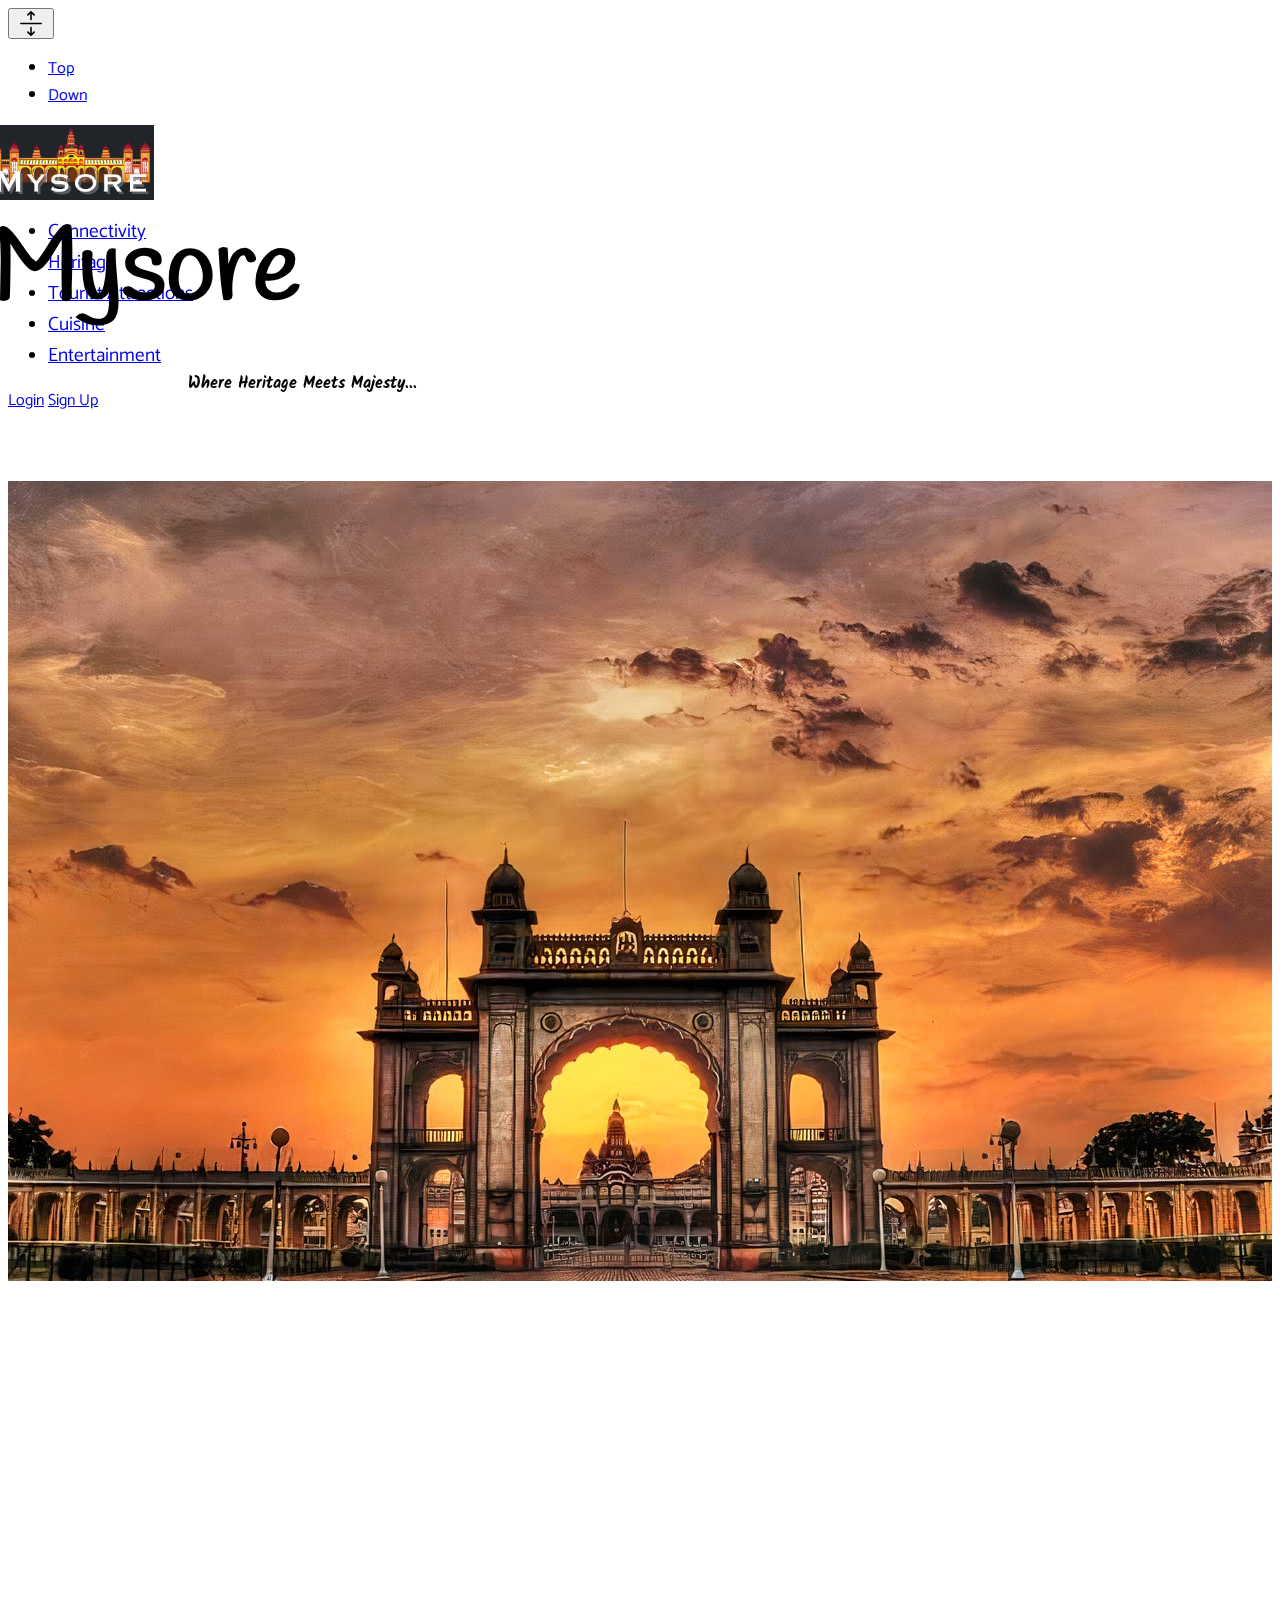
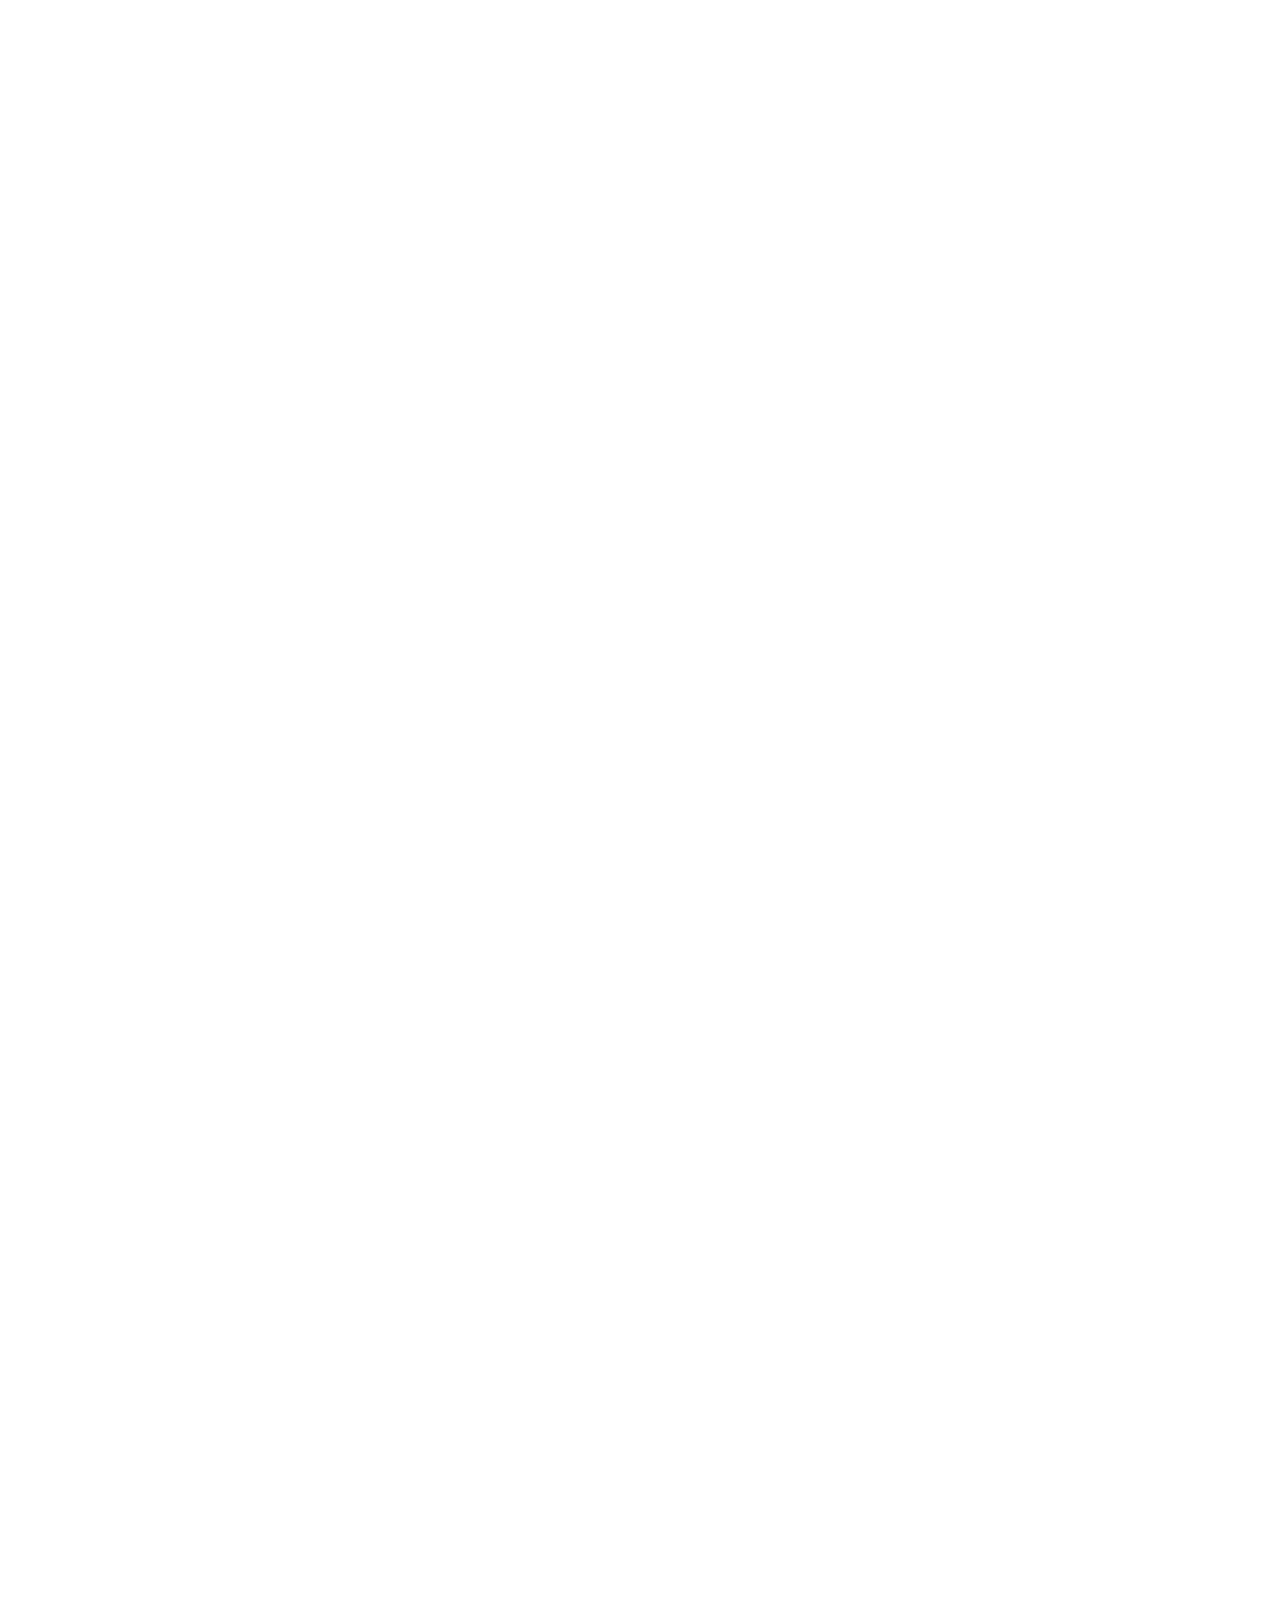
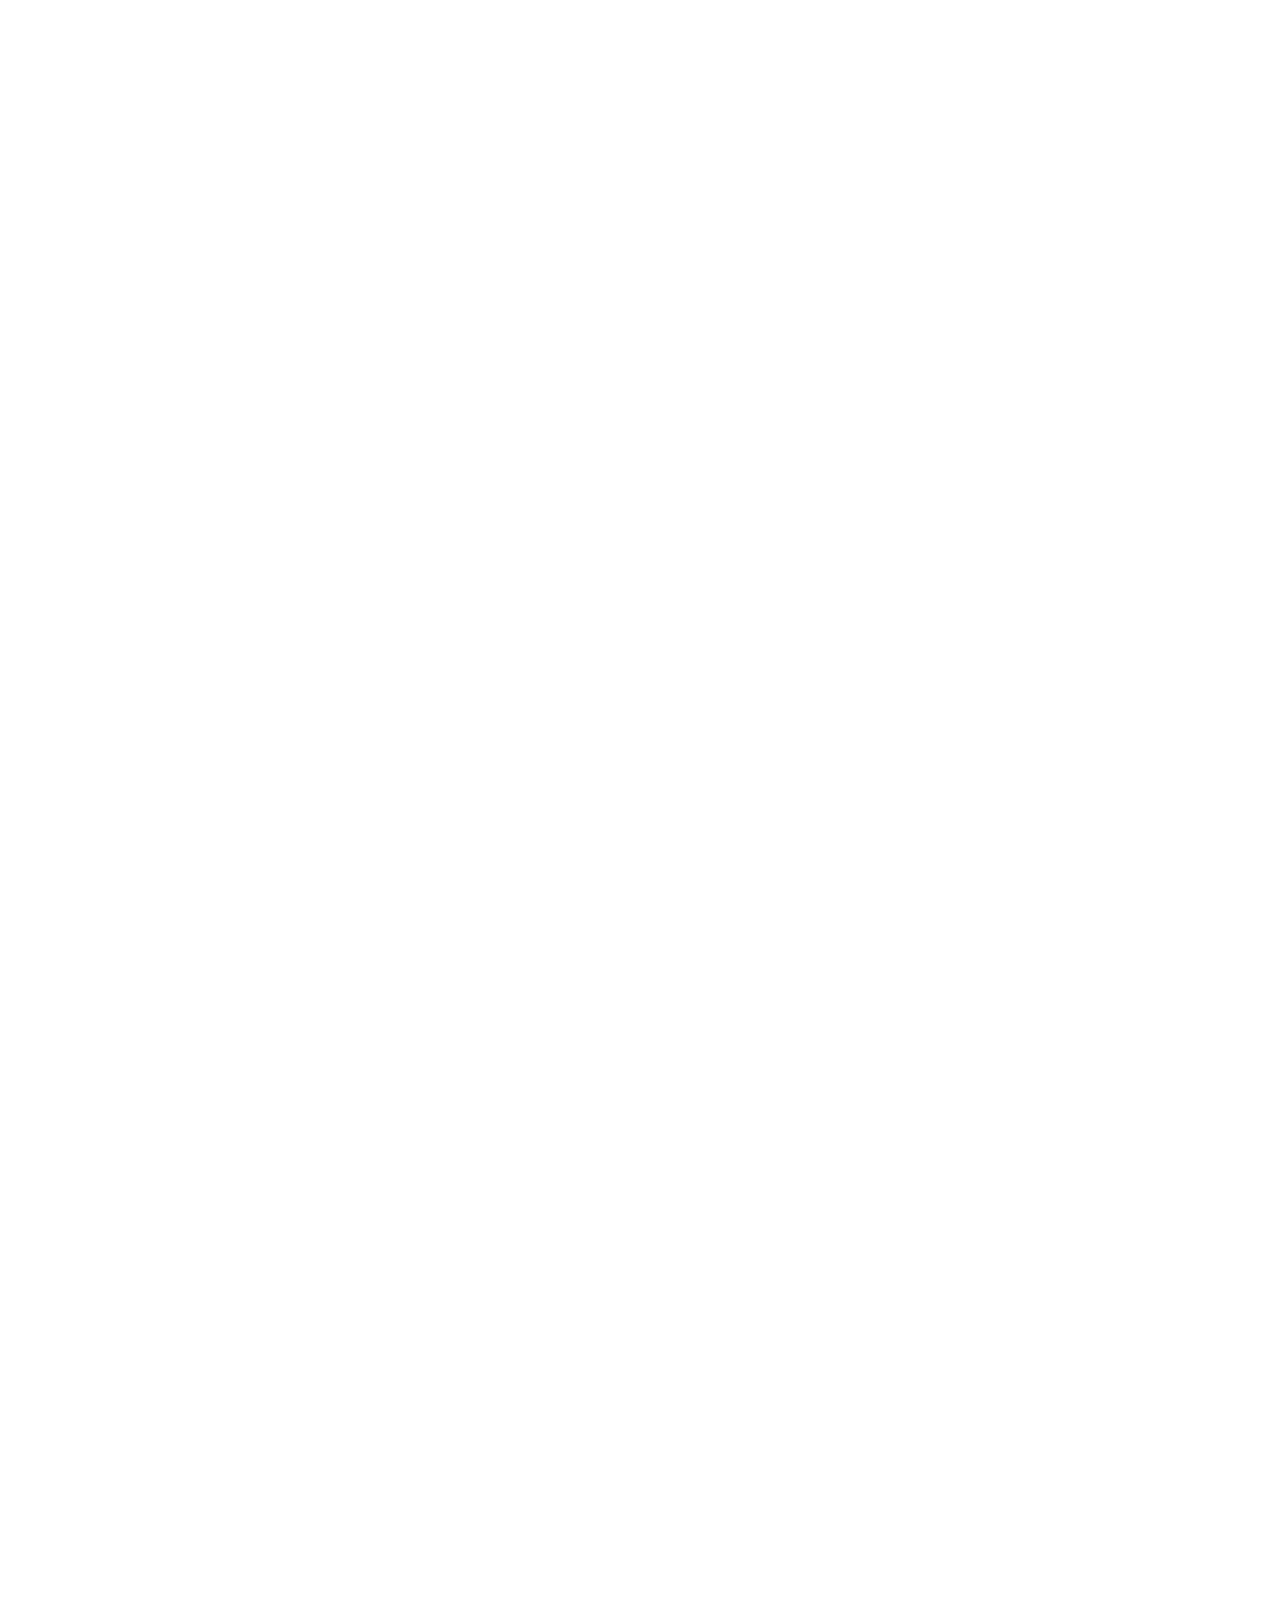
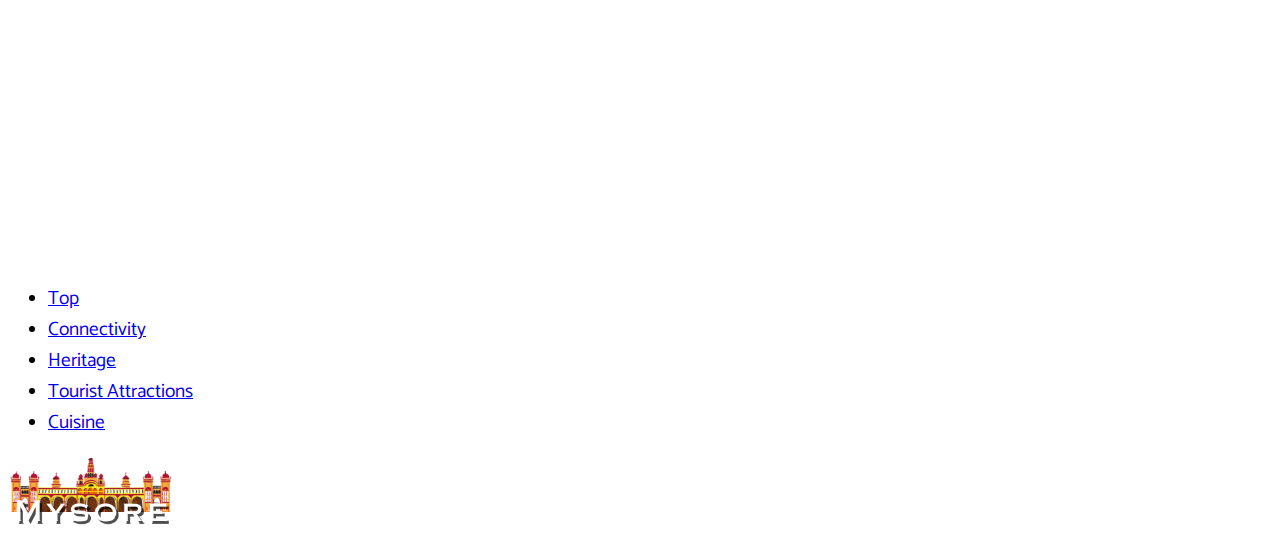
<file: index.html>
<html>
    <head>
        <title>Mysore</title>
        <link rel="shortcut icon" href="img/ganda.png" type="image/x-icon">
        <link href="https://cdn.jsdelivr.net/npm/bootstrap@5.3.0/dist/css/bootstrap.min.css" rel="stylesheet" integrity="sha384-9ndCyUaIbzAi2FUVXJi0CjmCapSmO7SnpJef0486qhLnuZ2cdeRhO02iuK6FUUVM" crossorigin="anonymous">
        <link href="https://unpkg.com/aos@2.3.1/dist/aos.css" rel="stylesheet">
        <link rel="preconnect" href="https://fonts.googleapis.com">
        <link rel="preconnect" href="https://fonts.gstatic.com" crossorigin>
        <link href="https://fonts.googleapis.com/css2?family=Handlee&family=Kalam&family=Catamaran:wght@300&display=swap" rel="stylesheet">
        <link rel="stylesheet" href="css/styles.css">
    </head>
    <body>
      <div class="btn btn-warning btn-group dropup position-fixed bottom-0 end-0 mb-3 me-3 z-3">
        <button type="button" class="btn btn-warning dropdown-toggle" data-bs-toggle="dropdown" aria-expanded="false">
          <svg xmlns="http://www.w3.org/2000/svg" width="30" height="25" fill="currentColor" class="bi bi-arrows-expand" viewBox="0 0 16 16">
            <path fill-rule="evenodd" d="M1 8a.5.5 0 0 1 .5-.5h13a.5.5 0 0 1 0 1h-13A.5.5 0 0 1 1 8ZM7.646.146a.5.5 0 0 1 .708 0l2 2a.5.5 0 0 1-.708.708L8.5 1.707V5.5a.5.5 0 0 1-1 0V1.707L6.354 2.854a.5.5 0 1 1-.708-.708l2-2ZM8 10a.5.5 0 0 1 .5.5v3.793l1.146-1.147a.5.5 0 0 1 .708.708l-2 2a.5.5 0 0 1-.708 0l-2-2a.5.5 0 0 1 .708-.708L7.5 14.293V10.5A.5.5 0 0 1 8 10Z"/>
          </svg>
        </button>
        <ul class="dropdown-menu">
          <li><a class="dropdown-item" href="#header">Top</a></li>
          <li><a class="dropdown-item" href="#about">Down</a></li>
        </ul>
      </div>

      <section class="header" id="header" data-aos="zoom-out">
        <header class="p-3 text-bg-dark">
            <div class="container">
              <div class="d-flex flex-wrap align-items-center justify-content-center justify-content-lg-start">
                <img src="img/Mysore.png" alt="logo" height="75" id="logo">
        
                <ul class="nav col-12 col-lg-auto me-lg-auto mb-2 justify-content-center mb-md-0">
                  <li><a href="#connectivity" class="nav-link px-2 link-secondary text-white">Connectivity</a></li>
                  <li><a href="#heritage" class="nav-link px-2 link-secondary text-white">Heritage</a></li>
                  <li><a href="#places" class="nav-link px-2 link-secondary text-white">Tourist Attractions</a></li>
                  <li><a href="#cuisine" class="nav-link px-2 link-secondary text-white">Cuisine</a></li>
                  <li><a href="#entertainment" class="nav-link px-2 link-secondary text-white">Entertainment</a></li>
                </ul>
                
                <div class="text-end">
                  <a class="btn btn-outline-warning" href="login.html" role="button">Login</a>
                  <a  class="btn btn-warning" href="signup.html" role="button">Sign Up</a>
                </div>
              </div>
            </div>
          </header>
        </section>

        <div class="p-5 text-center bg-image" style="background-image: url('img/Mysore_main.jpg'); height: 800; background-position: center;" data-aos="zoom-in">
            <div class="d-flex justify-content-center align-items-center h-100">
              <div class="text-white" id="hero" data-aos="fade-right">
                <h1 class="mb-3 fw-bold" id="hero_text">Mysore</h1>
                <h4 class="mb-3 fw-medium" id="hero_sub">Where Heritage Meets Majesty...</h1>
              </div>
            </div>
        </div>

        <div class="px-4 py-5 my-5 text-center border-bottom" id="explore" data-aos="zoom-in">
          <h1 class="display-5 fw-bold text-body-emphasis">Explore Mysore</h1>
          <div class="col-lg-6 mx-auto">
            <p class="lead mb-4">Mysore, a city in the southern part of India, is a treasure trove of cultural heritage and historical landmarks. 
              From the majestic Mysore Palace to the serene Brindavan Gardens and the vibrant Devaraja Market, there are plenty of attractions to explore. 
              We can also witness the grandeur of the Dasara festival, celebrated with great pomp and show in Mysore.</p>
            <div class="d-grid gap-2 d-sm-flex justify-content-sm-center">
              <a class="btn btn-warning btn-lg px-4 gap-3" href="#connectivity" role="button">Explore</a>
            </div>
          </div>
        </div>

        <div class="connectivity container col-xxl-8 px-4 py-5 my-5 border-bottom" id="connectivity" data-aos="zoom-out">
          <div class="row flex-lg-row-reverse align-items-center g-5 py-5">
            <div class="col-10 col-sm-8 col-lg-6">
              <img src="img/map.jpg" class="d-block mx-lg-auto img-fluid border rounded-3 shadow" alt="Bootstrap Themes" width="700" height="500" loading="lazy">
            </div>
            <div class="col-lg-6">
              <h1 class="display-5 fw-bold text-body-emphasis lh-1 mb-3">Connectivity</h1>
              <p class="lead">Mysore, also known as Mysuru, is well-connected to major cities in India through various modes of transportation. 
                It has a well-developed road network, with national highways and state highways connecting it to cities like Bangalore, Chennai, and Mangalore. 
                Mysore also has a railway station that is connected to several major cities across the country. 
                Additionally, it has an airport, the Mysore Airport, which offers domestic flights to cities like Bangalore and Chennai.</p>
              <div class="d-grid gap-2 d-md-flex justify-content-md-start">
                <a class="btn btn-warning btn-lg px-4 gap-3" href="login.html" role="button">Learn More</a>
              </div>
            </div>
          </div>
        </div>

        <div class="connectivity container col-xxl-8 px-4 py-5 my-5 border-bottom" id="heritage" data-aos="zoom-in">
          <div class="row flex-lg-row-reverse align-items-center g-5 py-5">
            <div class="col-10 col-sm-8 col-lg-6">
              <img src="img/heritage.jpg" class="d-block mx-lg-auto img-fluid border rounded-3 shadow" alt="Bootstrap Themes" width="700" height="500" loading="lazy">
            </div>
            <div class="col-lg-6">
              <h1 class="display-5 fw-bold text-body-emphasis lh-1 mb-3">Heritage</h1>
              <p class="lead">Mysore is renowned for its rich heritage and vibrant culture. 
                The city is famous for its magnificent palaces, including the opulent Mysore Palace, which showcases exquisite architecture and hosts grand cultural events during the annual Dasara festival. 
                Mysore is also known for its traditional arts and crafts, such as Mysore silk sarees, intricate woodwork, and beautiful paintings, reflecting the city's cultural legacy.</p>
              <div class="d-grid gap-2 d-md-flex justify-content-md-start">
                <a class="btn btn-warning btn-lg px-4 gap-3" href="login.html" role="button">Learn More</a>
              </div>
            </div>
          </div>
        </div>

        <div class="connectivity container col-xxl-8 px-4 py-5 my-5 border-bottom" id="places" data-aos="zoom-out">
          <div class="row flex-lg-row-reverse align-items-center g-5 py-5">
            <div class="col-10 col-sm-8 col-lg-6">
              <img src="img/lalit_mahal.jpg" class="d-block mx-lg-auto img-fluid border rounded-3 shadow" alt="Bootstrap Themes" width="700" height="500" loading="lazy">
            </div>
            <div class="col-lg-6">
              <h1 class="display-5 fw-bold text-body-emphasis lh-1 mb-3">Tourist Attractions</h1>
              <p class="lead">Mysore offers a plethora of famous attractions for visitors to explore. 
                The iconic Mysore Palace is a must-visit, with its stunning architecture and beautifully lit facade during the evenings. 
                The Chamundi Hill, home to the Chamundeshwari Temple, provides a breathtaking view of the city and is a significant religious site. 
                Other notable places include the Brindavan Gardens, St. Philomena's Cathedral, and the Mysore Zoo, which is one of the oldest and most well-maintained zoos in India.</p>
              <div class="d-grid gap-2 d-md-flex justify-content-md-start">
                <a class="btn btn-warning btn-lg px-4 gap-3" href="login.html" role="button">Learn More</a>
              </div>
            </div>
          </div>
        </div>

        <div class="connectivity container col-xxl-8 px-4 py-5 my-5 border-bottom" id="cuisine" data-aos="zoom-in">
          <div class="row flex-lg-row-reverse align-items-center g-5 py-5">
            <div class="col-10 col-sm-8 col-lg-6">
              <img src="img/bonda.jpg" class="d-block mx-lg-auto img-fluid border rounded-3 shadow" alt="Bootstrap Themes" width="700" height="500" loading="lazy">
            </div>
            <div class="col-lg-6">
              <h1 class="display-5 fw-bold text-body-emphasis lh-1 mb-3">Cuisine</h1>
              <p class="lead">Mysore has a distinct cuisine that is known for its rich flavors and unique blend of spices. 
                The city is famous for its mouthwatering Mysore Masala Dosa, Mysore Bonda etc. 
                Mysore Pak, a sweet delicacy made from gram flour, ghee, and sugar, is another popular treat that originated in the city. 
                Additionally, Mysore is known for its aromatic filter coffee, which is brewed using a traditional filter and served with frothy milk in a stainless steel tumbler and saucer.</p>
              <div class="d-grid gap-2 d-md-flex justify-content-md-start">
                <a class="btn btn-warning btn-lg px-4 gap-3" href="login.html" role="button">Learn More</a>
              </div>
            </div>
          </div>
        </div>

        <div class="connectivity container col-xxl-8 px-4 py-5 my-5" id="entertainment" data-aos="zoom-out">
          <div class="row flex-lg-row-reverse align-items-center g-5 py-5">
            <div class="col-10 col-sm-8 col-lg-6">
              <img src="img/mall.jpg" class="d-block mx-lg-auto img-fluid border rounded-3 shadow" alt="Bootstrap Themes" width="700" height="500" loading="lazy">
            </div>
            <div class="col-lg-6">
              <h1 class="display-5 fw-bold text-body-emphasis lh-1 mb-3">Entertainment</h1>
              <p class="lead">Mysore offers a delightful shopping experience with its bustling markets and vibrant shopping streets. 
                The Devaraja Market is a popular destination for buying traditional items such as silk sarees, sandalwood products, and spices. 
                For entertainment, Mysore has numerous options including the Mysore Mall, Mysore Palace Illumination, where the palace is beautifully lit up every Sunday evening, and the Mysore Dasara festival, which showcases a grand procession, cultural performances, and exhibitions.</p>
              <div class="d-grid gap-2 d-md-flex justify-content-md-start">
                <a class="btn btn-warning btn-lg px-4 gap-3" href="login.html" role="button">Learn More</a>
              </div>
            </div>
          </div>
        </div>

        <div class="container" id="about">
          <footer class="d-flex flex-wrap justify-content-between align-items-center py-3 my-4 border-top">
            
            <ul class="nav col-md-5 justify-content-start">
              <li class="nav-item"><a href="#header" class="nav-link px-2 text-body-secondary link-dark fw-bold">Top</a></li>
              <li class="nav-item"><a href="#connectivity" class="nav-link px-2 link-dark text-body-secondary">Connectivity</a></li>
              <li class="nav-item"><a href="#heritage" class="nav-link px-2 link-dark text-body-secondary">Heritage</a></li>
              <li class="nav-item"><a href="#places" class="nav-link px-2 link-dark text-body-secondary">Tourist Attractions</a></li>
              <li class="nav-item"><a href="#cuisine" class="nav-link px-2 link-dark text-body-secondary">Cuisine</a></li>
            </ul>
        
            <img src="img/Mysore light.png" alt="logo" height="75">
        
            
          </footer>
        </div>

        <script src="https://cdn.jsdelivr.net/npm/bootstrap@5.3.0/dist/js/bootstrap.bundle.min.js" integrity="sha384-geWF76RCwLtnZ8qwWowPQNguL3RmwHVBC9FhGdlKrxdiJJigb/j/68SIy3Te4Bkz" crossorigin="anonymous"></script>
        <script src="https://unpkg.com/aos@2.3.1/dist/aos.js"></script>
        <script>
          AOS.init();
        </script>
    </body>
</html>
</file>
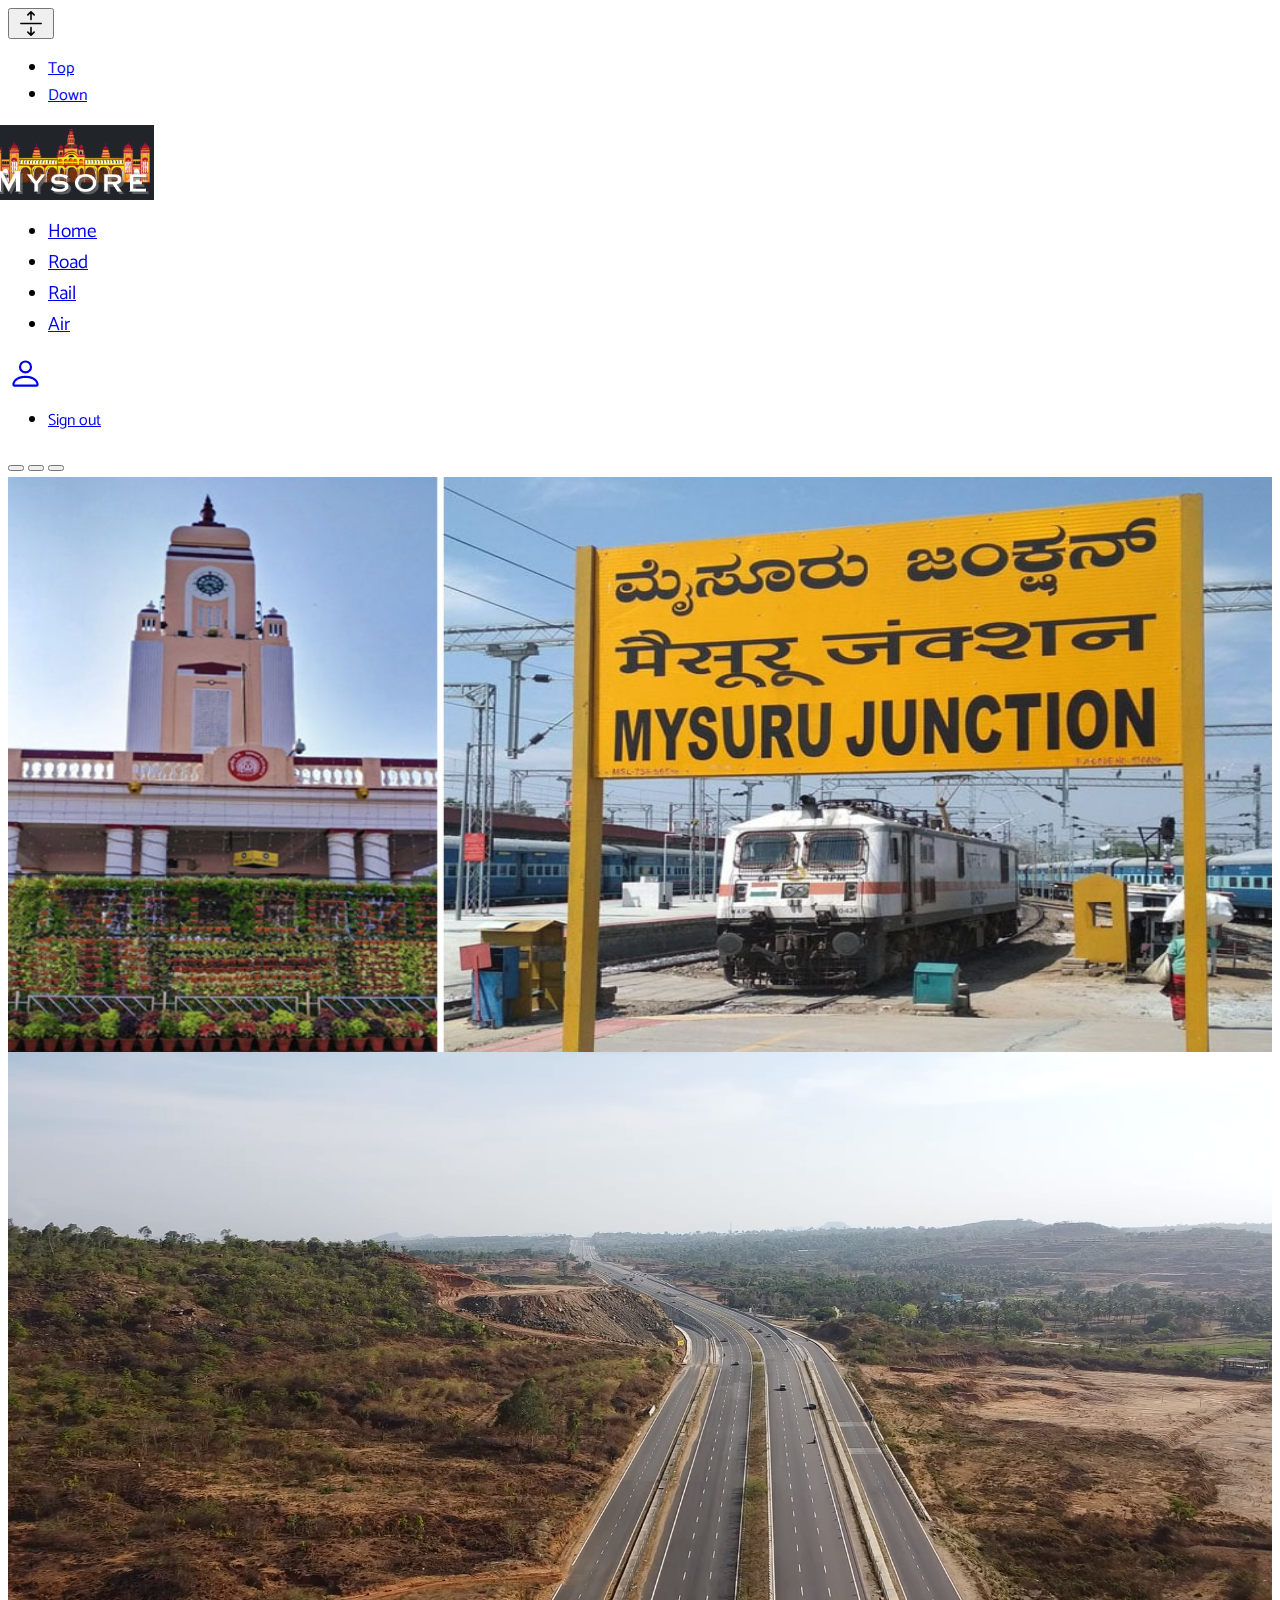
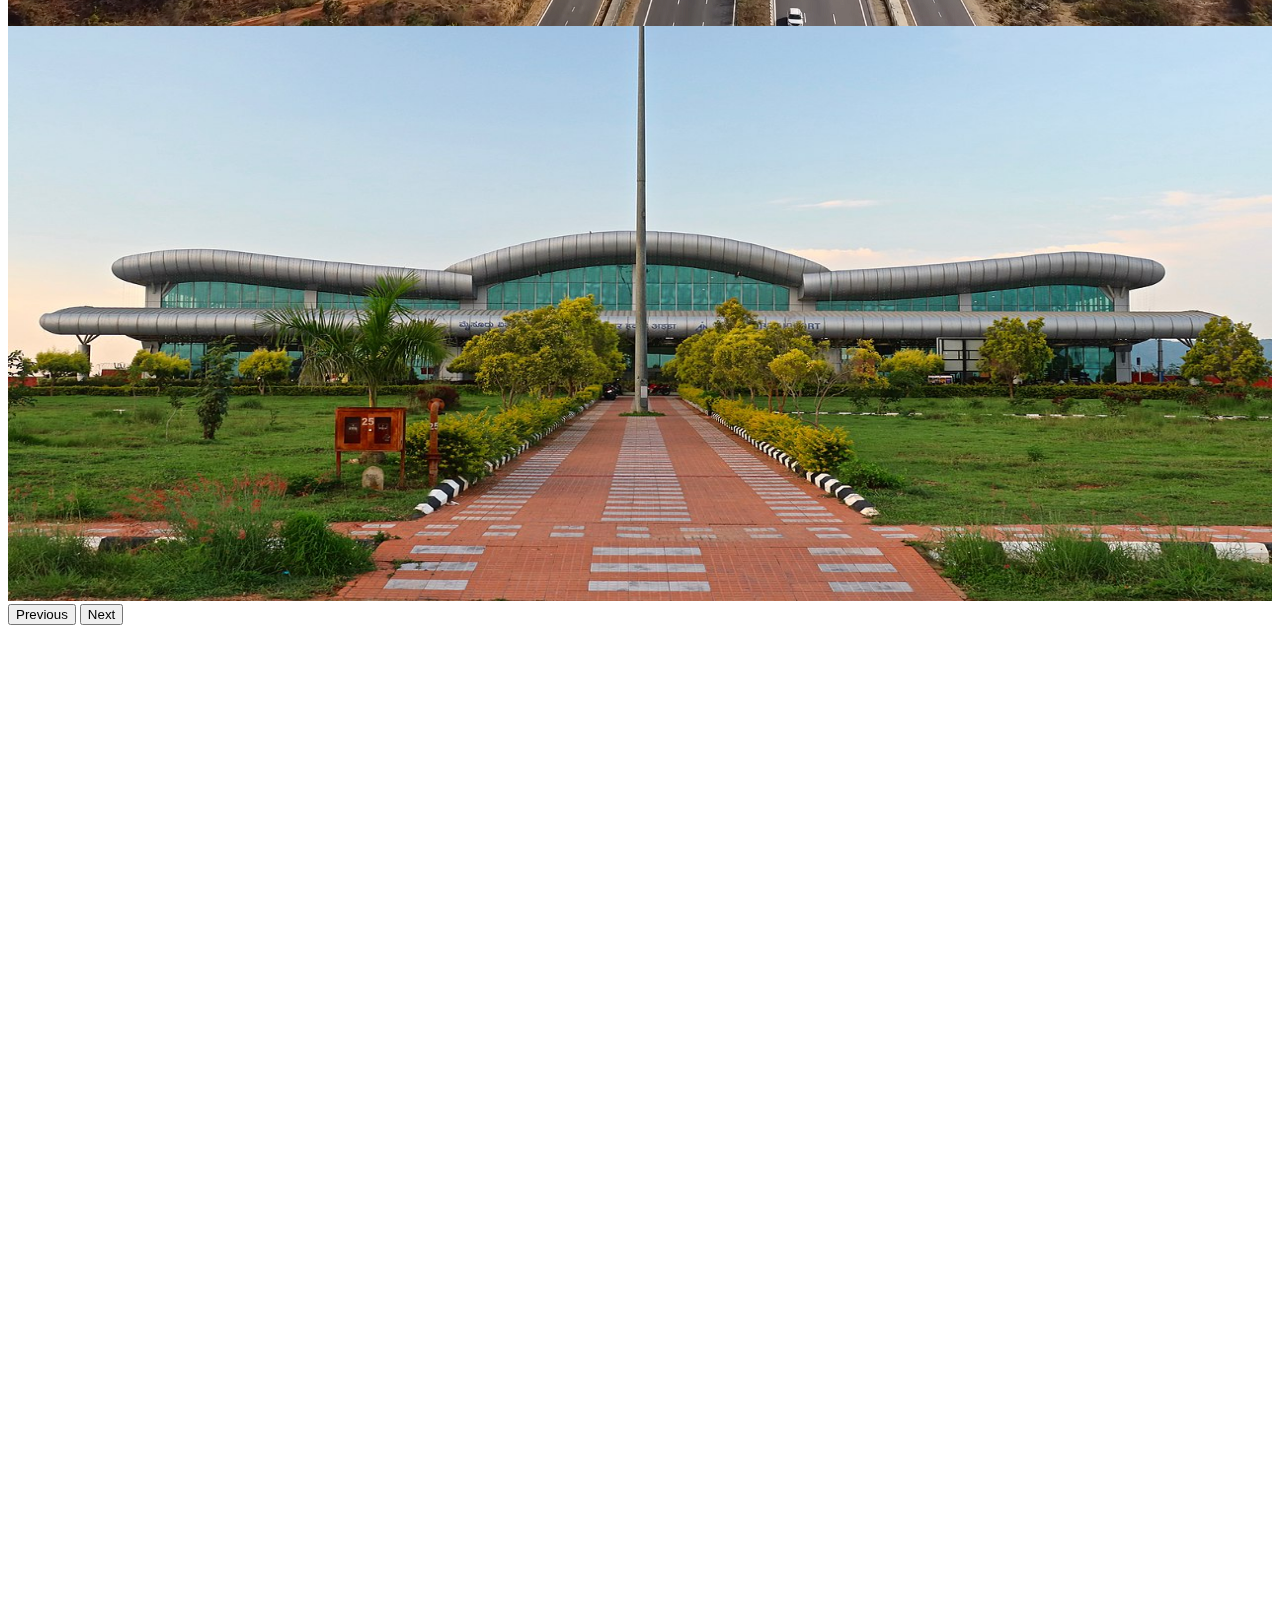
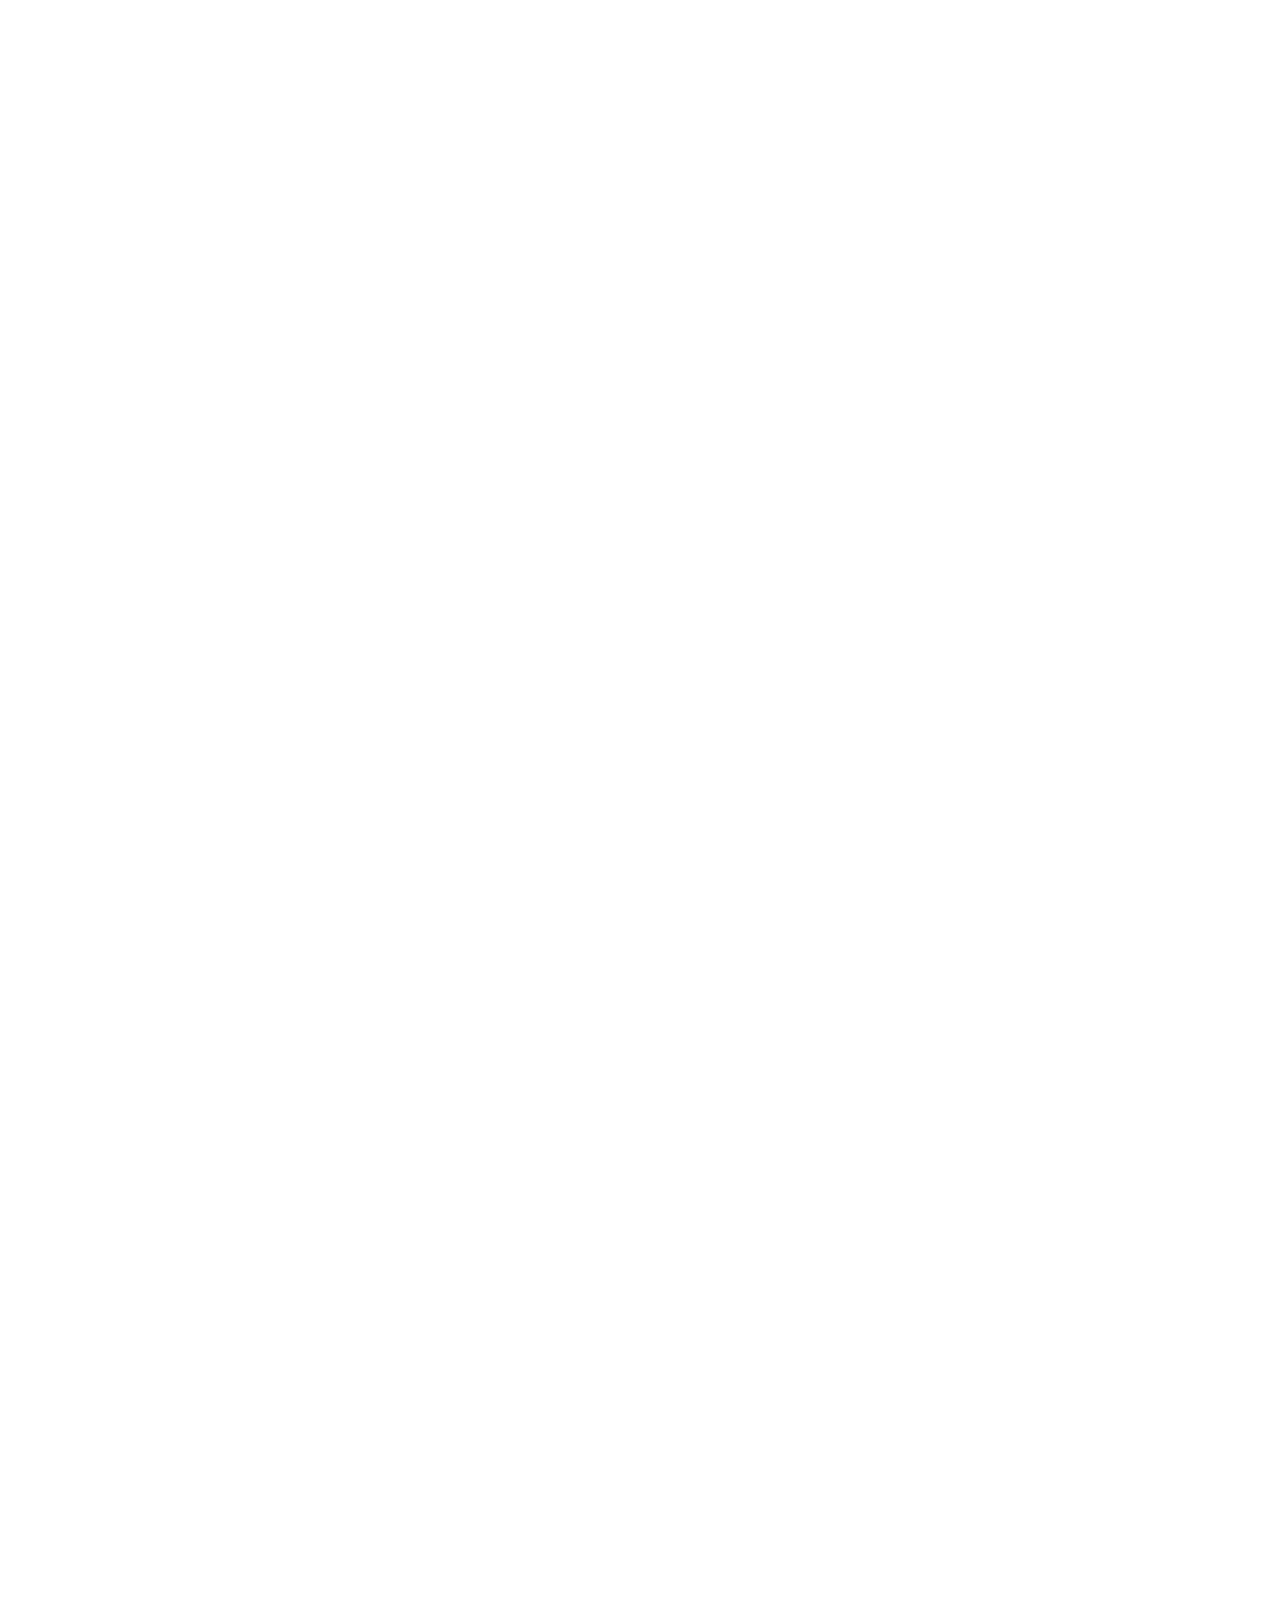
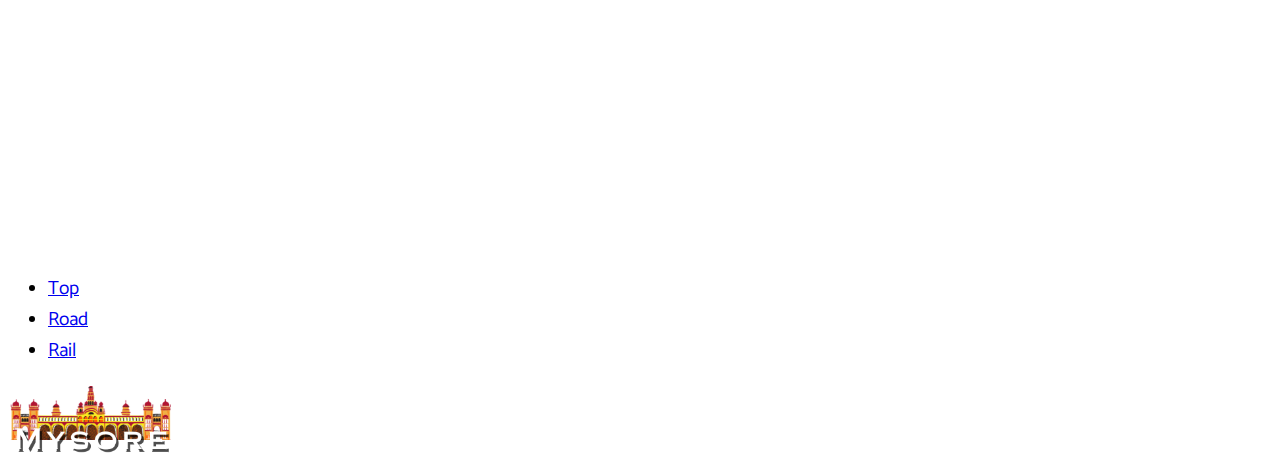
<file: connectivity.html>
<html>
    <head>
        <title>Connectivity - Mysore</title>
        <link rel="shortcut icon" href="img/ganda.png" type="image/x-icon">
        <link href="https://cdn.jsdelivr.net/npm/bootstrap@5.3.0/dist/css/bootstrap.min.css" rel="stylesheet" integrity="sha384-9ndCyUaIbzAi2FUVXJi0CjmCapSmO7SnpJef0486qhLnuZ2cdeRhO02iuK6FUUVM" crossorigin="anonymous">
        <link href="https://unpkg.com/aos@2.3.1/dist/aos.css" rel="stylesheet">
        <link rel="preconnect" href="https://fonts.googleapis.com">
        <link rel="preconnect" href="https://fonts.gstatic.com" crossorigin>
        <link href="https://fonts.googleapis.com/css2?family=Handlee&family=Kalam&family=Catamaran:wght@300&display=swap" rel="stylesheet">
        <link rel="stylesheet" href="css/connectivity.css">
    </head>
    <body>
      <div class="btn btn-warning btn-group dropup position-fixed bottom-0 end-0 mb-3 me-3 z-3">
        <button type="button" class="btn btn-warning dropdown-toggle" data-bs-toggle="dropdown" aria-expanded="false">
          <svg xmlns="http://www.w3.org/2000/svg" width="30" height="25" fill="currentColor" class="bi bi-arrows-expand" viewBox="0 0 16 16">
            <path fill-rule="evenodd" d="M1 8a.5.5 0 0 1 .5-.5h13a.5.5 0 0 1 0 1h-13A.5.5 0 0 1 1 8ZM7.646.146a.5.5 0 0 1 .708 0l2 2a.5.5 0 0 1-.708.708L8.5 1.707V5.5a.5.5 0 0 1-1 0V1.707L6.354 2.854a.5.5 0 1 1-.708-.708l2-2ZM8 10a.5.5 0 0 1 .5.5v3.793l1.146-1.147a.5.5 0 0 1 .708.708l-2 2a.5.5 0 0 1-.708 0l-2-2a.5.5 0 0 1 .708-.708L7.5 14.293V10.5A.5.5 0 0 1 8 10Z"/>
          </svg>
        </button>
        <ul class="dropdown-menu">
          <li><a class="dropdown-item" href="#header">Top</a></li>
          <li><a class="dropdown-item" href="#about">Down</a></li>
        </ul>
      </div>
      
        <header class="header p-3 border-bottom bg-dark position-relative z-3" id="header" data-aos="zoom-out">
            <div class="container">
              <div class="d-flex flex-wrap align-items-center justify-content-center justify-content-lg-start">
                <img src="img/Mysore.png" alt="logo" height="75" id="logo">
        
                <ul class="nav col-12 col-lg-auto me-lg-auto mb-2 justify-content-center mb-md-0">
                  <li><a href="after_login.php" class="nav-link px-2 link-secondary text-white">Home</a></li>
                  <li><a href="#road" class="nav-link px-2 link-secondary text-white">Road</a></li>
                  <li><a href="#rail" class="nav-link px-2 link-secondary text-white">Rail</a></li>
                  <li><a href="#air" class="nav-link px-2 link-secondary text-white">Air</a></li>
                </ul>
        
                <div class="dropdown text-end btn btn-warning">
                  <a href="#" class="d-block link-body-emphasis text-decoration-none dropdown-toggle" data-bs-toggle="dropdown" aria-expanded="false">
                    <svg xmlns="http://www.w3.org/2000/svg" width="35" height="35" fill="currentColor" class="bi bi-person" viewBox="0 0 16 16">
                        <path d="M8 8a3 3 0 1 0 0-6 3 3 0 0 0 0 6Zm2-3a2 2 0 1 1-4 0 2 2 0 0 1 4 0Zm4 8c0 1-1 1-1 1H3s-1 0-1-1 1-4 6-4 6 3 6 4Zm-1-.004c-.001-.246-.154-.986-.832-1.664C11.516 10.68 10.289 10 8 10c-2.29 0-3.516.68-4.168 1.332-.678.678-.83 1.418-.832 1.664h10Z"/>
                    </svg>
                  </a>
                  <ul class="dropdown-menu text-small">
                    <li><a class="dropdown-item" href="index.html">Sign out</a></li>
                  </ul>
                </div>
              </div>
            </div>
          </header>

          <div id="myCarousel" class="carousel slide mb-6" data-bs-ride="carousel" data-bs-theme="light" data-aos="zoom-in">
            <div class="carousel-indicators">
              <button type="button" data-bs-target="#myCarousel" data-bs-slide-to="0" class="" aria-label="Slide 1"></button>
              <button type="button" data-bs-target="#myCarousel" data-bs-slide-to="1" aria-label="Slide 2" class="active" aria-current="true"></button>
              <button type="button" data-bs-target="#myCarousel" data-bs-slide-to="2" aria-label="Slide 3" class=""></button>
            </div>
            <div class="carousel-inner">
              <div class="carousel-item">
                <img src="img/rail.jpg" class="caro_img" alt="Railway Station" width="100%" height="65%">
              </div>
              <div class="carousel-item active">
                <img src="img/highway.png" class="caro_img" alt="Highway" width="100%" height="65%">
              </div>
              <div class="carousel-item">
                <img src="img/airport.jpg" class="caro_img" alt="Airport" width="100%" height="65%">
              </div>
            </div>
            <button class="carousel-control-prev" type="button" data-bs-target="#myCarousel" data-bs-slide="prev">
              <span class="carousel-control-prev-icon" aria-hidden="true"></span>
              <span class="visually-hidden">Previous</span>
            </button>
            <button class="carousel-control-next" type="button" data-bs-target="#myCarousel" data-bs-slide="next">
              <span class="carousel-control-next-icon" aria-hidden="true"></span>
              <span class="visually-hidden">Next</span>
            </button>
          </div>

          <div class="container px-4 py-5" id="hanging-icons" data-aos="fade-up">
            <div class="row g-4 py-5 row-cols-1 row-cols-lg-3">
              <div class="col d-flex align-items-start">
                <div class="icon-square text-body-emphasis bg-body-secondary d-inline-flex align-items-center justify-content-center fs-4 flex-shrink-0 me-3 rounded-3 p-3">
                  <svg xmlns="http://www.w3.org/2000/svg" width="30" height="30" fill="currentColor" class="bi bi-car-front-fill" viewBox="0 0 16 16">
                    <path d="M2.52 3.515A2.5 2.5 0 0 1 4.82 2h6.362c1 0 1.904.596 2.298 1.515l.792 1.848c.075.175.21.319.38.404.5.25.855.715.965 1.262l.335 1.679c.033.161.049.325.049.49v.413c0 .814-.39 1.543-1 1.997V13.5a.5.5 0 0 1-.5.5h-2a.5.5 0 0 1-.5-.5v-1.338c-1.292.048-2.745.088-4 .088s-2.708-.04-4-.088V13.5a.5.5 0 0 1-.5.5h-2a.5.5 0 0 1-.5-.5v-1.892c-.61-.454-1-1.183-1-1.997v-.413a2.5 2.5 0 0 1 .049-.49l.335-1.68c.11-.546.465-1.012.964-1.261a.807.807 0 0 0 .381-.404l.792-1.848ZM3 10a1 1 0 1 0 0-2 1 1 0 0 0 0 2Zm10 0a1 1 0 1 0 0-2 1 1 0 0 0 0 2ZM6 8a1 1 0 0 0 0 2h4a1 1 0 1 0 0-2H6ZM2.906 5.189a.51.51 0 0 0 .497.731c.91-.073 3.35-.17 4.597-.17 1.247 0 3.688.097 4.597.17a.51.51 0 0 0 .497-.731l-.956-1.913A.5.5 0 0 0 11.691 3H4.309a.5.5 0 0 0-.447.276L2.906 5.19Z"/>
                  </svg>
                </div>
                <div>
                  <h3 class="fs-2 text-body-emphasis fw-bold">Road</h3>
                  <p>Mysore is well-connected to major cities in India via a well-developed road network, including national highways and state highways.</p>
                  <a href="#road" class="btn btn-warning">
                    Learn more
                  </a>
                </div>
              </div>
              <div class="col d-flex align-items-start">
                <div class="icon-square text-body-emphasis bg-body-secondary d-inline-flex align-items-center justify-content-center fs-4 flex-shrink-0 me-3 rounded-3 p-3">
                  <svg xmlns="http://www.w3.org/2000/svg" width="30" height="30" fill="currentColor" class="bi bi-train-freight-front-fill" viewBox="0 0 16 16">
                    <path d="M5.736 0a1.5 1.5 0 0 0-.67.158L1.828 1.776A1.5 1.5 0 0 0 1 3.118v5.51l2-.6V5a1 1 0 0 1 1-1h8a1 1 0 0 1 1 1v3.028l2 .6v-5.51a1.5 1.5 0 0 0-.83-1.342L10.936.158A1.5 1.5 0 0 0 10.264 0H5.736ZM15 9.672l-5.503-1.65A.5.5 0 0 0 9.353 8H8.5v8h4a2.5 2.5 0 0 0 2.5-2.5V9.672ZM7.5 16V8h-.853a.5.5 0 0 0-.144.021L1 9.672V13.5A2.5 2.5 0 0 0 3.5 16h4Zm-1-14h3a.5.5 0 0 1 0 1h-3a.5.5 0 0 1 0-1ZM12 5v2.728l-2.216-.665A1.5 1.5 0 0 0 9.354 7H8.5V5H12ZM7.5 5v2h-.853a1.5 1.5 0 0 0-.431.063L4 7.728V5h3.5Zm-4 5a.5.5 0 1 1 0 1 .5.5 0 0 1 0-1Zm9 0a.5.5 0 1 1 0 1 .5.5 0 0 1 0-1ZM5 13a1 1 0 1 1-2 0 1 1 0 0 1 2 0Zm7 1a1 1 0 1 1 0-2 1 1 0 0 1 0 2Z"/>
                  </svg>
                </div>
                <div>
                  <h3 class="fs-2 text-body-emphasis fw-bold">Rail</h3>
                  <p>Mysore is well-connected to various cities in India through its railway station, allowing for convenient travel by train.</p>
                  <a href="#rail" class="btn btn-warning">
                    Learn more
                  </a>
                </div>
              </div>
              <div class="col d-flex align-items-start">
                <div class="icon-square text-body-emphasis bg-body-secondary d-inline-flex align-items-center justify-content-center fs-4 flex-shrink-0 me-3 rounded-3 p-3">
                  <svg xmlns="http://www.w3.org/2000/svg" width="30" height="30" fill="currentColor" class="bi bi-airplane-fill" viewBox="0 0 16 16">
                    <path d="M6.428 1.151C6.708.591 7.213 0 8 0s1.292.592 1.572 1.151C9.861 1.73 10 2.431 10 3v3.691l5.17 2.585a1.5 1.5 0 0 1 .83 1.342V12a.5.5 0 0 1-.582.493l-5.507-.918-.375 2.253 1.318 1.318A.5.5 0 0 1 10.5 16h-5a.5.5 0 0 1-.354-.854l1.319-1.318-.376-2.253-5.507.918A.5.5 0 0 1 0 12v-1.382a1.5 1.5 0 0 1 .83-1.342L6 6.691V3c0-.568.14-1.271.428-1.849Z"/>
                  </svg>
                </div>
                <div>
                  <h3 class="fs-2 text-body-emphasis fw-bold">Air</h3>
                  <p>Mysore is connected to other cities in India through its airport, providing convenient air travel options for visitors.</p>
                  <a href="#air" class="btn btn-warning">
                    Learn more
                  </a>
                </div>
              </div>
            </div>
          </div>

          <div class="container my-5" id="road" data-aos="flip-left">
            <div class="row p-4 pb-0 pe-lg-0 pt-lg-5 align-items-center rounded-3 border shadow-lg">
              <div class="col-lg-7 p-3 p-lg-5 pt-lg-3">
                <h1 class="display-4 fw-bold lh-1 text-body-emphasis">Road</h1>
                <p class="lead">Mysore is connected to the state border town of Gundlupet by National Highway NH-212, which further branches off into Kerala and Tamil Nadu. State Highway 17, linking Mysore to Bangalore, was upgraded to a four-lane highway in 2006, reducing travel time between the two cities. A project for a new expressway between Bangalore and Mysore was planned in 1994 but remains unfinished as of 2012 due to legal hurdles.
                  State Highway 33 and National Highway 275 connect Mysore to H D Kote and Mangalore, respectively. The Karnataka State Road Transport Corporation (KSRTC) and private agencies operate buses within and between cities. There is a proposal for a new division of KSRTC called Mysore City Transport Corporation (MCTC). In the city, buses are a popular and affordable mode of transport, while auto-rickshaws and tongas (horse-drawn carriages) are also available, particularly favored by tourists.
                  Mysore has a 42.5-kilometer-long ring road that is currently being upgraded to six lanes by the Mysore Urban Development Authority (MUDA). The city has implemented an Intelligent Transport System (ITS) to manage its city buses and facilitate commuter transportation.
                  </p>
              </div>
              <div class="col-lg-4 offset-lg-1 p-0 overflow-hidden shadow-lg rounded-start-3">
                  <img class="rounded-lg-3" src="img/highway_1.jpg" alt="" width="720">
              </div>
            </div>
          </div>

          <div class="container my-5" id="rail" data-aos="flip-right">
            <div class="row p-4 pb-0 pe-lg-0 pt-lg-5 align-items-center rounded-3 border shadow-lg">
              <div class="col-lg-7 p-3 p-lg-5 pt-lg-3">
                <h1 class="display-4 fw-bold lh-1 text-body-emphasis">Rail</h1>
                <p class="lead">Mysore railway station has three lines connecting it to Bangalore, Mangalore, and Chamarajanagar. The first railway line established in the city was the Bangalore–Mysore Junction metre gauge line, commissioned in 1882. The railway lines connecting Mysore to Chamarajanagara and Mangalore are unelectrified single tracks, while the line connecting to Bengaluru is an electrified double track. Mysore Railway Junction falls under the jurisdiction of the South Western Railway Zone.
                  Within Mysore's city limits, there are two small stations on the Chamarajanagara line: Ashokpuram and Chamarajapuram. The fastest train serving the city is the Shatabdi Express, which travels to Chennai via Bangalore. To reduce congestion at the main railway station, a satellite terminal is planned at Naganahalli.
                  On 20 June 2022, Prime Minister Narendra Modi laid the foundation for the upgrade of the city railway junction. The upgrade, costing ₹385 crore, aims to construct three additional platforms, four pit lines, and four stabilizing lines, resulting in a total of nine platforms at the city junction. Additionally, the Naganahalli station will have a coach complex and MEMU hub, along with two more platforms, to address congestion issues at the city railway junction.
                  </p>
              </div>
              <div class="col-lg-4 offset-lg-1 p-0 overflow-hidden shadow-lg rounded-start-3">
                  <img class="rounded-lg-3" src="img/rail_1.jpg" alt="" width="720">
              </div>
            </div>
          </div>

          <div class="container my-5" id="air" data-aos="flip-left">
            <div class="row p-4 pb-0 pe-lg-0 pt-lg-5 align-items-center rounded-3 border shadow-lg">
              <div class="col-lg-7 p-3 p-lg-5 pt-lg-3">
                <h1 class="display-4 fw-bold lh-1 text-body-emphasis">Air</h1>
                <p class="lead">Mysore Airport is a domestic airport located near the village of Mandakalli, approximately 10 kilometres (6 miles) south of the city center. It was constructed by the kings of Mysore in the early 1940s. The airport currently serves the city of Mysore and offers connections to various domestic destinations, including Bangalore, Chennai, Goa, Hubli, Hyderabad, Kochi, and Mangalore.
                  There are plans to expand the runway at Mysore Airport from its current length of 1.7 kilometers to 2.8 kilometers. This expansion is necessary to accommodate larger flights, and once completed, the airport will be upgraded to an international airport. However, it is important to note that currently, the nearest international airport is Bangalore Airport.
                  </p>
              </div>
              <div class="col-lg-4 offset-lg-1 p-0 overflow-hidden shadow-lg rounded-start-3">
                  <img class="rounded-lg-3" src="img/airport_1.jpg" alt="" width="720">
              </div>
            </div>
          </div>

          <div class="container" id="about">
            <footer class="d-flex flex-wrap justify-content-between align-items-center py-3 my-4 border-top">
              
              <ul class="nav col-md-4 justify-content-start">
                <li class="nav-item"><a href="#header" class="nav-link px-2 text-body-secondary link-dark fw-bold">Top</a></li>
                <li class="nav-item"><a href="#road" class="nav-link px-2 link-dark text-body-secondary">Road</a></li>
                <li class="nav-item"><a href="#rail" class="nav-link px-2 link-dark text-body-secondary">Rail</a></li>
              </ul>
          
              <img src="img/Mysore light.png" alt="logo" height="75">
          
              
            </footer>
          </div>

        
        <script src="https://cdn.jsdelivr.net/npm/bootstrap@5.3.0/dist/js/bootstrap.bundle.min.js" integrity="sha384-geWF76RCwLtnZ8qwWowPQNguL3RmwHVBC9FhGdlKrxdiJJigb/j/68SIy3Te4Bkz" crossorigin="anonymous"></script>
        <script src="https://unpkg.com/aos@2.3.1/dist/aos.js"></script>
        <script>
          AOS.init();
        </script>
    </body>
</html>
</file>
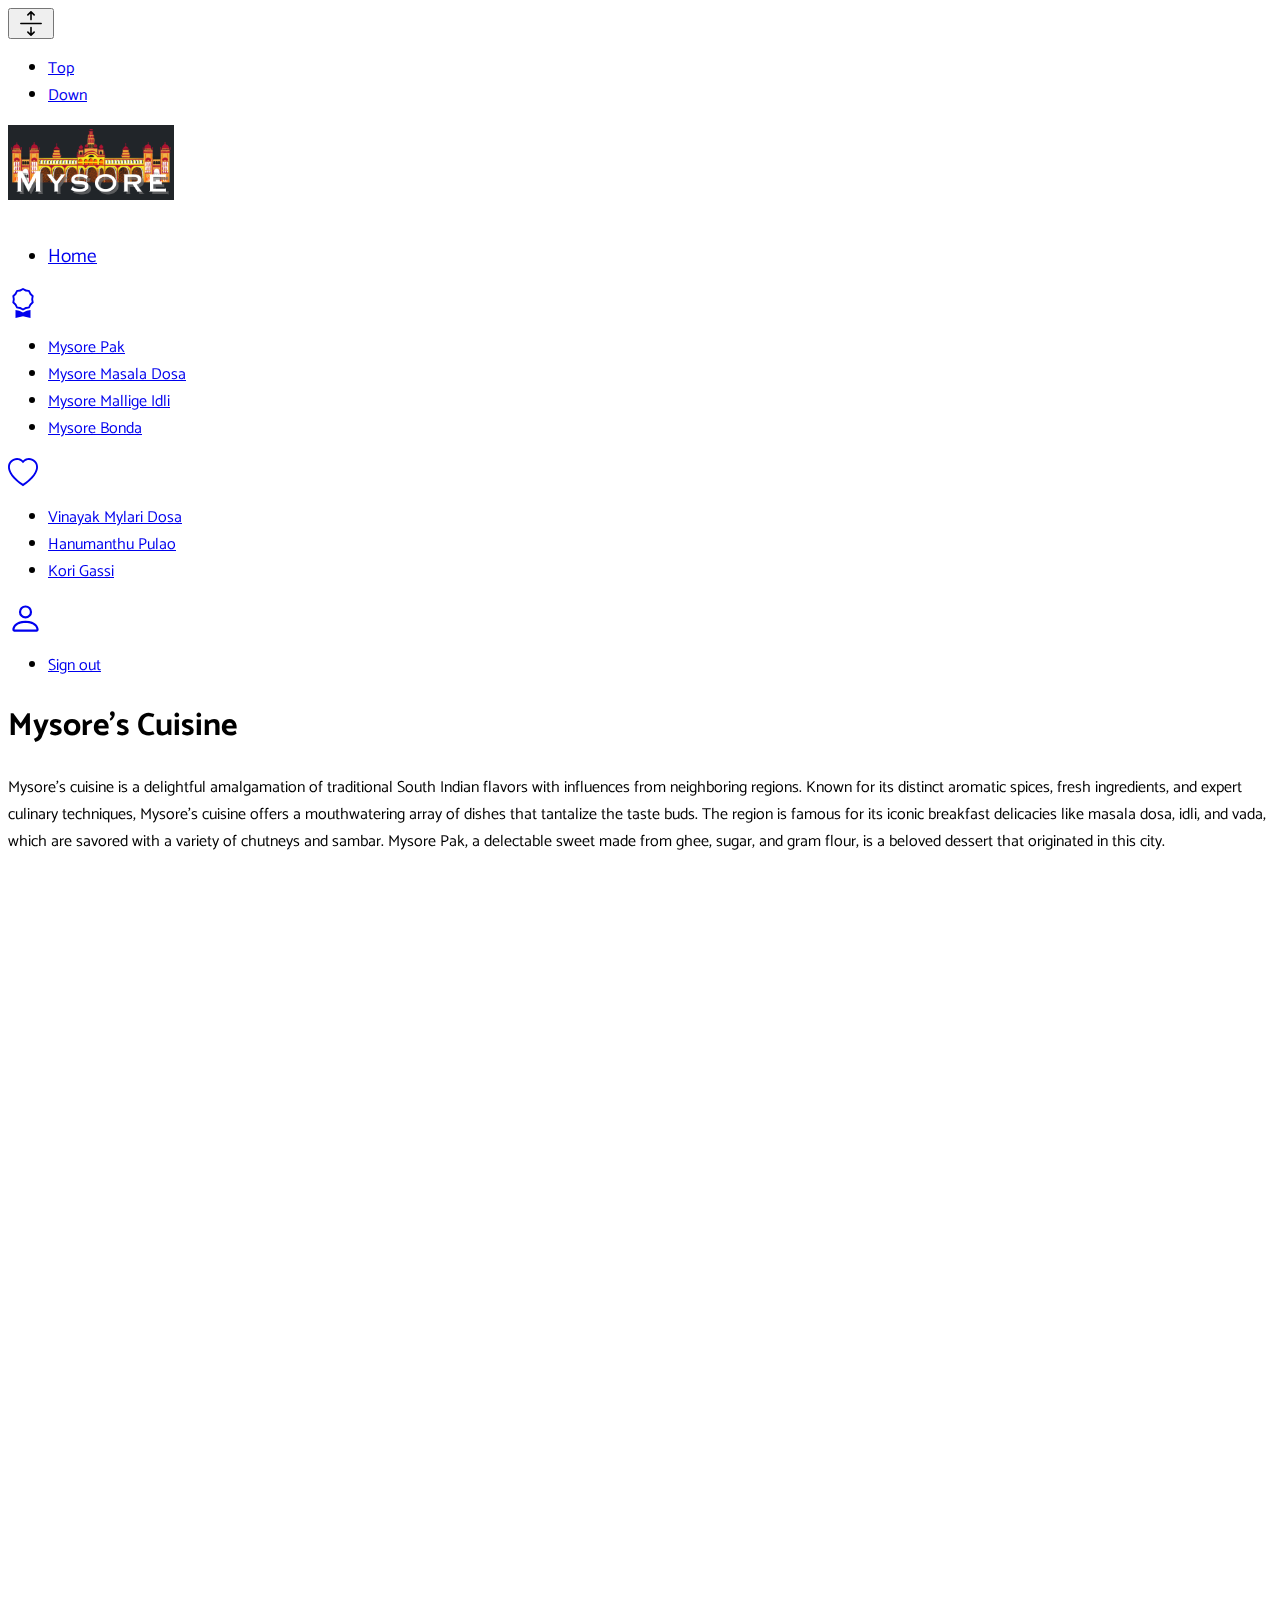
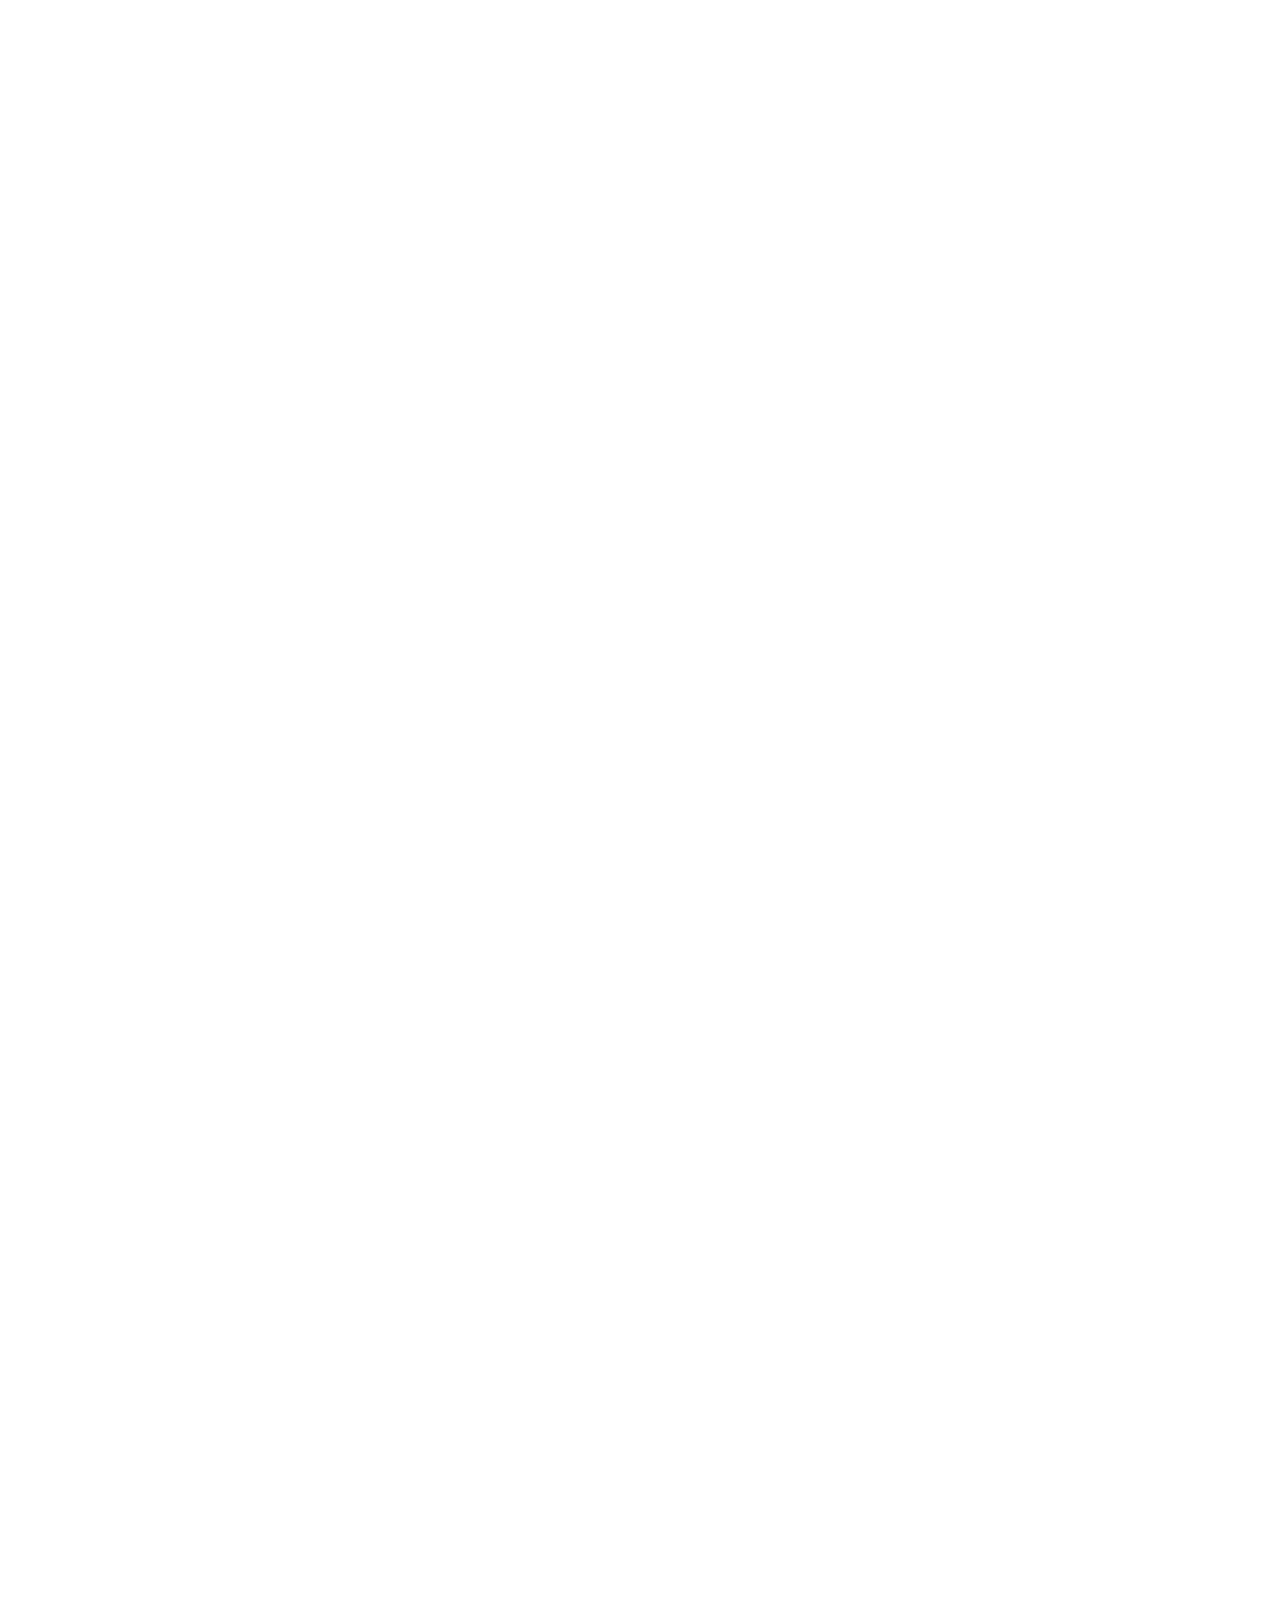
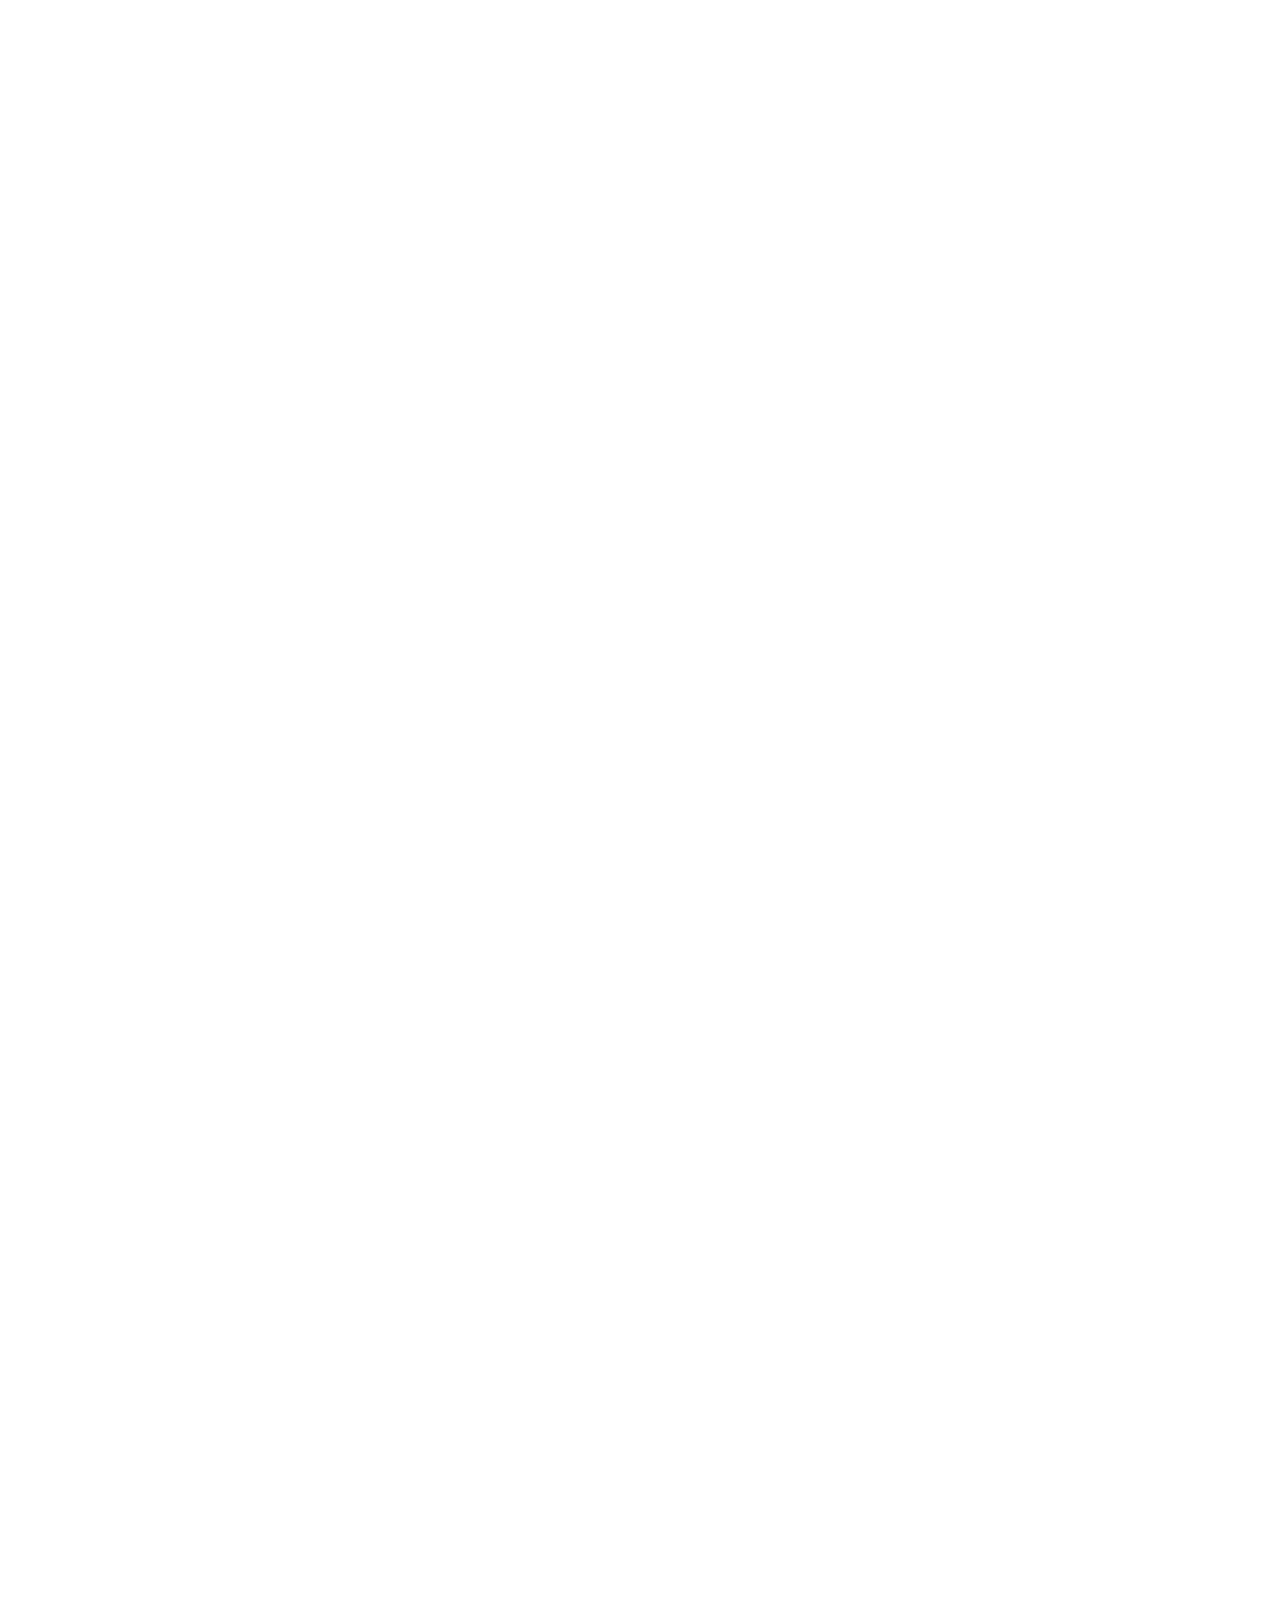
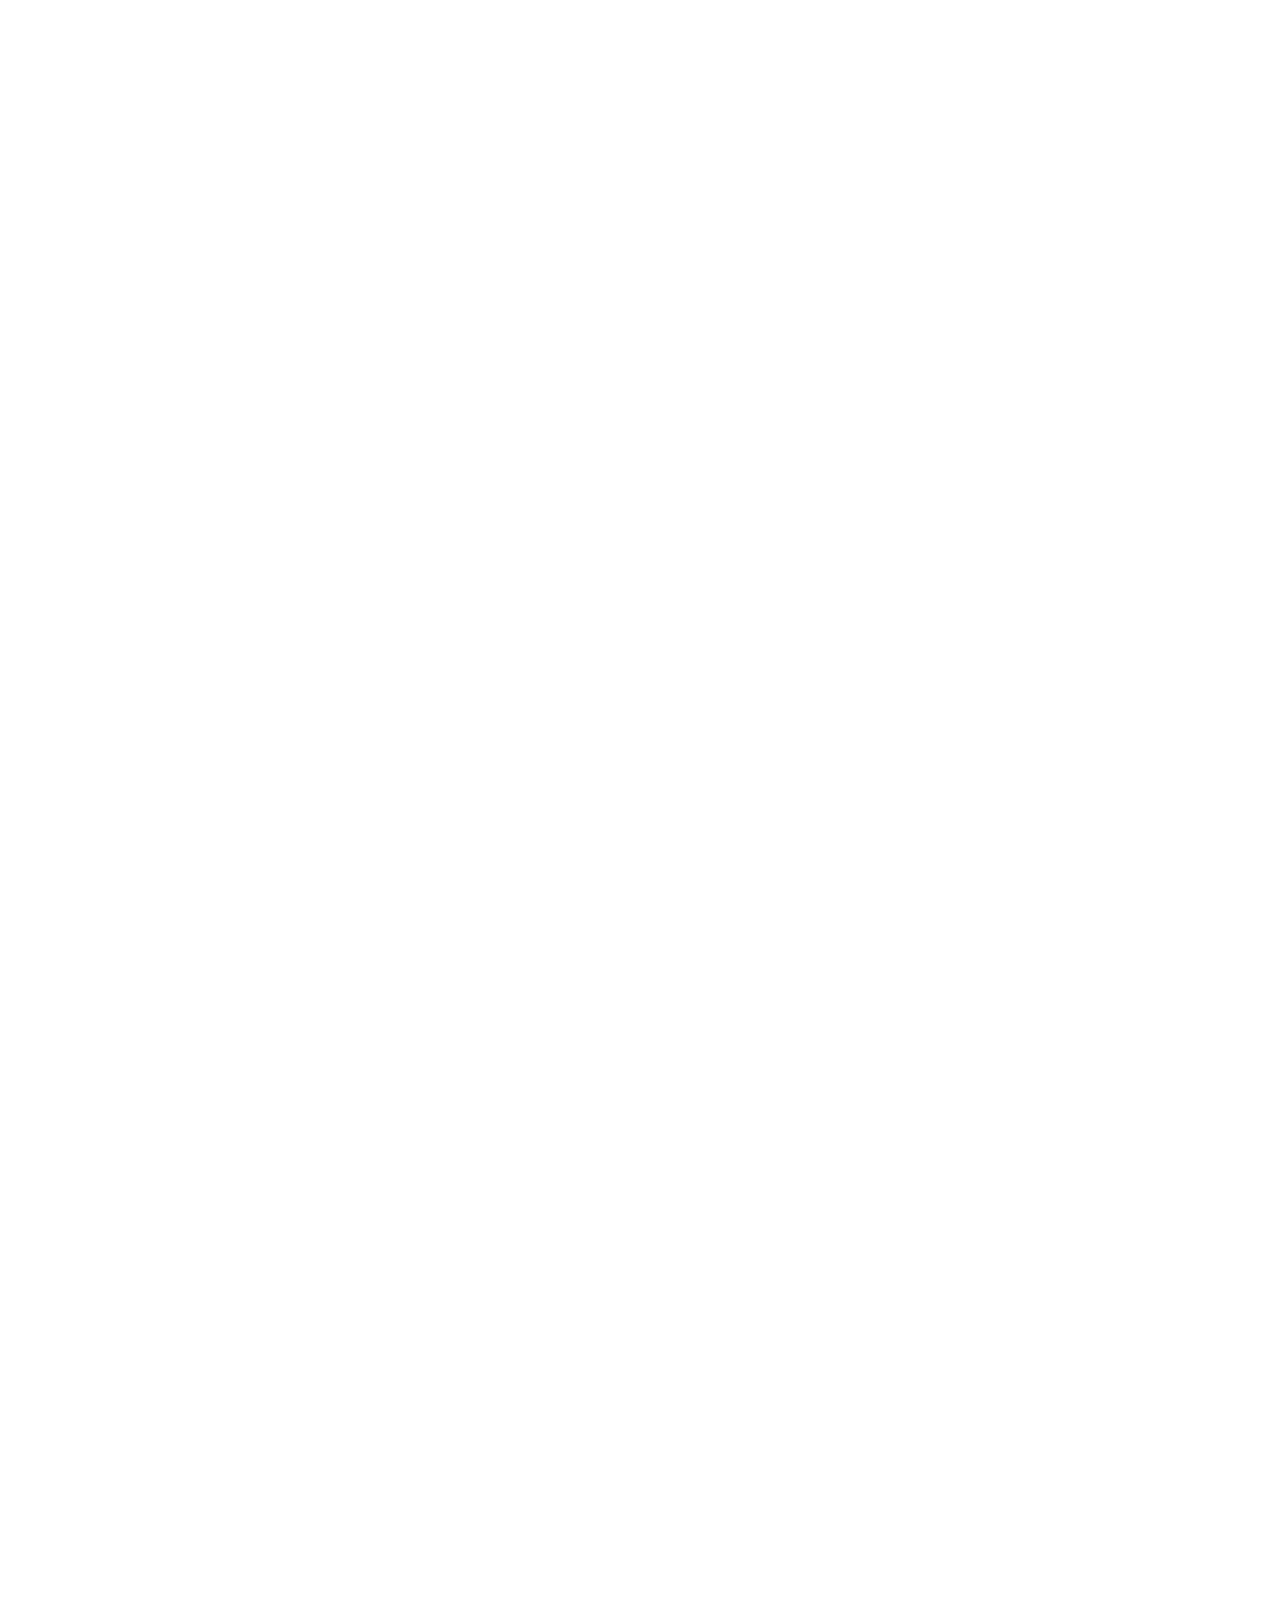
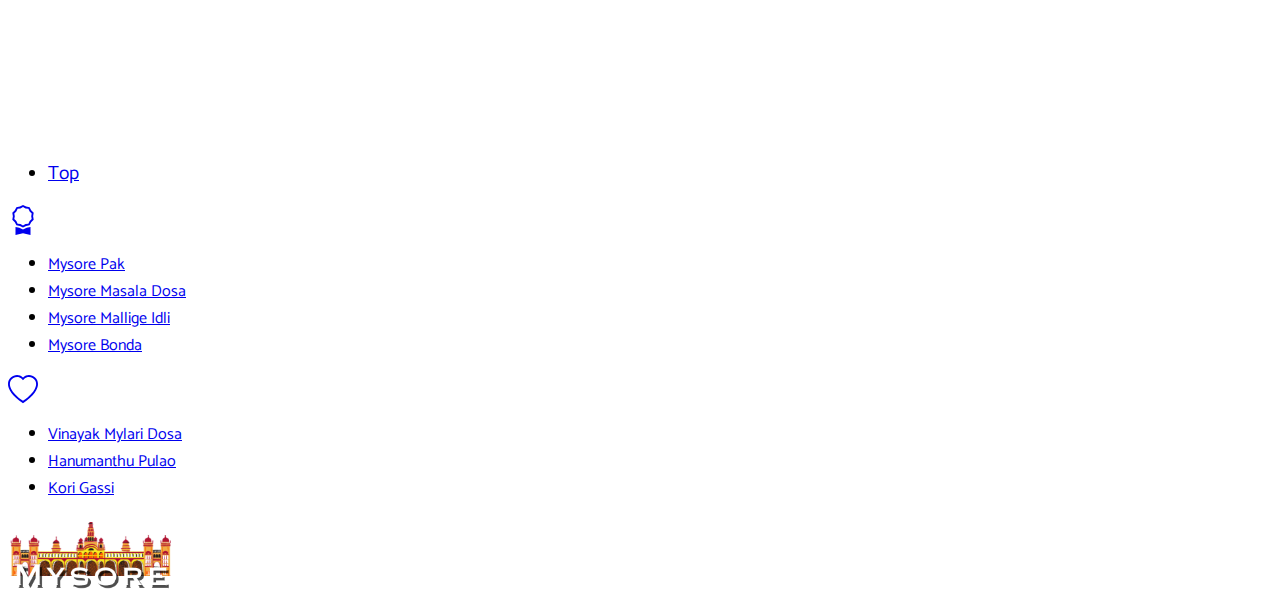
<file: cuisine.html>
<html>
    <head>
        <title>Cuisine - Mysore</title>
        <link rel="shortcut icon" href="img/ganda.png" type="image/x-icon">
        <link href="https://cdn.jsdelivr.net/npm/bootstrap@5.3.0/dist/css/bootstrap.min.css" rel="stylesheet" integrity="sha384-9ndCyUaIbzAi2FUVXJi0CjmCapSmO7SnpJef0486qhLnuZ2cdeRhO02iuK6FUUVM" crossorigin="anonymous">
        <link href="https://unpkg.com/aos@2.3.1/dist/aos.css" rel="stylesheet">
        <link rel="preconnect" href="https://fonts.googleapis.com">
        <link rel="preconnect" href="https://fonts.gstatic.com" crossorigin>
        <link href="https://fonts.googleapis.com/css2?family=Handlee&family=Kalam&family=Catamaran:wght@300&display=swap" rel="stylesheet">
        <link rel="stylesheet" href="css/cuisine.css">
    </head>
    <body>
        <div class="btn btn-warning btn-group dropup position-fixed bottom-0 end-0 mb-3 me-3 z-3">
            <button type="button" class="btn btn-warning dropdown-toggle" data-bs-toggle="dropdown" aria-expanded="false">
              <svg xmlns="http://www.w3.org/2000/svg" width="30" height="25" fill="currentColor" class="bi bi-arrows-expand" viewBox="0 0 16 16">
                <path fill-rule="evenodd" d="M1 8a.5.5 0 0 1 .5-.5h13a.5.5 0 0 1 0 1h-13A.5.5 0 0 1 1 8ZM7.646.146a.5.5 0 0 1 .708 0l2 2a.5.5 0 0 1-.708.708L8.5 1.707V5.5a.5.5 0 0 1-1 0V1.707L6.354 2.854a.5.5 0 1 1-.708-.708l2-2ZM8 10a.5.5 0 0 1 .5.5v3.793l1.146-1.147a.5.5 0 0 1 .708.708l-2 2a.5.5 0 0 1-.708 0l-2-2a.5.5 0 0 1 .708-.708L7.5 14.293V10.5A.5.5 0 0 1 8 10Z"/>
              </svg>
            </button>
            <ul class="dropdown-menu">
              <li><a class="dropdown-item" href="#header">Top</a></li>
              <li><a class="dropdown-item" href="#about">Down</a></li>
            </ul>
          </div>
    
            <header class="header p-3 border-bottom bg-dark" id="header" data-aos="zoom-out">
                <div class="container">
                  <div class="d-flex flex-wrap align-items-center justify-content-center justify-content-lg-start">
                    <img src="img/Mysore.png" alt="logo" height="75" id="logo">
    
                    <ul id="home">
                      <li><a href="after_login.php" class="nav-link px-2 link-secondary text-white">Home</a></li>
                    </ul>
    
                  <div class="nav col-12 col-lg-auto me-lg-auto mb-2 justify-content-center mb-md-0">
                    <div class="dropdown text-end btn btn-dark mx-3">
                      <a href="#" class="d-block text-decoration-none dropdown-toggle text-white" data-bs-toggle="dropdown" aria-expanded="false">
                        <svg xmlns="http://www.w3.org/2000/svg" width="30" height="30" fill="currentColor" class="bi bi-award" viewBox="0 0 16 16">
                            <path d="M9.669.864 8 0 6.331.864l-1.858.282-.842 1.68-1.337 1.32L2.6 6l-.306 1.854 1.337 1.32.842 1.68 1.858.282L8 12l1.669-.864 1.858-.282.842-1.68 1.337-1.32L13.4 6l.306-1.854-1.337-1.32-.842-1.68L9.669.864zm1.196 1.193.684 1.365 1.086 1.072L12.387 6l.248 1.506-1.086 1.072-.684 1.365-1.51.229L8 10.874l-1.355-.702-1.51-.229-.684-1.365-1.086-1.072L3.614 6l-.25-1.506 1.087-1.072.684-1.365 1.51-.229L8 1.126l1.356.702 1.509.229z"/>
                            <path d="M4 11.794V16l4-1 4 1v-4.206l-2.018.306L8 13.126 6.018 12.1 4 11.794z"/>
                          </svg>
                      </a>
                      <ul class="dropdown-menu text-small">
                        <li><a class="dropdown-item" href="#pak">Mysore Pak</a></li>
                        <li><a class="dropdown-item" href="#dosa">Mysore Masala Dosa</a></li>
                        <li><a class="dropdown-item" href="#idli">Mysore Mallige Idli</a></li>
                        <li><a class="dropdown-item" href="#bonda">Mysore Bonda</a></li>
                      </ul>
                    </div>
                    <div class="dropdown text-end btn btn-dark mx-3">
                      <a href="#" class="d-block text-decoration-none dropdown-toggle text-white" data-bs-toggle="dropdown" aria-expanded="false">
                        <svg xmlns="http://www.w3.org/2000/svg" width="30" height="30" fill="currentColor" class="bi bi-heart" viewBox="0 0 16 16">
                            <path d="m8 2.748-.717-.737C5.6.281 2.514.878 1.4 3.053c-.523 1.023-.641 2.5.314 4.385.92 1.815 2.834 3.989 6.286 6.357 3.452-2.368 5.365-4.542 6.286-6.357.955-1.886.838-3.362.314-4.385C13.486.878 10.4.28 8.717 2.01L8 2.748zM8 15C-7.333 4.868 3.279-3.04 7.824 1.143c.06.055.119.112.176.171a3.12 3.12 0 0 1 .176-.17C12.72-3.042 23.333 4.867 8 15z"/>
                          </svg>
                      </a>
                      <ul class="dropdown-menu text-small">
                        <li><a class="dropdown-item" href="#vinayak">Vinayak Mylari Dosa</a></li>
                        <li><a class="dropdown-item" href="#pulao">Hanumanthu Pulao</a></li>
                        <li><a class="dropdown-item" href="#kori">Kori Gassi</a></li>
                      </ul>
                    </div>
            
                    <div class="dropdown text-end btn btn-warning" id="sign_out">
                      <a href="#" class="d-block link-body-emphasis text-decoration-none dropdown-toggle" data-bs-toggle="dropdown" aria-expanded="false">
                        <svg xmlns="http://www.w3.org/2000/svg" width="35" height="35" fill="currentColor" class="bi bi-person" viewBox="0 0 16 16">
                            <path d="M8 8a3 3 0 1 0 0-6 3 3 0 0 0 0 6Zm2-3a2 2 0 1 1-4 0 2 2 0 0 1 4 0Zm4 8c0 1-1 1-1 1H3s-1 0-1-1 1-4 6-4 6 3 6 4Zm-1-.004c-.001-.246-.154-.986-.832-1.664C11.516 10.68 10.289 10 8 10c-2.29 0-3.516.68-4.168 1.332-.678.678-.83 1.418-.832 1.664h10Z"/>
                        </svg>
                      </a>
                      <ul class="dropdown-menu text-small">
                        <li><a class="dropdown-item" href="index.html">Sign out</a></li>
                      </ul>
                    </div>
                  </div>
                </div>
            </header>

            <div class="px-4 py-5 my-5 text-center position-relative z-n1" data-aos="zoom-in">
                <h1 class="display-5 fw-bold text-body-emphasis">Mysore's Cuisine</h1>
                <div class="col-lg-6 mx-auto">
                  <p class="lead mb-4"> 
                    Mysore's cuisine is a delightful amalgamation of traditional South Indian flavors with influences from neighboring regions. 
                    Known for its distinct aromatic spices, fresh ingredients, and expert culinary techniques, Mysore's cuisine offers a mouthwatering array of dishes that tantalize the taste buds. 
                    The region is famous for its iconic breakfast delicacies like masala dosa, idli, and vada, which are savored with a variety of chutneys and sambar. 
                    Mysore Pak, a delectable sweet made from ghee, sugar, and gram flour, is a beloved dessert that originated in this city. 
                    </p>
                </div>
            </div>

              <div class="container my-5" id="pak" data-aos="flip-right">
                <div class="row p-4 pb-0 pe-lg-0 pt-lg-5 align-items-center rounded-3 border shadow-lg">
                  <div class="col-lg-7 p-3 p-lg-5 pt-lg-3">
                    <h1 class="display-4 fw-bold lh-1 text-body-emphasis">Mysore Pak</h1>
                    <p class="lead">Mysore Pak is a famous sweet delicacy that originated in the city of Mysore in Karnataka, India. It is a rich and indulgent dessert that has become synonymous with Mysore's culinary heritage. Mysore Pak is made from a few simple ingredients, including gram flour (besan), ghee (clarified butter), and sugar.
                        The preparation of Mysore Pak involves carefully roasting the gram flour in ghee until it reaches a golden brown color, releasing a nutty aroma. The roasted gram flour is then combined with a generous amount of melted ghee and sugar syrup. The mixture is continuously stirred and cooked until it thickens and starts to leave the sides of the pan.
                        Once the mixture reaches the desired consistency, it is poured onto a greased plate or tray and left to cool. As it cools, the Mysore Pak solidifies into a dense, crumbly texture with a rich golden color. The ghee used in the preparation gives it a melt-in-your-mouth quality, and the sugar adds sweetness to balance the flavors.
                        The traditional Mysore Pak has a distinctive taste, characterized by its buttery and sweet flavors. It has a grainy texture that dissolves upon biting, leaving a delightful aftertaste. Mysore Pak is often garnished with chopped nuts like cashews or almonds, which add a crunchy element and enhance the overall appeal.
                        Mysore Pak is a popular dessert served on various occasions, such as festivals, weddings, and special celebrations. It is considered a symbol of hospitality and is often presented as a gift or offering to guests. Mysore Pak is widely available in sweet shops and eateries throughout Mysore and has gained popularity across India and beyond.
                        Whether you have a sweet tooth or simply appreciate the richness of traditional Indian sweets, Mysore Pak is a treat you shouldn't miss. Its unique flavors and unique texture make it a delightful indulgence that showcases the culinary traditions of Mysore.</p>
                  </div>
                  <div class="col-lg-4 offset-lg-1 p-0 overflow-hidden shadow-lg">
                      <img class=" rounded-3" src="img/food.webp" alt="" width="450">
                  </div>
                </div>
              </div>

              <div class="container my-5" id="dosa" data-aos="flip-left">
                <div class="row p-4 pb-0 pe-lg-0 pt-lg-5 align-items-center rounded-3 border shadow-lg">
                  <div class="col-lg-7 p-3 p-lg-5 pt-lg-3">
                    <h1 class="display-4 fw-bold lh-1 text-body-emphasis">Mysore Masala Dosa</h1>
                    <p class="lead">Mysore Masala Dosa is a popular variation of the traditional South Indian dish, Masala Dosa. Originating in the city of Mysore in Karnataka, India, it has gained fame and popularity across the country and beyond. Mysore Masala Dosa stands out for its unique spicy and tangy flavor, making it a favorite among dosa lovers.
                        The key feature of Mysore Masala Dosa is the addition of a fiery red chutney spread on the inside of the dosa. This chutney is made from a blend of red chilies, garlic, onions, and spices, giving it a vibrant red color and a distinct pungent taste. The spicy chutney adds an extra kick to the traditional dosa, elevating its flavors to new heights.
                        The preparation of Mysore Masala Dosa involves several steps. First, a thin and crispy dosa is made by spreading a fermented batter of rice and lentils onto a hot griddle. Then, the spicy red chutney is generously applied on the dosa, followed by a savory potato masala filling. The potato masala is made by sautéing boiled and mashed potatoes with onions, mustard seeds, curry leaves, and a blend of spices. The dosa is folded and served hot with coconut chutney, sambar, and sometimes a dollop of butter on top.                     
                        The combination of the tangy red chutney, flavorful potato masala, and the crispy dosa creates a delightful taste experience. The spicy and savory flavors are beautifully balanced, making Mysore Masala Dosa a treat for the taste buds. It is commonly enjoyed as a breakfast or brunch dish but can be relished at any time of the day.        
                        Mysore Masala Dosa has become an iconic dish, not only in Mysore but also in South Indian cuisine as a whole. It is a must-try delicacy for anyone visiting the region or seeking to explore the diverse and delicious flavors of Indian cuisine.
                        </p>
                  </div>
                  <div class="col-lg-4 offset-lg-1 p-0 overflow-hidden shadow-lg">
                      <img class="rounded-3" src="img/food_1.jpg" alt="" width="550" height="500">
                  </div>
                </div>
              </div>

              <div class="container my-5" id="idli" data-aos="flip-right">
                <div class="row p-4 pb-0 pe-lg-0 pt-lg-5 align-items-center rounded-3 border shadow-lg">
                  <div class="col-lg-7 p-3 p-lg-5 pt-lg-3">
                    <h1 class="display-4 fw-bold lh-1 text-body-emphasis">Mysore Mallige Idli</h1>
                    <p class="lead">Mysore Mallige Idli is a unique and beloved variation of the traditional South Indian dish, Idli. It is a specialty that originated in the city of Mysore in Karnataka, India. Mysore Mallige Idli is renowned for its incredibly soft and fluffy texture, which sets it apart from regular idlis.
                        The name "Mysore Mallige" translates to "jasmine of Mysore," emphasizing the delicate and fragrant nature of these idlis. The secret behind the distinct texture lies in the preparation method and the specific ingredients used.                
                        Mysore Mallige Idlis are made using a batter that primarily consists of rice and a small proportion of urad dal (split black lentils). However, what makes these idlis unique is the addition of a special ingredient called "puffed rice" or "poha." The poha is soaked along with the rice and dal before grinding, resulting in idlis that are incredibly soft, light, and airy.                       
                        The batter for Mysore Mallige Idli is typically fermented overnight, allowing it to rise and develop the characteristic tangy flavor. Once the batter has fermented, it is poured into greased idli molds and steamed until the idlis are cooked through and springy.                        
                        Mysore Mallige Idlis are usually larger in size compared to regular idlis, with a spongy texture that melts in your mouth. The idlis are mildly flavored, allowing them to be enjoyed with various accompaniments such as chutneys, sambar (lentil soup), or a generous drizzle of ghee.                        
                        Mysore Mallige Idli has become an iconic dish that attracts locals and tourists alike. The idlis are often savored for breakfast or as a snack throughout the day. The softness and unique texture of Mysore Mallige Idlis have made them highly sought after, leading to their popularity in Mysore and beyond.                        
                        If you have the chance to visit Mysore, trying Mysore Mallige Idli is highly recommended. It offers a delightful and distinct culinary experience, showcasing the city's culinary expertise and the art of creating incredibly light and fluffy idlis                        
                        </p>
                  </div>
                  <div class="col-lg-4 offset-lg-1 p-0 overflow-hidden shadow-lg">
                      <img class="rounded-3" src="img/food_2.jpg" alt="" width="550" height="500">
                  </div>
                </div>
              </div>

              <div class="container my-5" id="bonda" data-aos="flip-left">
                <div class="row p-4 pb-0 pe-lg-0 pt-lg-5 align-items-center rounded-3 border shadow-lg">
                  <div class="col-lg-7 p-3 p-lg-5 pt-lg-3">
                    <h1 class="display-4 fw-bold lh-1 text-body-emphasis">Mysore Bonda</h1>
                    <p class="lead">Mysore Bonda, also known as Mysuru Bajji, is a popular deep-fried snack originating from the city of Mysore in Karnataka, India. It is a savory fritter that is enjoyed as a tea-time snack or as a street food delicacy.
                        Mysore Bonda is made from a simple batter consisting of all-purpose flour (maida), yogurt, and a combination of spices. The batter is typically fermented for a few hours, which helps to enhance the flavor and create a light and airy texture.                       
                        To prepare Mysore Bonda, small portions of the batter are shaped into round balls and deep-fried until they turn golden brown and crispy. The outer layer of the bonda becomes crisp while the inside remains soft and spongy. The fermentation of the batter contributes to the fluffy texture of the bonda.                        
                        The taste of Mysore Bonda is mildly spicy and tangy, with a hint of sourness from the yogurt. It is usually seasoned with ingredients like green chilies, ginger, curry leaves, and asafoetida (hing), which add a distinct flavor to the fritter.                       
                        Mysore Bonda is typically served hot and enjoyed with a variety of chutneys or sambar. It pairs well with coconut chutney, tomato chutney, or a tangy tamarind chutney. It is also commonly served with a hot cup of tea, making it a perfect snack for a tea break or an evening gathering.                        
                        Mysore Bonda is loved for its crispy exterior and soft interior, creating a delightful contrast in texture. Its simplicity and delicious taste have made it a popular street food across Karnataka and other parts of South India.                        
                        If you have the opportunity to visit Mysore or any region that offers Mysore Bonda, do give it a try. Its irresistible taste and comforting texture make it a delightful treat for snack lovers, showcasing the flavors and culinary traditions of the region                       
                        </p>
                  </div>
                  <div class="col-lg-4 offset-lg-1 p-0 overflow-hidden shadow-lg">
                      <img class="rounded-3" src="img/food_3.webp" alt="" width="500" height="400">
                  </div>
                </div>
              </div>

              <div class="container my-5" id="vinayak" data-aos="flip-right">
                <div class="row p-4 pb-0 pe-lg-0 pt-lg-5 align-items-center rounded-3 border shadow-lg">
                  <div class="col-lg-7 p-3 p-lg-5 pt-lg-3">
                    <h1 class="display-4 fw-bold lh-1 text-body-emphasis">Vinayak Mylari Dosa</h1>
                    <p class="lead">Vinayaka Mylari Hotel is a renowned culinary establishment located in the city of Mysore, Karnataka, India. It is famous for its delectable and authentic Mysore-style dosas, which have garnered a loyal following among locals and tourists alike.
                        The hotel traces its roots back to the 1930s when it was established by Narasimha Rao. It was later taken over by his son, Subbaiah Setty, who continued the tradition of serving delicious and high-quality food. Over the years, Vinayaka Mylari Hotel has gained a reputation for its unwavering commitment to maintaining the authentic flavors and traditional cooking techniques of Mysore cuisine.                       
                        The highlight of Vinayaka Mylari Hotel is its unique and flavorful dosas. The dosas here are known for their exceptional taste, distinct texture, and generous proportions. Prepared using a secret recipe that has been passed down through generations, these dosas are made with a fermented rice and lentil batter, cooked to perfection on a hot griddle. The hotel's dosas are typically thick and fluffy, with a golden-brown exterior and a soft, melt-in-your-mouth center.                       
                        One of the signature offerings at Vinayaka Mylari Hotel is the "Mylari Dosa." This dosa is characterized by its sheer size and remarkable taste. Served on a banana leaf, the Mylari Dosa is accompanied by a delectable coconut chutney and a tangy tomato-onion chutney. The combination of the crispy dosa and the flavorful chutneys creates a delightful gastronomic experience.                       
                        Vinayaka Mylari Hotel has managed to maintain its reputation and popularity over the years, drawing locals and tourists from far and wide. Despite its simple and unassuming ambiance, the hotel continues to attract visitors solely based on the exceptional quality of its food.                     
                        If you're in Mysore and looking to savor the authentic flavors of Mysore cuisine, Vinayaka Mylari Hotel is a must-visit. With its legendary dosas and commitment to preserving culinary traditions, this iconic eatery offers a memorable dining experience for all food enthusiasts.                       
                        </p>
                  </div>
                  <div class="col-lg-4 offset-lg-1 p-0 overflow-hidden shadow-lg">
                      <img class="rounded-3" src="img/food_4.jpg" alt="" width="450" height="400">
                  </div>
                </div>
              </div>

              <div class="container my-5" id="pulao" data-aos="flip-left">
                <div class="row p-4 pb-0 pe-lg-0 pt-lg-5 align-items-center rounded-3 border shadow-lg">
                  <div class="col-lg-7 p-3 p-lg-5 pt-lg-3">
                    <h1 class="display-4 fw-bold lh-1 text-body-emphasis">Hanumanthu Pulao</h1>
                    <p class="lead">Gorging on mutton pulao, for breakfast is not everybody's cup of tea, but that's till you have tasted the dish at the iconic Hanumanthu Mess (also referred to as hotel) in Mandi Mohalla one of Mysore's endearing neighbourhoods. 
                        To be fair, the eatery does serve throughout the day but its pulao is so popular that it runs out very quickly. 
                        It is flavourful, relatively non-greasy and incredibly tasty. 
                        The establishment is nothing fancy and is actually quite small and with no frills, so much so that many people prefer takeaways. 
                        But it makes up with its ambience and a history going back three generations. 
                        It does dish up a range of other items, mostly mutton such as mutton chops and liver fry, as well as naati (free range) chicken dishes, such as fry and chicken pulao.
                    </p>
                  </div>
                  <div class="col-lg-4 offset-lg-1 p-0 overflow-hidden shadow-lg">
                      <img class="rounded-3" src="img/food_5.webp" alt="" width="500" height="400">
                  </div>
                </div>
              </div>

              <div class="container my-5" id="kori" data-aos="flip-right">
                <div class="row p-4 pb-0 pe-lg-0 pt-lg-5 align-items-center rounded-3 border shadow-lg">
                  <div class="col-lg-7 p-3 p-lg-5 pt-lg-3">
                    <h1 class="display-4 fw-bold lh-1 text-body-emphasis">Kori Gassi</h1>
                    <p class="lead">Kori Gassi, also known as Mangalorean Chicken Curry, is a flavorful and aromatic dish that hails from the coastal regions of Karnataka, including Mysore. This rich and spicy curry has gained popularity for its combination of tender chicken and a coconut-based gravy infused with a blend of aromatic spices.
                        The preparation of Kori Gassi involves marinating chicken pieces with a mixture of spices, including turmeric, red chili powder, coriander, cumin, and a touch of vinegar or lemon juice. The marinated chicken is then cooked in a luscious gravy made from a blend of coconut, onions, tomatoes, and a host of spices, such as cloves, cinnamon, cardamom, and star anise.                       
                        The gravy for Kori Gassi is prepared by grinding fresh coconut, along with roasted spices and aromatics, into a fine paste. This paste is then sautéed with onions, tomatoes, and a tempering of mustard seeds, curry leaves, and dried red chilies to enhance the flavors. The marinated chicken is added to the gravy and simmered until it becomes tender and absorbs the rich flavors of the spices and coconut.                        
                        The result is a delectable and hearty curry with a thick and creamy texture. Kori Gassi is known for its vibrant red color, which comes from the combination of spices and red chili powder. The dish offers a perfect balance of heat from the spices, creaminess from the coconut, and tanginess from the tomatoes.                       
                        Kori Gassi is traditionally enjoyed with steamed rice or neer dosa, a delicate rice pancake, which helps to complement the robust flavors of the curry. It is a popular choice for special occasions, family gatherings, and festive celebrations in Mysore and the surrounding regions.                        
                        If you appreciate spicy and flavorful curries, Kori Gassi is a must-try dish from Mysore's culinary repertoire. Its bold and aromatic flavors, combined with tender chicken, make it a satisfying and memorable culinary experience that showcases the coastal influences on Karnataka's cuisine.                        
                        </p>
                  </div>
                  <div class="col-lg-4 offset-lg-1 p-0 overflow-hidden shadow-lg">
                      <img class="rounded-3" src="img/food_6.jpg" alt="" width="450" height="400">
                  </div>
                </div>
              </div>

              <div class="container" id="about">
                <footer class="d-flex flex-wrap justify-content-between align-items-center py-3 my-4 border-top">
                  
                  <ul id="home" class="list-unstyled">
                    <li><a href="#header" class="nav-link px-2 text-body-secondary link-dark fw-bold">Top</a></li>
                  </ul>
      
                <div class="nav col-12 col-lg-auto me-lg-auto mb-2 justify-content-center mb-md-0">
                  <div class="dropdown text-end btn btn-light mx-3">
                    <a href="#" class="d-block text-decoration-none dropdown-toggle text-dark" data-bs-toggle="dropdown" aria-expanded="false">
                        <svg xmlns="http://www.w3.org/2000/svg" width="30" height="30" fill="currentColor" class="bi bi-award" viewBox="0 0 16 16">
                            <path d="M9.669.864 8 0 6.331.864l-1.858.282-.842 1.68-1.337 1.32L2.6 6l-.306 1.854 1.337 1.32.842 1.68 1.858.282L8 12l1.669-.864 1.858-.282.842-1.68 1.337-1.32L13.4 6l.306-1.854-1.337-1.32-.842-1.68L9.669.864zm1.196 1.193.684 1.365 1.086 1.072L12.387 6l.248 1.506-1.086 1.072-.684 1.365-1.51.229L8 10.874l-1.355-.702-1.51-.229-.684-1.365-1.086-1.072L3.614 6l-.25-1.506 1.087-1.072.684-1.365 1.51-.229L8 1.126l1.356.702 1.509.229z"/>
                            <path d="M4 11.794V16l4-1 4 1v-4.206l-2.018.306L8 13.126 6.018 12.1 4 11.794z"/>
                          </svg>
                    </a>
                    <ul class="dropdown-menu text-small">
                        <li><a class="dropdown-item" href="#pak">Mysore Pak</a></li>
                        <li><a class="dropdown-item" href="#dosa">Mysore Masala Dosa</a></li>
                        <li><a class="dropdown-item" href="#idli">Mysore Mallige Idli</a></li>
                        <li><a class="dropdown-item" href="#bonda">Mysore Bonda</a></li>
                    </ul>
                  </div>
                  <div class="dropdown text-end btn btn-light mx-3">
                    <a href="#" class="d-block text-decoration-none dropdown-toggle text-dark" data-bs-toggle="dropdown" aria-expanded="false">
                        <svg xmlns="http://www.w3.org/2000/svg" width="30" height="30" fill="currentColor" class="bi bi-heart" viewBox="0 0 16 16">
                            <path d="m8 2.748-.717-.737C5.6.281 2.514.878 1.4 3.053c-.523 1.023-.641 2.5.314 4.385.92 1.815 2.834 3.989 6.286 6.357 3.452-2.368 5.365-4.542 6.286-6.357.955-1.886.838-3.362.314-4.385C13.486.878 10.4.28 8.717 2.01L8 2.748zM8 15C-7.333 4.868 3.279-3.04 7.824 1.143c.06.055.119.112.176.171a3.12 3.12 0 0 1 .176-.17C12.72-3.042 23.333 4.867 8 15z"/>
                          </svg>
                    </a>
                    <ul class="dropdown-menu text-small">
                      <li><a class="dropdown-item" href="#vinayak">Vinayak Mylari Dosa</a></li>
                      <li><a class="dropdown-item" href="#pulao">Hanumanthu Pulao</a></li>
                      <li><a class="dropdown-item" href="#kori">Kori Gassi</a></li>
                    </ul>
                  </div>
                </div>
              
                  <img src="img/Mysore light.png" alt="logo" height="75">
              
                </footer>
              </div>

        <script src="https://cdn.jsdelivr.net/npm/bootstrap@5.3.0/dist/js/bootstrap.bundle.min.js" integrity="sha384-geWF76RCwLtnZ8qwWowPQNguL3RmwHVBC9FhGdlKrxdiJJigb/j/68SIy3Te4Bkz" crossorigin="anonymous"></script>
        <script src="https://unpkg.com/aos@2.3.1/dist/aos.js"></script>
        <script>
          AOS.init();
        </script>
    </body>
</html>
</file>
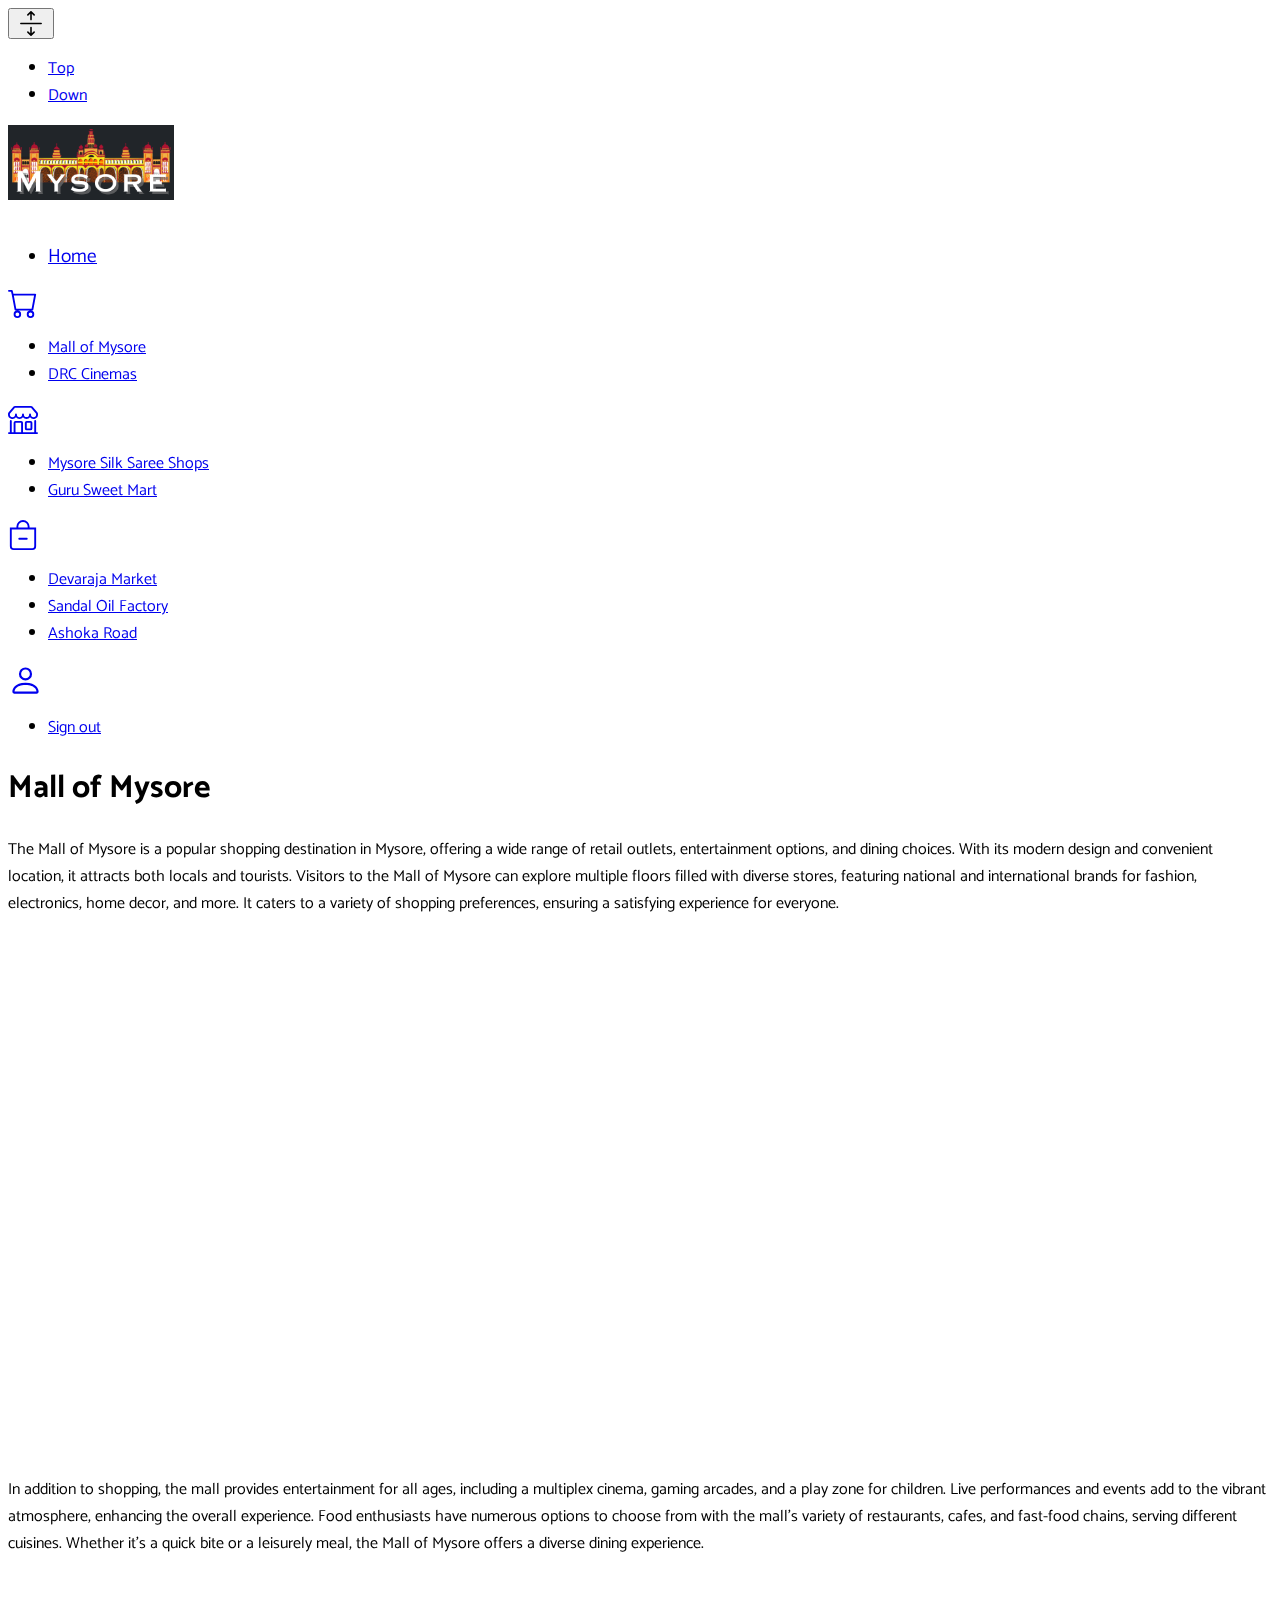
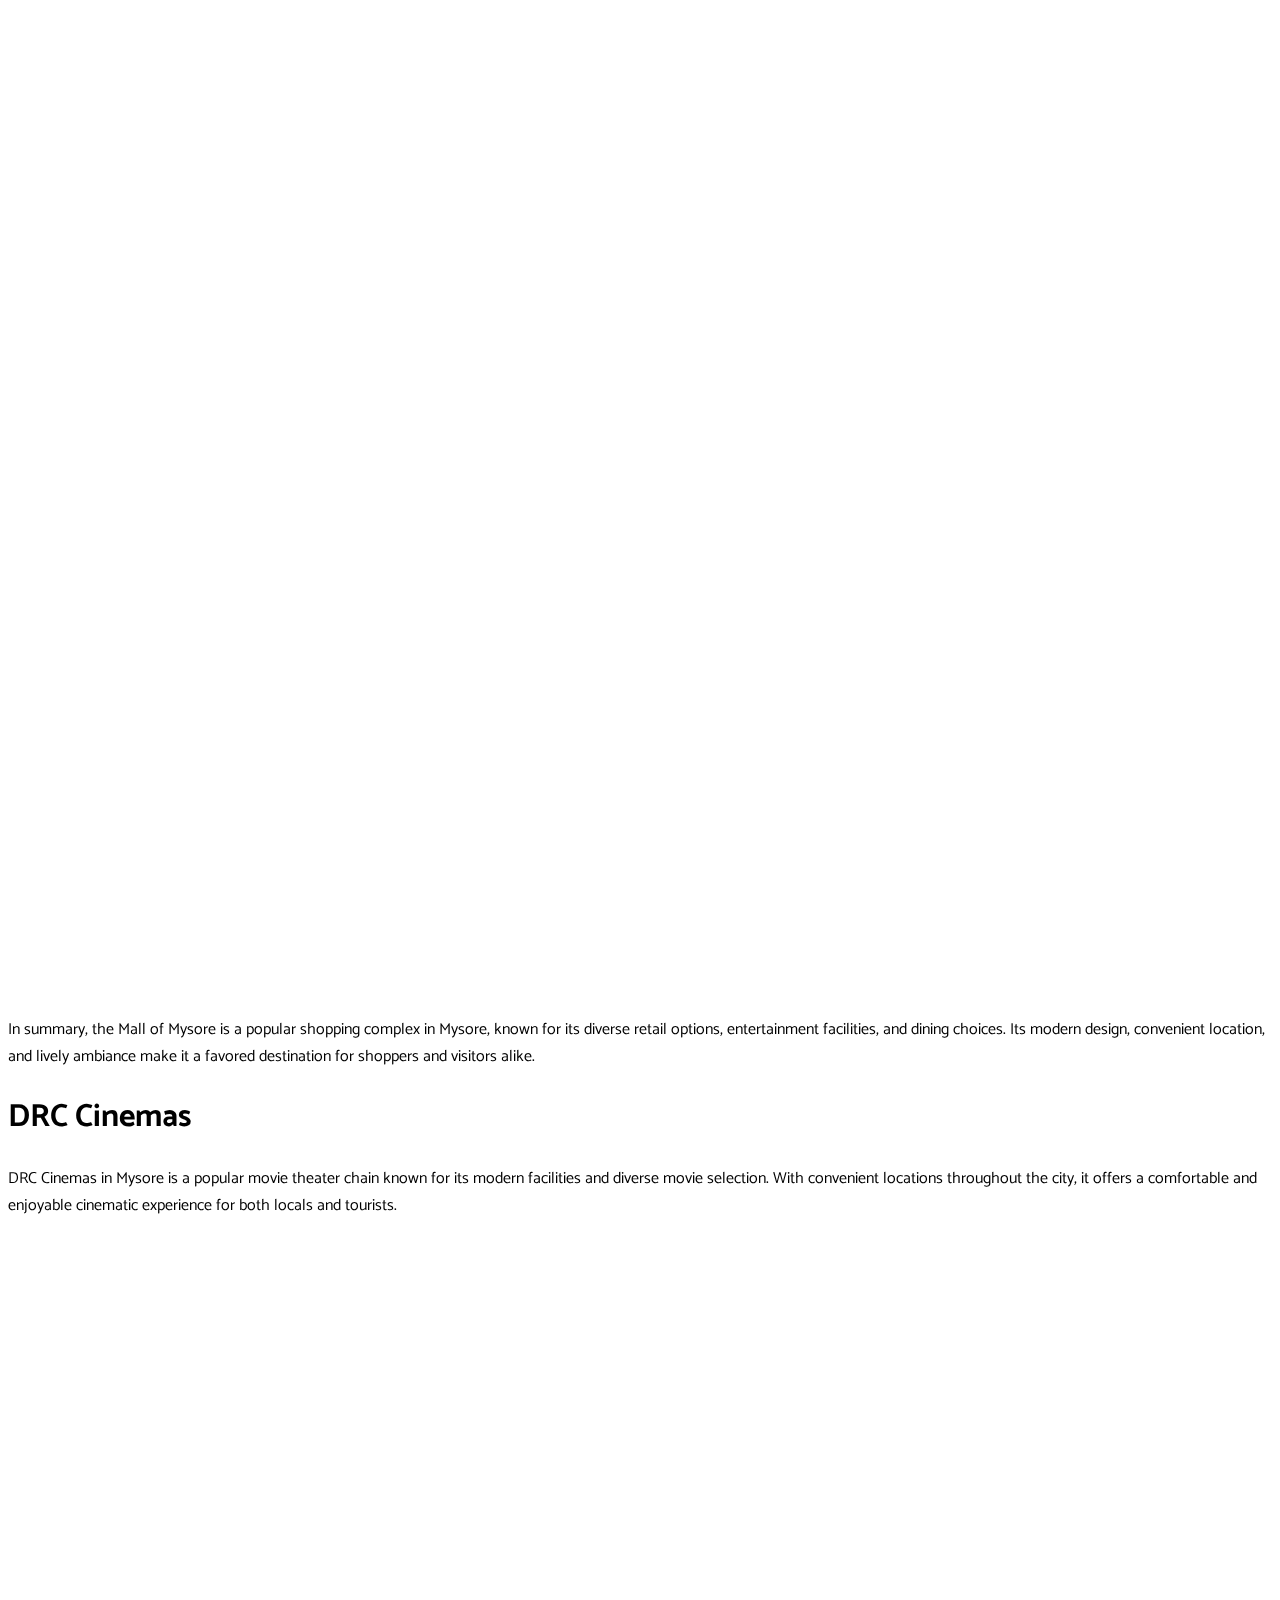
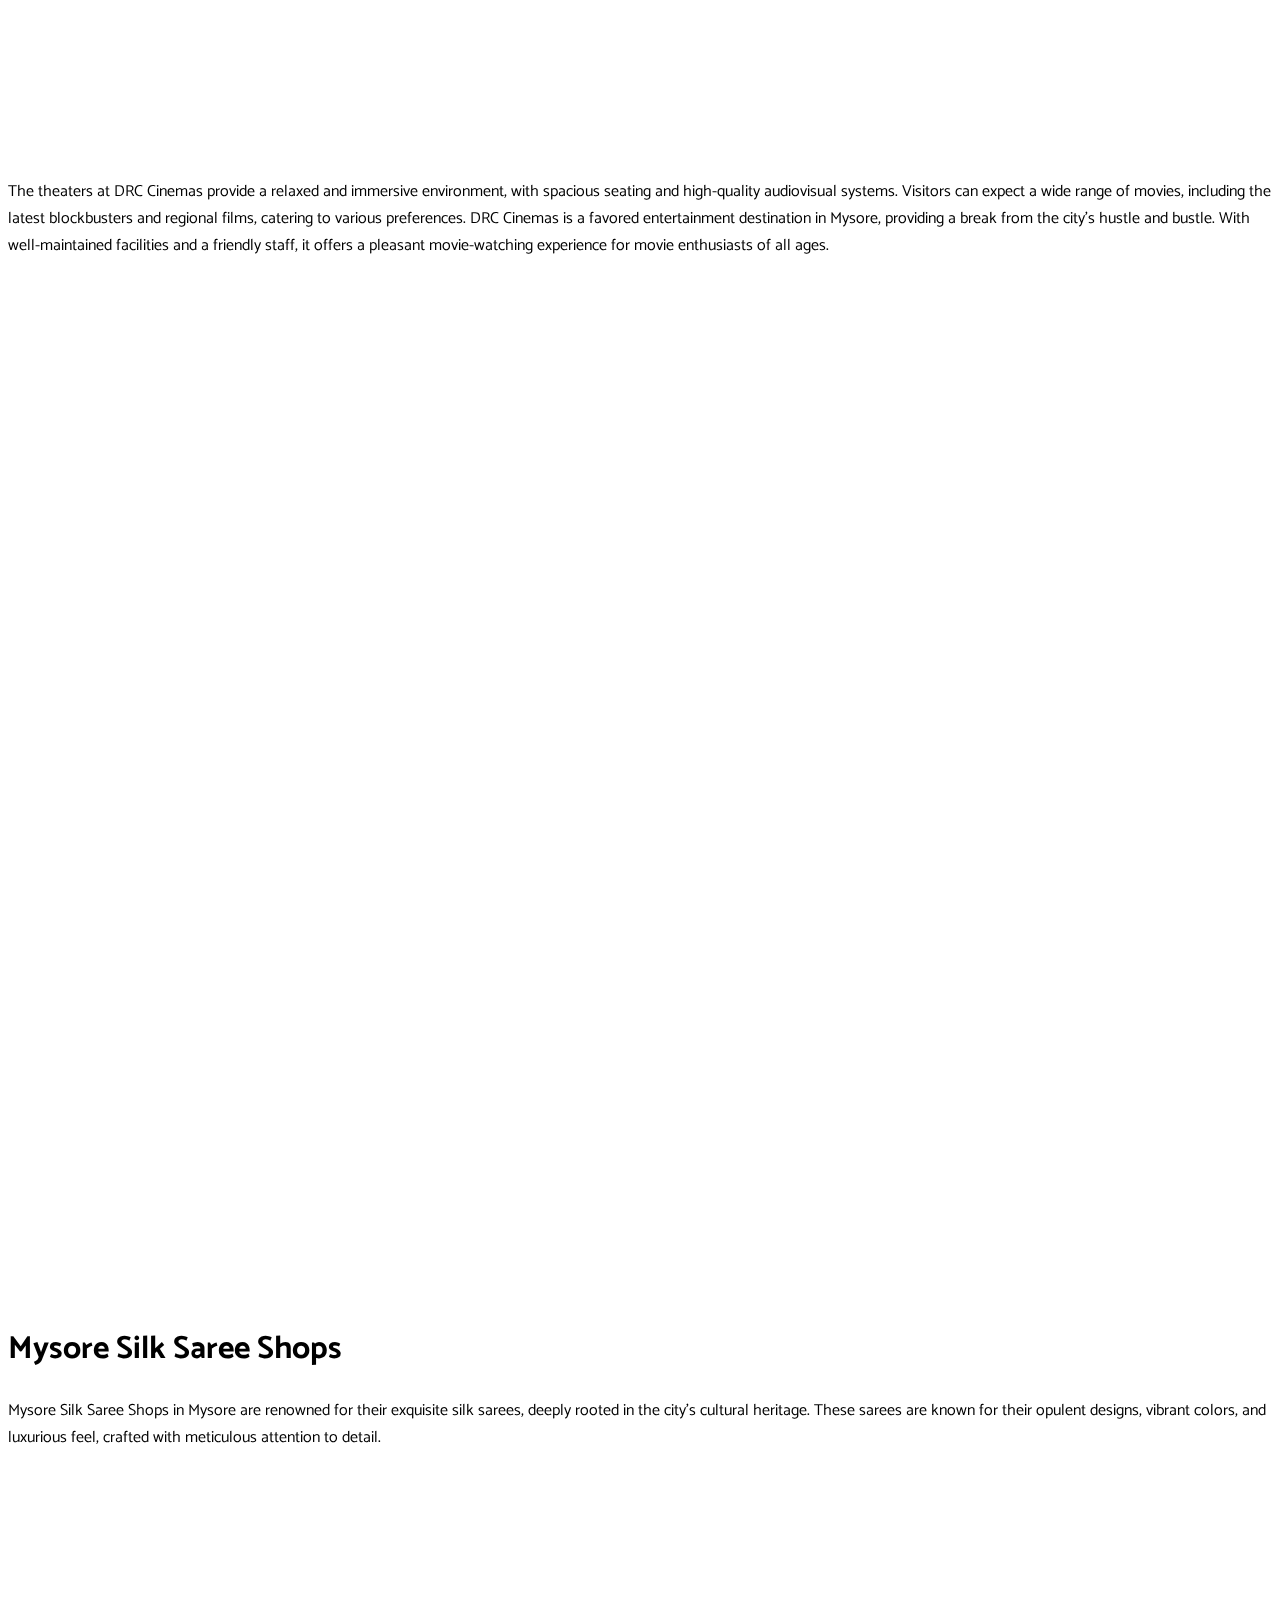
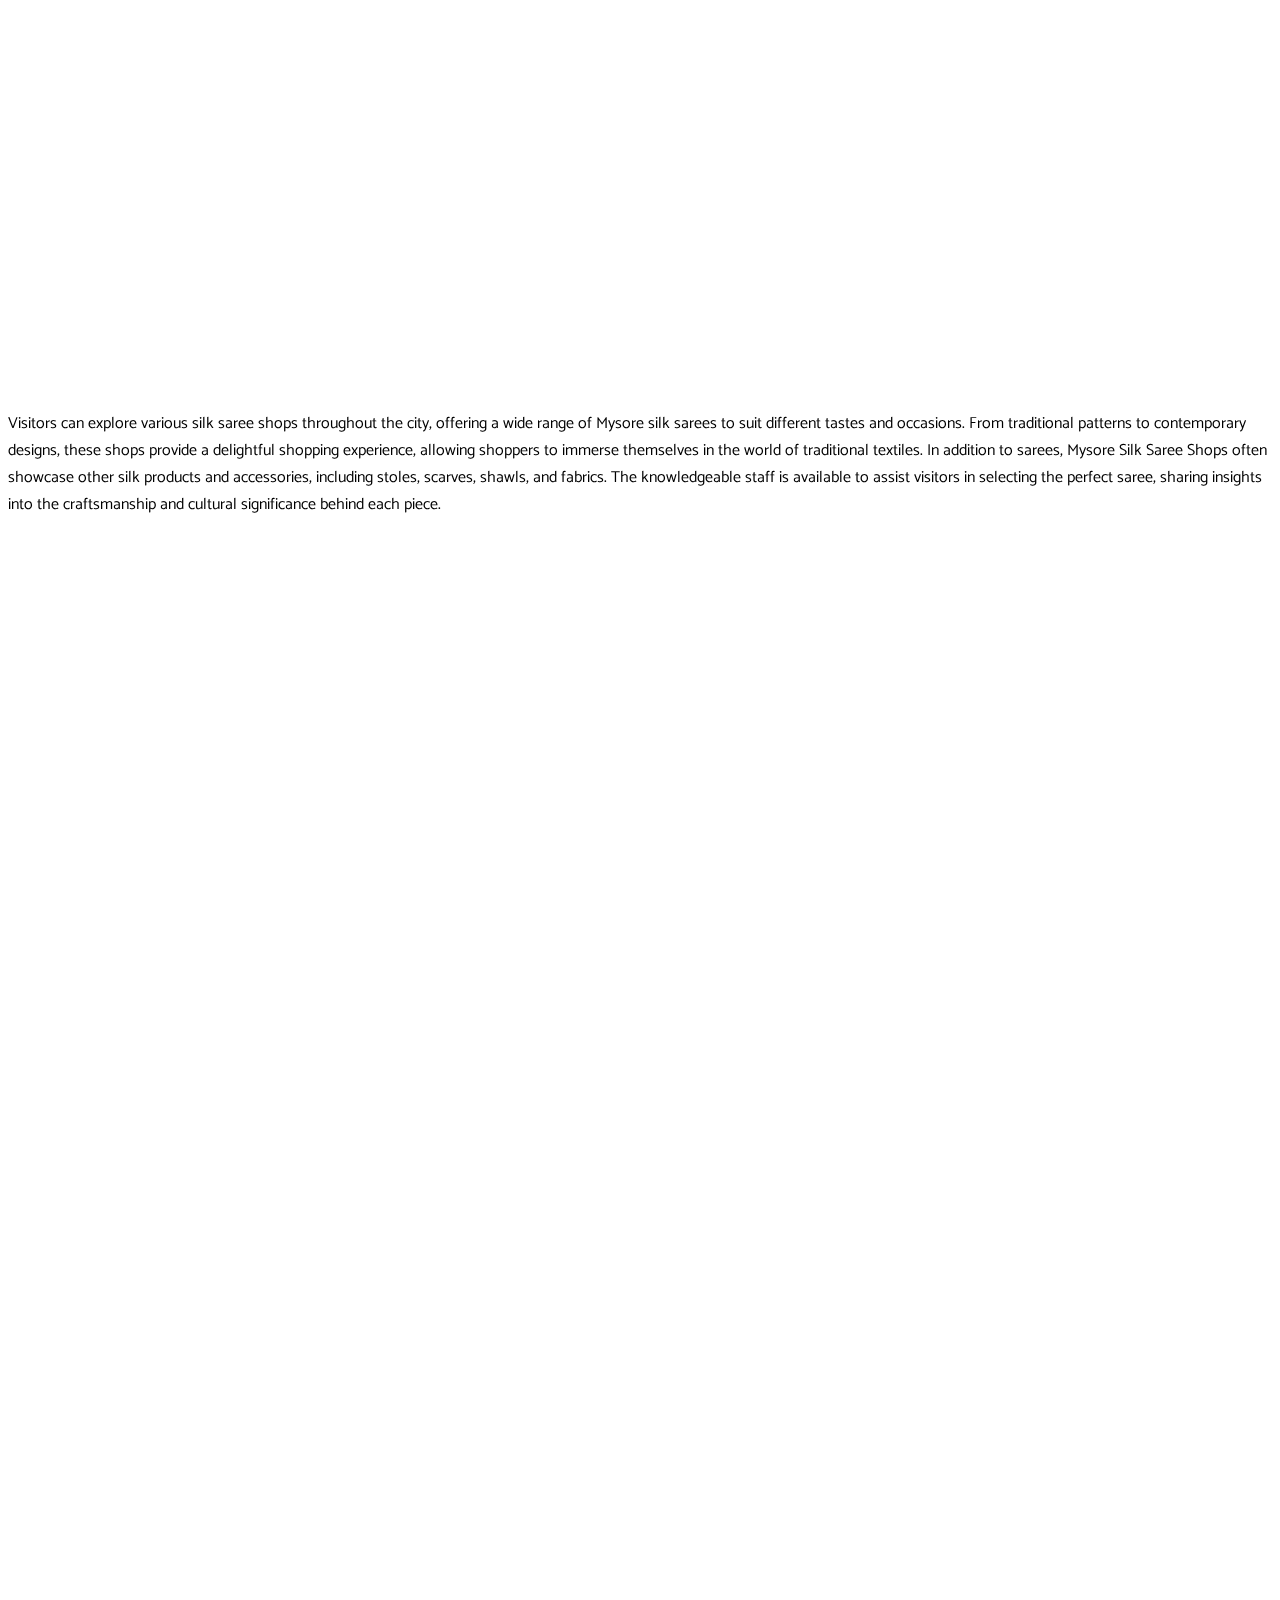
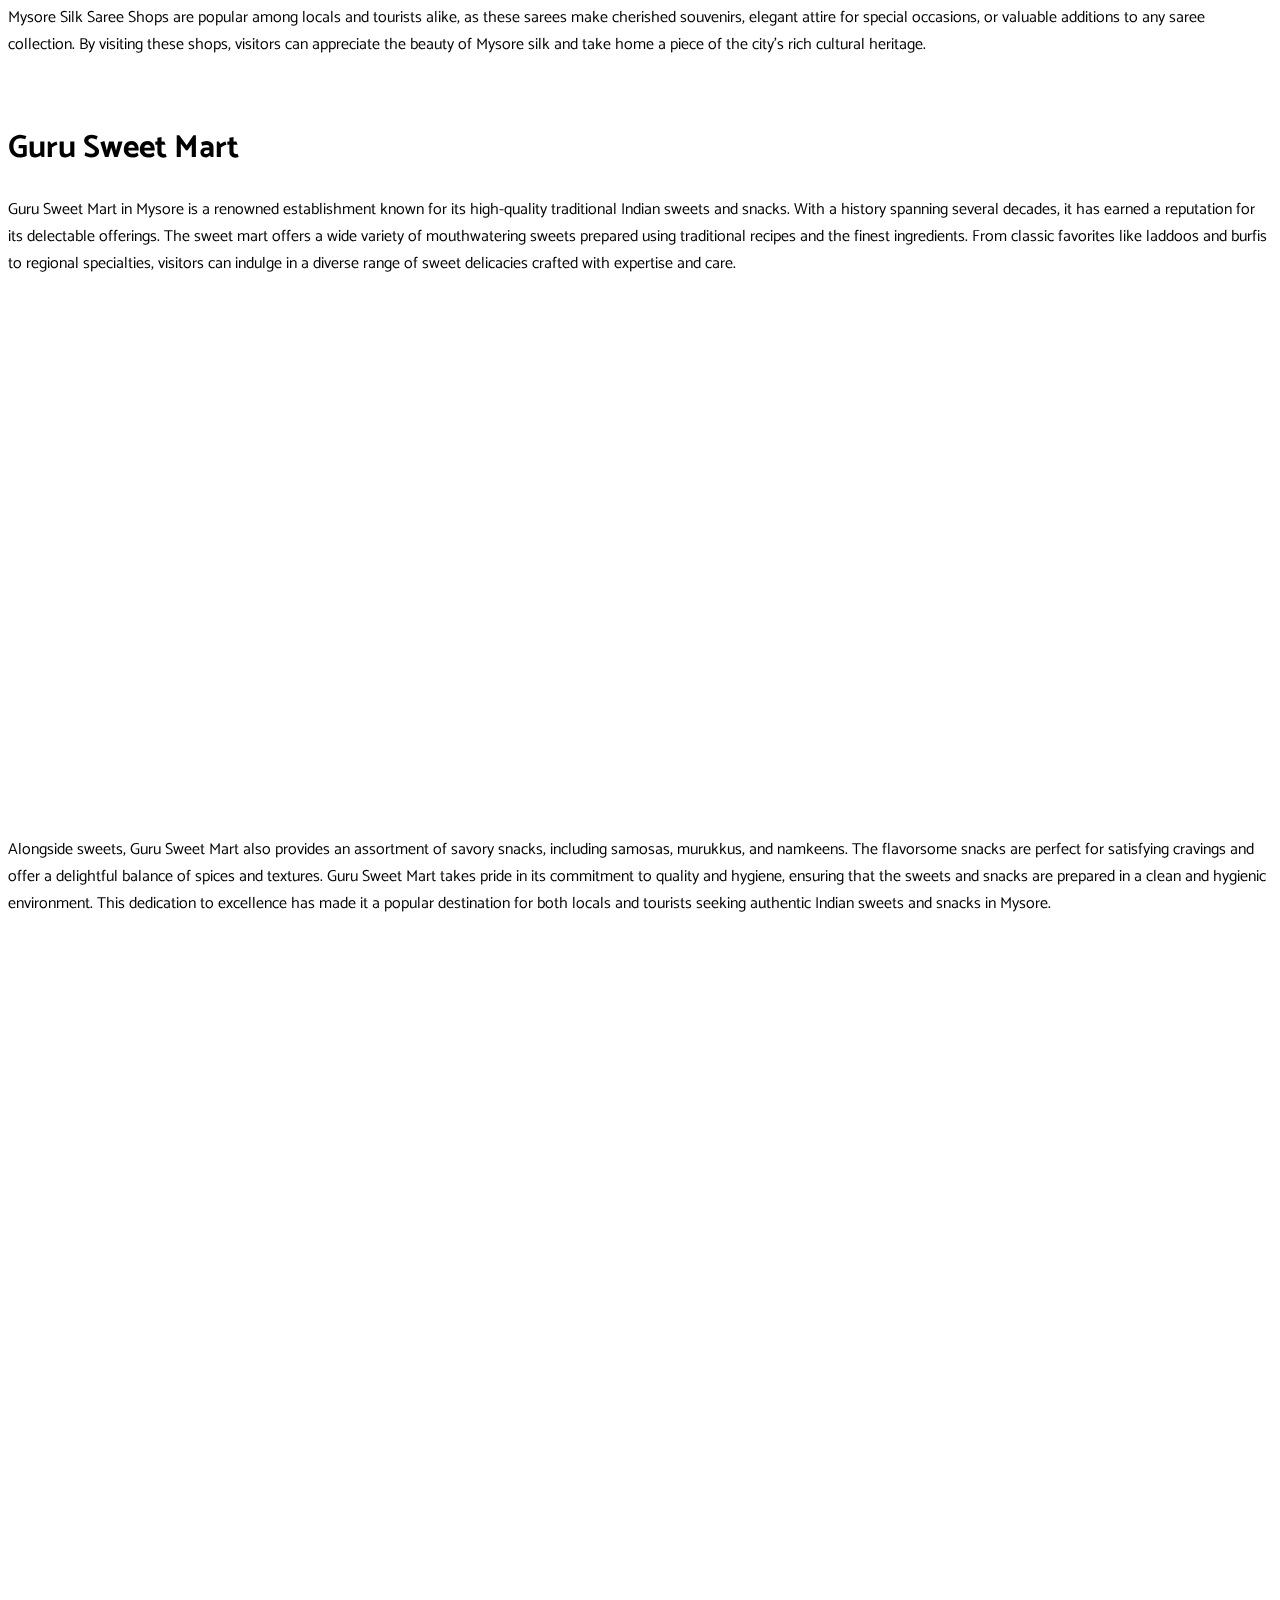
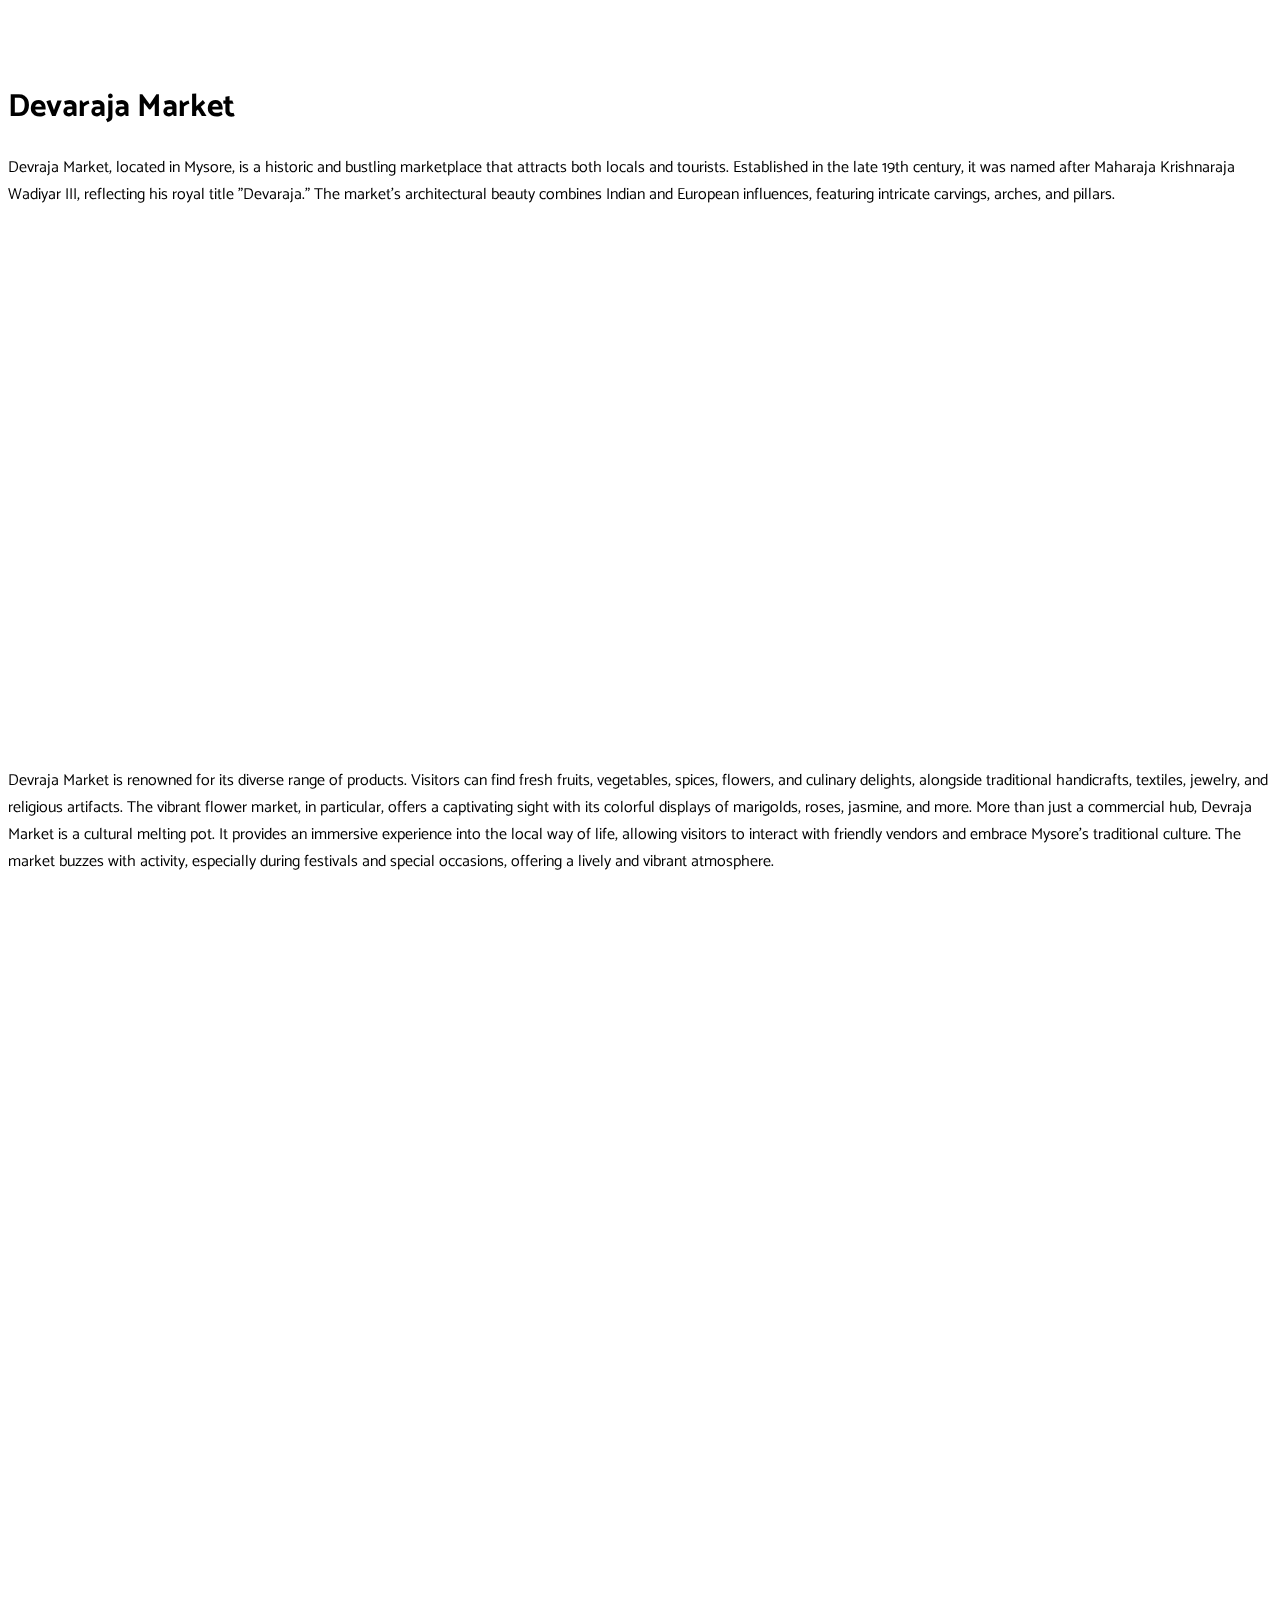
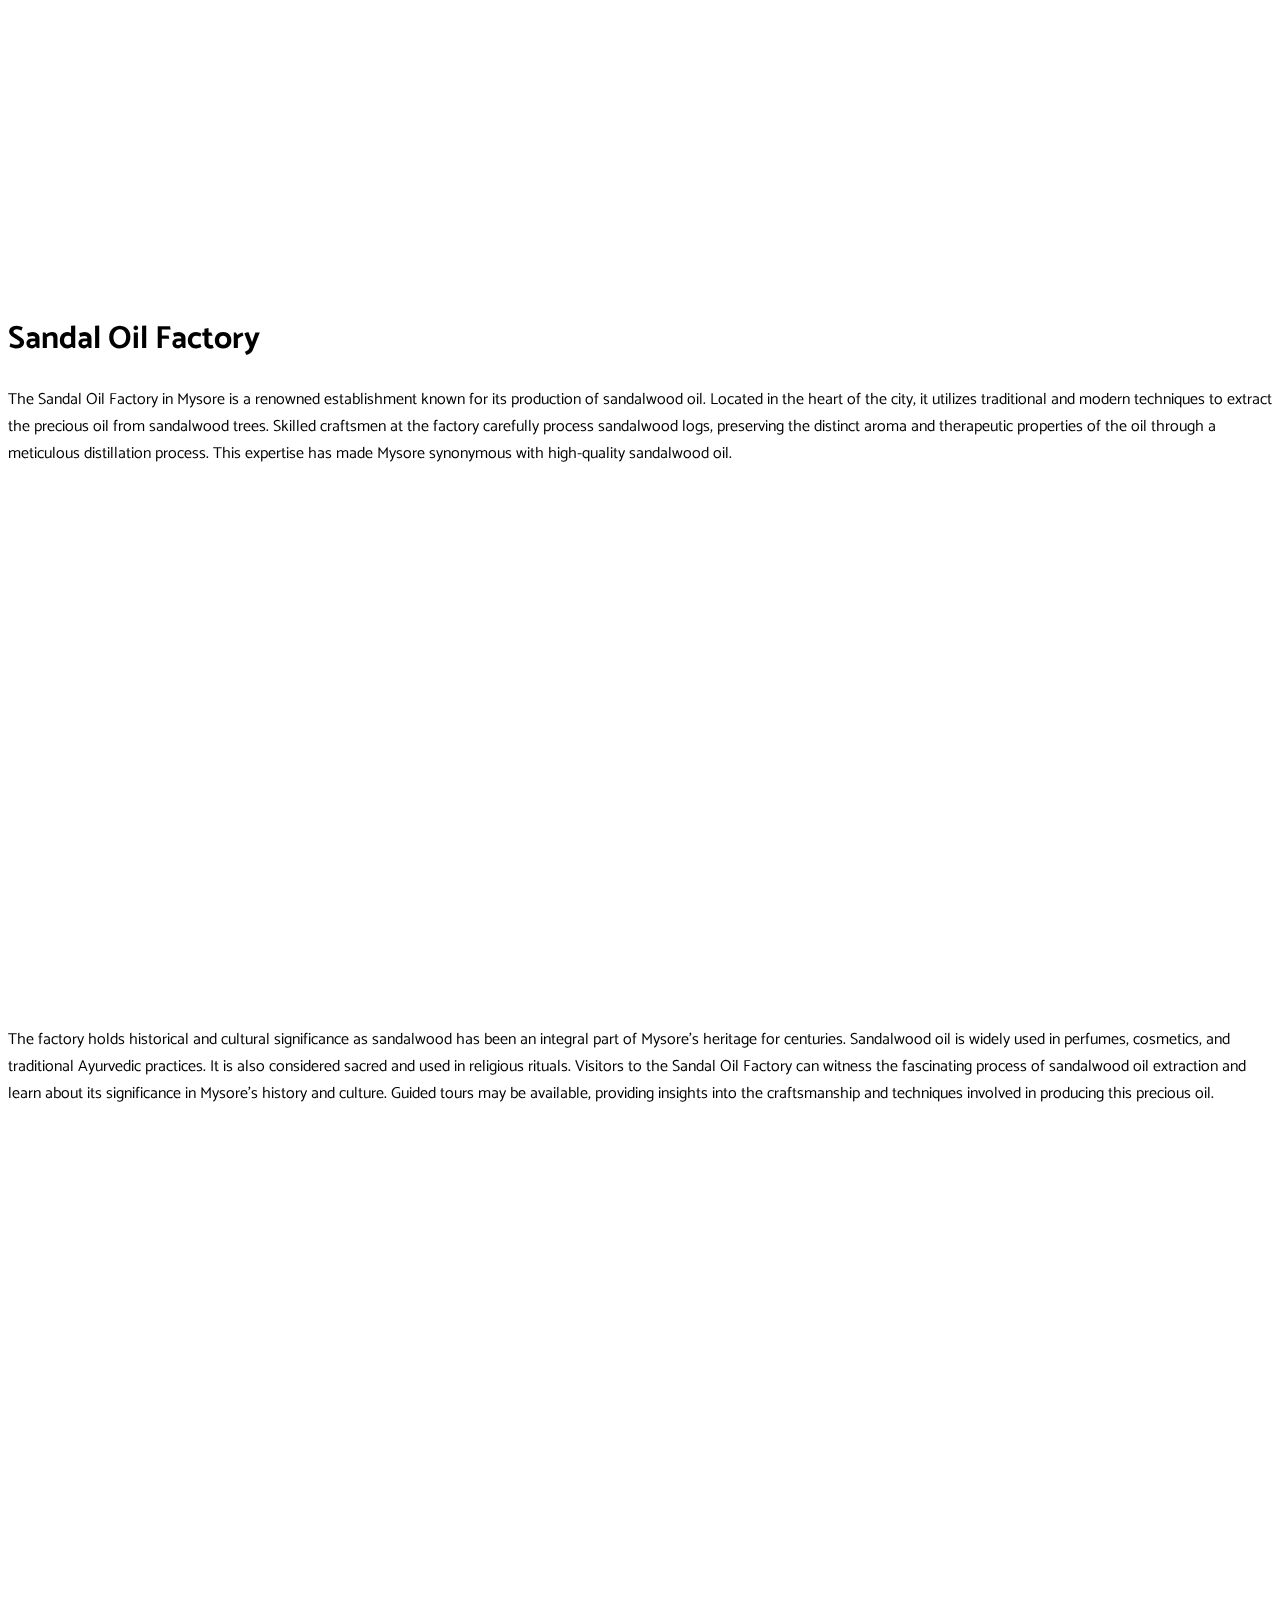
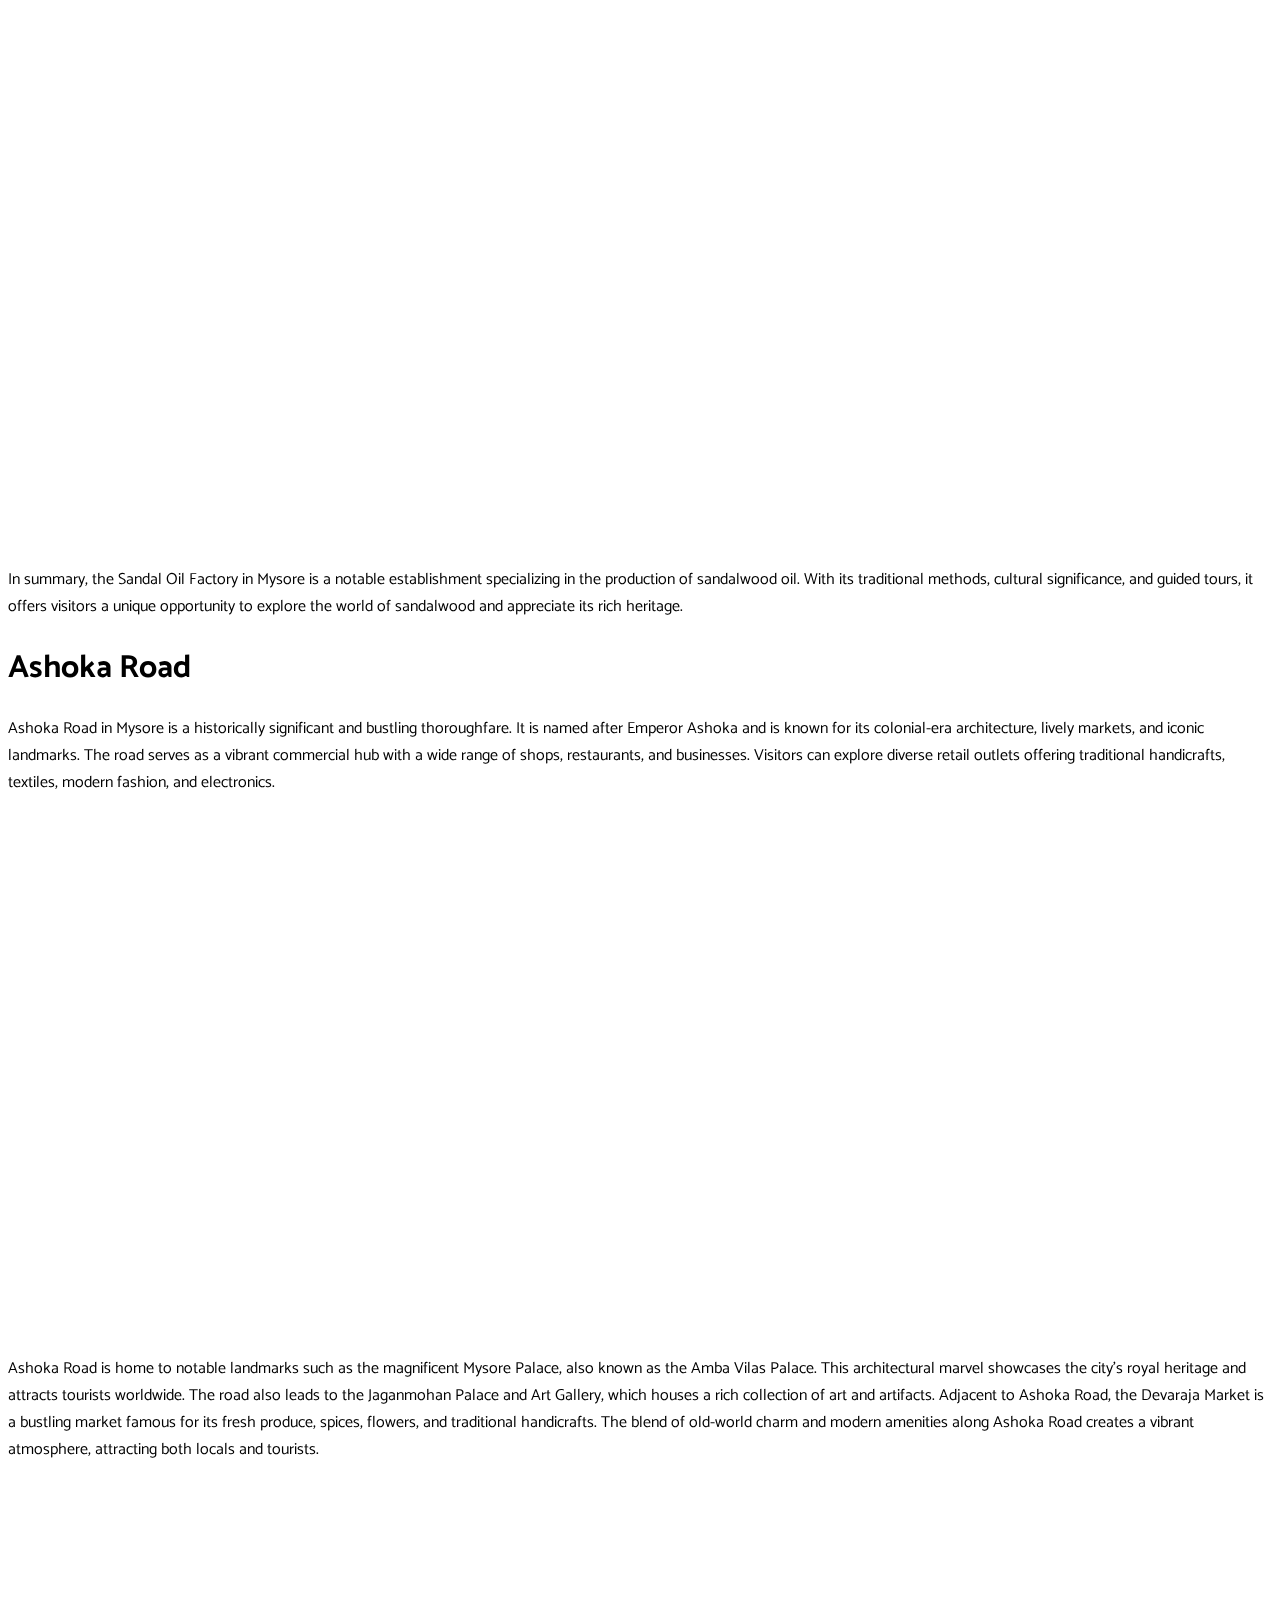
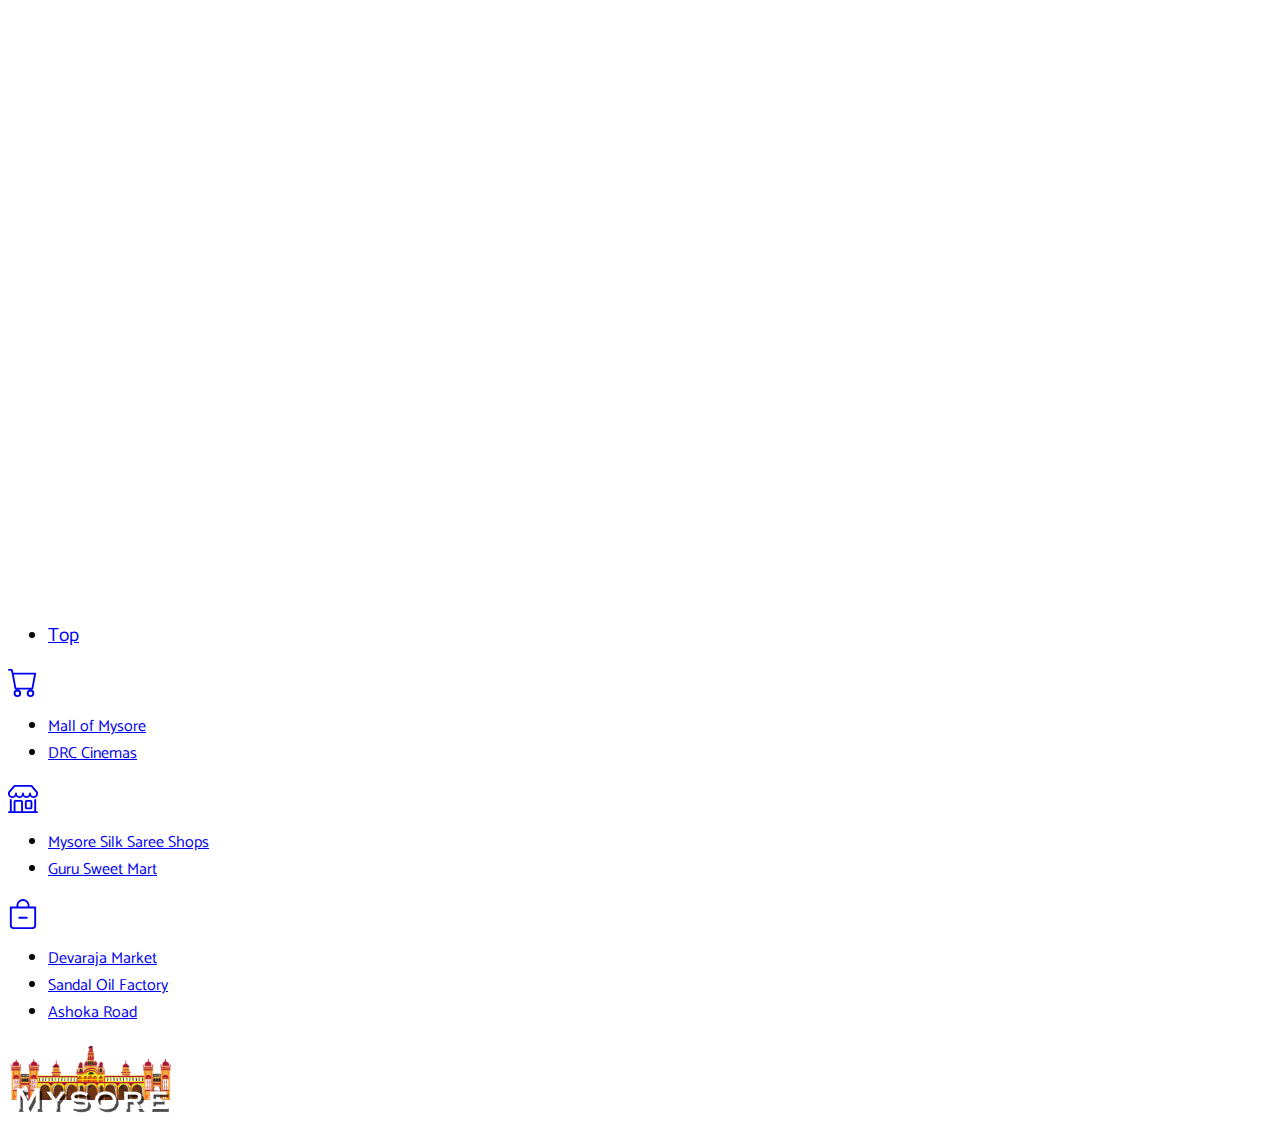
<file: entertainment.html>
<html>
    <head>
        <title>Entertainment - Mysore</title>
        <link rel="shortcut icon" href="img/ganda.png" type="image/x-icon">
        <link href="https://cdn.jsdelivr.net/npm/bootstrap@5.3.0/dist/css/bootstrap.min.css" rel="stylesheet" integrity="sha384-9ndCyUaIbzAi2FUVXJi0CjmCapSmO7SnpJef0486qhLnuZ2cdeRhO02iuK6FUUVM" crossorigin="anonymous">
        <link href="https://unpkg.com/aos@2.3.1/dist/aos.css" rel="stylesheet">
        <link rel="preconnect" href="https://fonts.googleapis.com">
        <link rel="preconnect" href="https://fonts.gstatic.com" crossorigin>
        <link href="https://fonts.googleapis.com/css2?family=Handlee&family=Kalam&family=Catamaran:wght@300&display=swap" rel="stylesheet">
        <link rel="stylesheet" href="css/entertainment.css">
    </head>
    <body>
        <div class="btn btn-warning btn-group dropup position-fixed bottom-0 end-0 mb-3 me-3 z-3">
            <button type="button" class="btn btn-warning dropdown-toggle" data-bs-toggle="dropdown" aria-expanded="false">
              <svg xmlns="http://www.w3.org/2000/svg" width="30" height="25" fill="currentColor" class="bi bi-arrows-expand" viewBox="0 0 16 16">
                <path fill-rule="evenodd" d="M1 8a.5.5 0 0 1 .5-.5h13a.5.5 0 0 1 0 1h-13A.5.5 0 0 1 1 8ZM7.646.146a.5.5 0 0 1 .708 0l2 2a.5.5 0 0 1-.708.708L8.5 1.707V5.5a.5.5 0 0 1-1 0V1.707L6.354 2.854a.5.5 0 1 1-.708-.708l2-2ZM8 10a.5.5 0 0 1 .5.5v3.793l1.146-1.147a.5.5 0 0 1 .708.708l-2 2a.5.5 0 0 1-.708 0l-2-2a.5.5 0 0 1 .708-.708L7.5 14.293V10.5A.5.5 0 0 1 8 10Z"/>
              </svg>
            </button>
            <ul class="dropdown-menu">
              <li><a class="dropdown-item" href="#header">Top</a></li>
              <li><a class="dropdown-item" href="#about">Down</a></li>
            </ul>
          </div>
    
            <header class="header p-3 border-bottom bg-dark" id="header" data-aos="zoom-out">
                <div class="container">
                  <div class="d-flex flex-wrap align-items-center justify-content-center justify-content-lg-start">
                    <img src="img/Mysore.png" alt="logo" height="75" id="logo">
    
                    <ul id="home">
                      <li><a href="after_login.php" class="nav-link px-2 link-secondary text-white">Home</a></li>
                    </ul>
    
                  <div class="nav col-12 col-lg-auto me-lg-auto mb-2 justify-content-center mb-md-0">
                    <div class="dropdown text-end btn btn-dark mx-3">
                      <a href="#" class="d-block text-decoration-none dropdown-toggle text-white" data-bs-toggle="dropdown" aria-expanded="false">
                        <svg xmlns="http://www.w3.org/2000/svg" width="30" height="30" fill="currentColor" class="bi bi-cart" viewBox="0 0 16 16">
                            <path d="M0 1.5A.5.5 0 0 1 .5 1H2a.5.5 0 0 1 .485.379L2.89 3H14.5a.5.5 0 0 1 .491.592l-1.5 8A.5.5 0 0 1 13 12H4a.5.5 0 0 1-.491-.408L2.01 3.607 1.61 2H.5a.5.5 0 0 1-.5-.5zM3.102 4l1.313 7h8.17l1.313-7H3.102zM5 12a2 2 0 1 0 0 4 2 2 0 0 0 0-4zm7 0a2 2 0 1 0 0 4 2 2 0 0 0 0-4zm-7 1a1 1 0 1 1 0 2 1 1 0 0 1 0-2zm7 0a1 1 0 1 1 0 2 1 1 0 0 1 0-2z"/>
                        </svg>
                      </a>
                      <ul class="dropdown-menu text-small">
                        <li><a class="dropdown-item" href="#mall">Mall of Mysore</a></li>
                        <li><a class="dropdown-item" href="#drc">DRC Cinemas</a></li>
                      </ul>
                    </div>
                    <div class="dropdown text-end btn btn-dark mx-3">
                      <a href="#" class="d-block text-decoration-none dropdown-toggle text-white" data-bs-toggle="dropdown" aria-expanded="false">
                        <svg xmlns="http://www.w3.org/2000/svg" width="30" height="30" fill="currentColor" class="bi bi-shop" viewBox="0 0 16 16">
                            <path d="M2.97 1.35A1 1 0 0 1 3.73 1h8.54a1 1 0 0 1 .76.35l2.609 3.044A1.5 1.5 0 0 1 16 5.37v.255a2.375 2.375 0 0 1-4.25 1.458A2.371 2.371 0 0 1 9.875 8 2.37 2.37 0 0 1 8 7.083 2.37 2.37 0 0 1 6.125 8a2.37 2.37 0 0 1-1.875-.917A2.375 2.375 0 0 1 0 5.625V5.37a1.5 1.5 0 0 1 .361-.976l2.61-3.045zm1.78 4.275a1.375 1.375 0 0 0 2.75 0 .5.5 0 0 1 1 0 1.375 1.375 0 0 0 2.75 0 .5.5 0 0 1 1 0 1.375 1.375 0 1 0 2.75 0V5.37a.5.5 0 0 0-.12-.325L12.27 2H3.73L1.12 5.045A.5.5 0 0 0 1 5.37v.255a1.375 1.375 0 0 0 2.75 0 .5.5 0 0 1 1 0zM1.5 8.5A.5.5 0 0 1 2 9v6h1v-5a1 1 0 0 1 1-1h3a1 1 0 0 1 1 1v5h6V9a.5.5 0 0 1 1 0v6h.5a.5.5 0 0 1 0 1H.5a.5.5 0 0 1 0-1H1V9a.5.5 0 0 1 .5-.5zM4 15h3v-5H4v5zm5-5a1 1 0 0 1 1-1h2a1 1 0 0 1 1 1v3a1 1 0 0 1-1 1h-2a1 1 0 0 1-1-1v-3zm3 0h-2v3h2v-3z"/>
                        </svg>
                      </a>
                      <ul class="dropdown-menu text-small">
                        <li><a class="dropdown-item" href="#shop">Mysore Silk Saree Shops</a></li>
                        <li><a class="dropdown-item" href="#shop1">Guru Sweet Mart</a></li>
                      </ul>
                    </div>
                    <div class="dropdown text-end btn btn-dark mx-3">
                      <a href="#" class="d-block text-decoration-none dropdown-toggle text-white" data-bs-toggle="dropdown" aria-expanded="false">
                        <svg xmlns="http://www.w3.org/2000/svg" width="30" height="30" fill="currentColor" class="bi bi-bag-dash" viewBox="0 0 16 16">
                            <path fill-rule="evenodd" d="M5.5 10a.5.5 0 0 1 .5-.5h4a.5.5 0 0 1 0 1H6a.5.5 0 0 1-.5-.5z"/>
                            <path d="M8 1a2.5 2.5 0 0 1 2.5 2.5V4h-5v-.5A2.5 2.5 0 0 1 8 1zm3.5 3v-.5a3.5 3.5 0 1 0-7 0V4H1v10a2 2 0 0 0 2 2h10a2 2 0 0 0 2-2V4h-3.5zM2 5h12v9a1 1 0 0 1-1 1H3a1 1 0 0 1-1-1V5z"/>
                        </svg>
                      </a>
                      <ul class="dropdown-menu text-small">
                        <li><a class="dropdown-item" href="#market">Devaraja Market</a></li>
                        <li><a class="dropdown-item" href="#factory">Sandal Oil Factory</a></li>
                        <li><a class="dropdown-item" href="#road">Ashoka Road</a></li>
                      </ul>
                    </div>
                  </div>
            
                    <div class="dropdown text-end btn btn-warning">
                      <a href="#" class="d-block link-body-emphasis text-decoration-none dropdown-toggle" data-bs-toggle="dropdown" aria-expanded="false">
                        <svg xmlns="http://www.w3.org/2000/svg" width="35" height="35" fill="currentColor" class="bi bi-person" viewBox="0 0 16 16">
                            <path d="M8 8a3 3 0 1 0 0-6 3 3 0 0 0 0 6Zm2-3a2 2 0 1 1-4 0 2 2 0 0 1 4 0Zm4 8c0 1-1 1-1 1H3s-1 0-1-1 1-4 6-4 6 3 6 4Zm-1-.004c-.001-.246-.154-.986-.832-1.664C11.516 10.68 10.289 10 8 10c-2.29 0-3.516.68-4.168 1.332-.678.678-.83 1.418-.832 1.664h10Z"/>
                        </svg>
                      </a>
                      <ul class="dropdown-menu text-small">
                        <li><a class="dropdown-item" href="index.html">Sign out</a></li>
                      </ul>
                    </div>
                  </div>
                </div>
            </header>

            <div class="mb-5 position-relative z-n1" id="mall" data-aos="zoom-in">
                <div class="p-5 text-center bg-body-tertiary">
                  <div class="container py-5">
                    <h1 class="text-body-emphasis fw-bold">Mall of Mysore</h1>
                    <p class="col-lg-8 mx-auto lead">
                        The Mall of Mysore is a popular shopping destination in Mysore, offering a wide range of retail outlets, entertainment options, and dining choices. With its modern design and convenient location, it attracts both locals and tourists.
                        Visitors to the Mall of Mysore can explore multiple floors filled with diverse stores, featuring national and international brands for fashion, electronics, home decor, and more. It caters to a variety of shopping preferences, ensuring a satisfying experience for everyone.                        
                    </p>
                    <img src="img/entertainment.jpg" alt="" width="1000" height="500" class="border rounded-3 shadow" data-aos="flip-up">
                    <br><br>
                    <p class="col-lg-8 mx-auto lead">
                        In addition to shopping, the mall provides entertainment for all ages, including a multiplex cinema, gaming arcades, and a play zone for children. Live performances and events add to the vibrant atmosphere, enhancing the overall experience.
                        Food enthusiasts have numerous options to choose from with the mall's variety of restaurants, cafes, and fast-food chains, serving different cuisines. Whether it's a quick bite or a leisurely meal, the Mall of Mysore offers a diverse dining experience.                        
                    </p>
                    <div class="d-flex" data-aos="flip-down">
                      <img src="img/entertainment_1.jpg" alt="" width="800" height="500" class="border rounded-3 shadow">
                      <img src="img/entertainment_2.jpg" alt="" width="500" height="500" class="border rounded-3 shadow">
                    </div><br>
                    <p class="col-lg-8 mx-auto lead">
                        In summary, the Mall of Mysore is a popular shopping complex in Mysore, known for its diverse retail options, entertainment facilities, and dining choices. 
                        Its modern design, convenient location, and lively ambiance make it a favored destination for shoppers and visitors alike.
                    </p>
                  </div>
                  <div class="container py-5" id="drc">
                    <h1 class="text-body-emphasis fw-bold">DRC Cinemas</h1>
                    <p class="col-lg-8 mx-auto lead">
                        DRC Cinemas in Mysore is a popular movie theater chain known for its modern facilities and diverse movie selection. 
                        With convenient locations throughout the city, it offers a comfortable and enjoyable cinematic experience for both locals and tourists.
                    </p>
                    <img src="img/entertainment_3.jpg" alt="" width="1000" height="500" class="border rounded-3 shadow" data-aos="flip-up">
                    <br><br>
                    <p class="col-lg-8 mx-auto lead">
                        The theaters at DRC Cinemas provide a relaxed and immersive environment, with spacious seating and high-quality audiovisual systems. Visitors can expect a wide range of movies, including the latest blockbusters and regional films, catering to various preferences.
                        DRC Cinemas is a favored entertainment destination in Mysore, providing a break from the city's hustle and bustle. With well-maintained facilities and a friendly staff, it offers a pleasant movie-watching experience for movie enthusiasts of all ages.                        
                    </p>
                    <br>
                    <div class="d-flex" data-aos="flip-down">
                      <img src="img/entertainment_4.jpg" alt="" width="800" height="500" class="border rounded-3 shadow">
                      <img src="img/entertainment_5.jpg" alt="" width="500" height="500" class="border rounded-3 shadow">
                    </div>
                  </div>
                  <div class="container py-5" id="shop">
                    <h1 class="text-body-emphasis fw-bold">Mysore Silk Saree Shops</h1>
                    <p class="col-lg-8 mx-auto lead">
                        Mysore Silk Saree Shops in Mysore are renowned for their exquisite silk sarees, deeply rooted in the city's cultural heritage. 
                        These sarees are known for their opulent designs, vibrant colors, and luxurious feel, crafted with meticulous attention to detail.
                    </p>
                    <img src="img/entertainment_6.jpg" alt="" width="1000" height="500" class="border rounded-3 shadow" data-aos="flip-up">
                    <br><br>
                    <p class="col-lg-8 mx-auto lead">
                        Visitors can explore various silk saree shops throughout the city, offering a wide range of Mysore silk sarees to suit different tastes and occasions. From traditional patterns to contemporary designs, these shops provide a delightful shopping experience, allowing shoppers to immerse themselves in the world of traditional textiles.
                        In addition to sarees, Mysore Silk Saree Shops often showcase other silk products and accessories, including stoles, scarves, shawls, and fabrics. The knowledgeable staff is available to assist visitors in selecting the perfect saree, sharing insights into the craftsmanship and cultural significance behind each piece.                        
                    </p>
                    <div class="d-flex" data-aos="flip-down">
                      <img src="img/entertainment_7.jpg" alt="" width="800" height="500" class="border rounded-3 shadow">
                      <img src="img/entertainment_8.jpg" alt="" width="500" height="500" class="border rounded-3 shadow">
                    </div>
                    <br><br>
                    <p class="col-lg-8 mx-auto lead">
                        Mysore Silk Saree Shops are popular among locals and tourists alike, as these sarees make cherished souvenirs, elegant attire for special occasions, or valuable additions to any saree collection. 
                        By visiting these shops, visitors can appreciate the beauty of Mysore silk and take home a piece of the city's rich cultural heritage.
                    </p>
                    <br>
                  </div>
                  <div class="container py-5" id="shop1">
                    <h1 class="text-body-emphasis fw-bold">Guru Sweet Mart</h1>
                    <p class="col-lg-8 mx-auto lead">
                        Guru Sweet Mart in Mysore is a renowned establishment known for its high-quality traditional Indian sweets and snacks. 
                        With a history spanning several decades, it has earned a reputation for its delectable offerings. The sweet mart offers a wide variety of mouthwatering sweets prepared using traditional recipes and the finest ingredients. 
                        From classic favorites like laddoos and burfis to regional specialties, visitors can indulge in a diverse range of sweet delicacies crafted with expertise and care.
                    </p>
                    <img src="img/entertainment_9.jpg" alt="" width="1000" height="500" class="border rounded-3 shadow" data-aos="flip-up">
                    <br><br>
                    <p class="col-lg-8 mx-auto lead">
                        Alongside sweets, Guru Sweet Mart also provides an assortment of savory snacks, including samosas, murukkus, and namkeens. The flavorsome snacks are perfect for satisfying cravings and offer a delightful balance of spices and textures.
                        Guru Sweet Mart takes pride in its commitment to quality and hygiene, ensuring that the sweets and snacks are prepared in a clean and hygienic environment. This dedication to excellence has made it a popular destination for both locals and tourists seeking authentic Indian sweets and snacks in Mysore.
                    </p>
                    <img src="img/entertainment_10.jpg" alt="" width="1000" height="700" class="border rounded-3 shadow" data-aos="flip-down">
                    <br><br>
                  </div>
                  <div class="container py-5" id="market">
                    <h1 class="text-body-emphasis fw-bold">Devaraja Market</h1>
                    <p class="col-lg-8 mx-auto lead">
                      Devraja Market, located in Mysore, is a historic and bustling marketplace that attracts both locals and tourists. 
                      Established in the late 19th century, it was named after Maharaja Krishnaraja Wadiyar III, reflecting his royal title "Devaraja." 
                      The market's architectural beauty combines Indian and European influences, featuring intricate carvings, arches, and pillars.
                    </p>
                    <img src="img/entertainment_11.jpg" alt="" width="1000" height="500" class="border rounded-3 shadow" data-aos="flip-up">
                    <br><br>
                    <p class="col-lg-8 mx-auto lead">
                      Devraja Market is renowned for its diverse range of products. Visitors can find fresh fruits, vegetables, spices, flowers, and culinary delights, alongside traditional handicrafts, textiles, jewelry, and religious artifacts. 
                      The vibrant flower market, in particular, offers a captivating sight with its colorful displays of marigolds, roses, jasmine, and more.
                      More than just a commercial hub, Devraja Market is a cultural melting pot. 
                      It provides an immersive experience into the local way of life, allowing visitors to interact with friendly vendors and embrace Mysore's traditional culture. 
                      The market buzzes with activity, especially during festivals and special occasions, offering a lively and vibrant atmosphere.
                    </p>
                    <div class="d-flex" data-aos="flip-down">
                      <img src="img/entertainment_12.jpg" alt="" width="700" height="500" class="border rounded-3 shadow">
                      <img src="img/entertainment_13.jpg" alt="" width="600" height="500" class="border rounded-3 shadow">
                    </div>
                  </div>
                  <div class="container py-5" id="factory">
                    <h1 class="text-body-emphasis fw-bold">Sandal Oil Factory</h1>
                    <p class="col-lg-8 mx-auto lead">
                      The Sandal Oil Factory in Mysore is a renowned establishment known for its production of sandalwood oil. 
                      Located in the heart of the city, it utilizes traditional and modern techniques to extract the precious oil from sandalwood trees.
                      Skilled craftsmen at the factory carefully process sandalwood logs, preserving the distinct aroma and therapeutic properties of the oil through a meticulous distillation process. 
                      This expertise has made Mysore synonymous with high-quality sandalwood oil.
                    </p>
                    <img src="img/entertainment_14.jpg" alt="" width="1000" height="500" class="border rounded-3 shadow" data-aos="flip-up">
                    <br><br>
                    <p class="col-lg-8 mx-auto lead">
                      The factory holds historical and cultural significance as sandalwood has been an integral part of Mysore's heritage for centuries. Sandalwood oil is widely used in perfumes, cosmetics, and traditional Ayurvedic practices. 
                      It is also considered sacred and used in religious rituals.
                      Visitors to the Sandal Oil Factory can witness the fascinating process of sandalwood oil extraction and learn about its significance in Mysore's history and culture. 
                      Guided tours may be available, providing insights into the craftsmanship and techniques involved in producing this precious oil.
                    </p>
                    <div class="d-flex" data-aos="flip-down">
                      <img src="img/entertainment_15.jpg" alt="" width="700" height="500" class="border rounded-3 shadow">
                      <img src="img/entertainment_16.jpg" alt="" width="600" height="500" class="border rounded-3 shadow">
                    </div><br>
                    <p class="col-lg-8 mx-auto lead">
                      In summary, the Sandal Oil Factory in Mysore is a notable establishment specializing in the production of sandalwood oil. 
                      With its traditional methods, cultural significance, and guided tours, it offers visitors a unique opportunity to explore the world of sandalwood and appreciate its rich heritage.
                    </p>
                  </div>
                  <div class="container py-5" id="road">
                    <h1 class="text-body-emphasis fw-bold">Ashoka Road</h1>
                    <p class="col-lg-8 mx-auto lead">
                      Ashoka Road in Mysore is a historically significant and bustling thoroughfare. It is named after Emperor Ashoka and is known for its colonial-era architecture, lively markets, and iconic landmarks.
                      The road serves as a vibrant commercial hub with a wide range of shops, restaurants, and businesses. 
                      Visitors can explore diverse retail outlets offering traditional handicrafts, textiles, modern fashion, and electronics.
                    </p>
                    <img src="img/entertainment_17.jpg" alt="" width="1000" height="500" class="border rounded-3 shadow" data-aos="flip-up">
                    <br><br>
                    <p class="col-lg-8 mx-auto lead">
                      Ashoka Road is home to notable landmarks such as the magnificent Mysore Palace, also known as the Amba Vilas Palace. 
                      This architectural marvel showcases the city's royal heritage and attracts tourists worldwide. 
                      The road also leads to the Jaganmohan Palace and Art Gallery, which houses a rich collection of art and artifacts.
                      Adjacent to Ashoka Road, the Devaraja Market is a bustling market famous for its fresh produce, spices, flowers, and traditional handicrafts. 
                      The blend of old-world charm and modern amenities along Ashoka Road creates a vibrant atmosphere, attracting both locals and tourists.
                    </p>
                    <img src="img/entertainment_18.jpg" alt="" width="1000" height="700" class="border rounded-3 shadow" data-aos="flip-down">
                  </div>
                </div>
              </div>

              <div class="container" id="about">
                <footer class="d-flex flex-wrap justify-content-between align-items-center py-3 my-4 border-top">
                  
                  <ul id="home" class="list-unstyled">
                    <li><a href="#header" class="nav-link px-2 text-body-secondary link-dark fw-bold">Top</a></li>
                  </ul>
      
                  <div class="nav col-12 col-lg-auto me-lg-auto mb-2 justify-content-center mb-md-0">
                    <div class="dropdown text-end btn btn-light mx-3">
                      <a href="#" class="d-block text-decoration-none dropdown-toggle text-dark" data-bs-toggle="dropdown" aria-expanded="false">
                        <svg xmlns="http://www.w3.org/2000/svg" width="30" height="30" fill="currentColor" class="bi bi-cart" viewBox="0 0 16 16">
                            <path d="M0 1.5A.5.5 0 0 1 .5 1H2a.5.5 0 0 1 .485.379L2.89 3H14.5a.5.5 0 0 1 .491.592l-1.5 8A.5.5 0 0 1 13 12H4a.5.5 0 0 1-.491-.408L2.01 3.607 1.61 2H.5a.5.5 0 0 1-.5-.5zM3.102 4l1.313 7h8.17l1.313-7H3.102zM5 12a2 2 0 1 0 0 4 2 2 0 0 0 0-4zm7 0a2 2 0 1 0 0 4 2 2 0 0 0 0-4zm-7 1a1 1 0 1 1 0 2 1 1 0 0 1 0-2zm7 0a1 1 0 1 1 0 2 1 1 0 0 1 0-2z"/>
                        </svg>
                      </a>
                      <ul class="dropdown-menu text-small">
                        <li><a class="dropdown-item" href="#mall">Mall of Mysore</a></li>
                        <li><a class="dropdown-item" href="#drc">DRC Cinemas</a></li>
                      </ul>
                    </div>
                    <div class="dropdown text-end btn btn-light mx-3">
                      <a href="#" class="d-block text-decoration-none dropdown-toggle text-dark" data-bs-toggle="dropdown" aria-expanded="false">
                        <svg xmlns="http://www.w3.org/2000/svg" width="30" height="30" fill="currentColor" class="bi bi-shop" viewBox="0 0 16 16">
                            <path d="M2.97 1.35A1 1 0 0 1 3.73 1h8.54a1 1 0 0 1 .76.35l2.609 3.044A1.5 1.5 0 0 1 16 5.37v.255a2.375 2.375 0 0 1-4.25 1.458A2.371 2.371 0 0 1 9.875 8 2.37 2.37 0 0 1 8 7.083 2.37 2.37 0 0 1 6.125 8a2.37 2.37 0 0 1-1.875-.917A2.375 2.375 0 0 1 0 5.625V5.37a1.5 1.5 0 0 1 .361-.976l2.61-3.045zm1.78 4.275a1.375 1.375 0 0 0 2.75 0 .5.5 0 0 1 1 0 1.375 1.375 0 0 0 2.75 0 .5.5 0 0 1 1 0 1.375 1.375 0 1 0 2.75 0V5.37a.5.5 0 0 0-.12-.325L12.27 2H3.73L1.12 5.045A.5.5 0 0 0 1 5.37v.255a1.375 1.375 0 0 0 2.75 0 .5.5 0 0 1 1 0zM1.5 8.5A.5.5 0 0 1 2 9v6h1v-5a1 1 0 0 1 1-1h3a1 1 0 0 1 1 1v5h6V9a.5.5 0 0 1 1 0v6h.5a.5.5 0 0 1 0 1H.5a.5.5 0 0 1 0-1H1V9a.5.5 0 0 1 .5-.5zM4 15h3v-5H4v5zm5-5a1 1 0 0 1 1-1h2a1 1 0 0 1 1 1v3a1 1 0 0 1-1 1h-2a1 1 0 0 1-1-1v-3zm3 0h-2v3h2v-3z"/>
                        </svg>
                      </a>
                      <ul class="dropdown-menu text-small">
                        <li><a class="dropdown-item" href="#shop">Mysore Silk Saree Shops</a></li>
                        <li><a class="dropdown-item" href="#shop1">Guru Sweet Mart</a></li>
                      </ul>
                    </div>
                    <div class="dropdown text-end btn btn-light mx-3">
                      <a href="#" class="d-block text-decoration-none dropdown-toggle text-dark" data-bs-toggle="dropdown" aria-expanded="false">
                        <svg xmlns="http://www.w3.org/2000/svg" width="30" height="30" fill="currentColor" class="bi bi-bag-dash" viewBox="0 0 16 16">
                            <path fill-rule="evenodd" d="M5.5 10a.5.5 0 0 1 .5-.5h4a.5.5 0 0 1 0 1H6a.5.5 0 0 1-.5-.5z"/>
                            <path d="M8 1a2.5 2.5 0 0 1 2.5 2.5V4h-5v-.5A2.5 2.5 0 0 1 8 1zm3.5 3v-.5a3.5 3.5 0 1 0-7 0V4H1v10a2 2 0 0 0 2 2h10a2 2 0 0 0 2-2V4h-3.5zM2 5h12v9a1 1 0 0 1-1 1H3a1 1 0 0 1-1-1V5z"/>
                        </svg>
                      </a>
                      <ul class="dropdown-menu text-small">
                        <li><a class="dropdown-item" href="#market">Devaraja Market</a></li>
                        <li><a class="dropdown-item" href="#factory">Sandal Oil Factory</a></li>
                        <li><a class="dropdown-item" href="#road">Ashoka Road</a></li>
                      </ul>
                    </div>
                  </div>
              
                  <img src="img/Mysore light.png" alt="logo" height="75">
              
                </footer>
              </div>

        <script src="https://cdn.jsdelivr.net/npm/bootstrap@5.3.0/dist/js/bootstrap.bundle.min.js" integrity="sha384-geWF76RCwLtnZ8qwWowPQNguL3RmwHVBC9FhGdlKrxdiJJigb/j/68SIy3Te4Bkz" crossorigin="anonymous"></script>
        <script src="https://unpkg.com/aos@2.3.1/dist/aos.js"></script>
        <script>
          AOS.init();
        </script>
    </body>
</html>
</file>
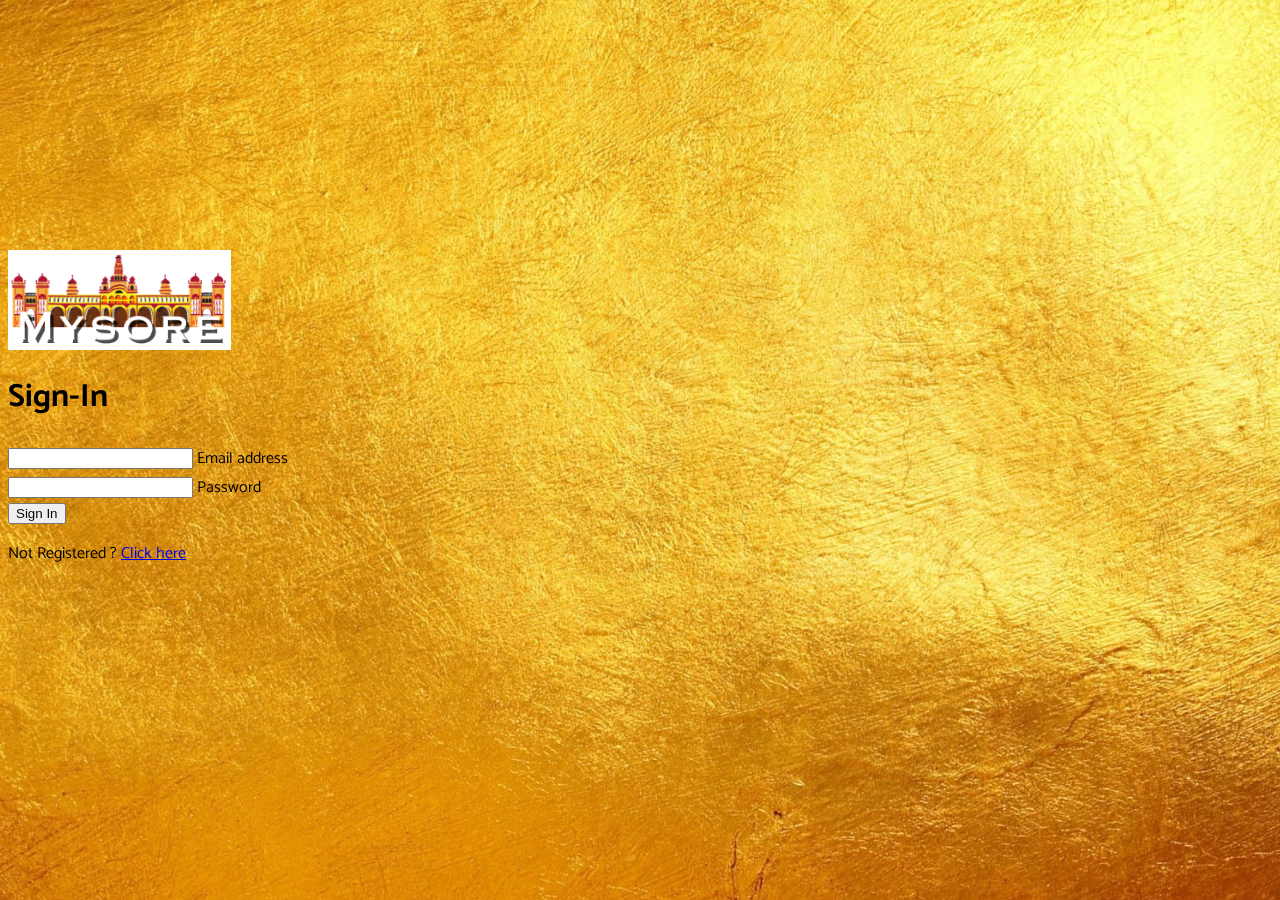
<file: login.html>
<html>
    <head>
        <title>Login - Mysore</title>

        <script>
          function validation() {
            var email = document.forms["t"]["t1"].value;
            var pass = document.forms["t"]["t2"].value;

            if(email=="" && pass=="") {
              alert("Email and Password fields cannot be empty!!!");
              return false;
            }
            else if(email=="") {
              alert("Email field cannot be empty!!!");
              return false;
            }
            else if(pass==""){
              alert("Password field cannot be empty!!!");
              return false;
            }
          }
        </script>

        <link rel="shortcut icon" href="img/ganda.png" type="image/x-icon">
        <link href="https://cdn.jsdelivr.net/npm/bootstrap@5.3.0/dist/css/bootstrap.min.css" rel="stylesheet" integrity="sha384-9ndCyUaIbzAi2FUVXJi0CjmCapSmO7SnpJef0486qhLnuZ2cdeRhO02iuK6FUUVM" crossorigin="anonymous">
        <link rel="preconnect" href="https://fonts.googleapis.com">
        <link rel="preconnect" href="https://fonts.gstatic.com" crossorigin>
        <link href="https://fonts.googleapis.com/css2?family=Handlee&family=Kalam&family=Catamaran:wght@300&display=swap" rel="stylesheet">
        <link href="https://unpkg.com/aos@2.3.1/dist/aos.css" rel="stylesheet">
        <link rel="stylesheet" href="css/login.css" >
    </head>
    <body class="bg-light">
        <div class="container" id="login" data-aos="zoom-out-up">
        <main class="form-signin w-50 m-auto p-4 p-md-5 border rounded-3 bg-white shadow-lg p-3 mb-5 rounded">
            <form name="t" action="authentication_login.php" method="post">
            <a href="index.html"><img class="mb-4" src="img/Mysore light.png" alt="logo" height="100"></a>
              <h1 class="h3 mb-3 fw-bold text-dark">Sign-In</h1>
          
              <div class="form-floating w-100">
                <input type="email" class="form-control" id="floatingInput user" name="t1">
                <label for="floatingInput">Email address</label>
              </div>
              <div class="form-floating w-100">
                <input type="password" class="form-control" id="floatingPassword pass" name="t2">
                <label for="floatingPassword">Password</label>
              </div>
              <button class="btn btn-warning w-25 py-2" type="submit" name="submit" onclick="return validation()">Sign In</button>
            </form>
            <p>Not Registered ? <a href="signup.html">Click here</a></p>
          </main>
        </div>

        <script src="https://unpkg.com/aos@2.3.1/dist/aos.js"></script>
        <script>
          AOS.init();
        </script>
    </body>
</html>
</file>
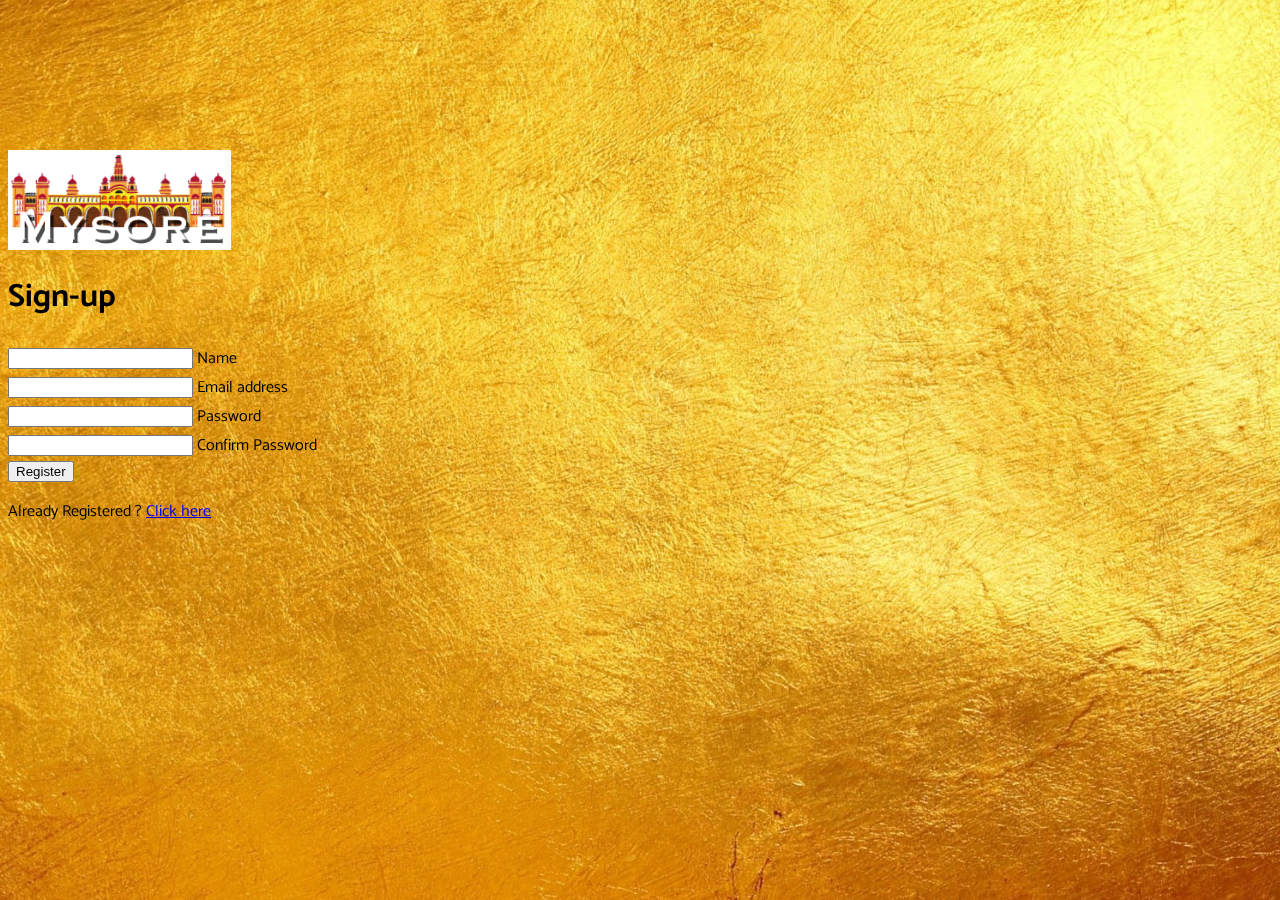
<file: signup.html>
<html>
    <head>
        <title>Sign up - Mysore</title>

        <script>
          function validation() {
            var name = document.forms["t"]["t1"].value;
            var email = document.forms["t"]["t2"].value;
            var pass = document.forms["t"]["t3"].value;
            var conf = document.forms["t"]["t4"].value;

            if(name=="" && email=="" && pass=="") {
              alert("Name, Email and Password fields cannot be empty!!!");
              return false;
            }
            else if(name=="" && email=="") {
              alert("Name and Email fields cannot be empty!!!");
              return false;
            }
            else if(name=="" && pass=="") {
              alert("Name and Password fields cannot be empty!!!");
              return false;
            }
            else if(email=="" && pass=="") {
              alert("Email and Password fields cannot be empty!!!");
              return false;
            }
            else if(name=="") {
              alert("Name field cannot be empty!!!");
              return false;
            }
            else if(email=="") {
              alert("Email field cannot be empty!!!");
              return false;
            }
            else if(pass==""){
              alert("Password field cannot be empty!!!");
              return false;
            }
            else if(conf=="") {
              alert("Confirm Password field is empty!!!");
              return false;
            }
            else if(pass!=conf) {
              alert("Both the passwords do not match!!!");
              return false;
            }
          }
        </script>

        <link rel="shortcut icon" href="img/ganda.png" type="image/x-icon">
        <link href="https://cdn.jsdelivr.net/npm/bootstrap@5.3.0/dist/css/bootstrap.min.css" rel="stylesheet" integrity="sha384-9ndCyUaIbzAi2FUVXJi0CjmCapSmO7SnpJef0486qhLnuZ2cdeRhO02iuK6FUUVM" crossorigin="anonymous">
        <link href="https://unpkg.com/aos@2.3.1/dist/aos.css" rel="stylesheet">
        <link rel="stylesheet" href="css/signup.css">
        <link rel="preconnect" href="https://fonts.googleapis.com">
        <link rel="preconnect" href="https://fonts.gstatic.com" crossorigin>
        <link href="https://fonts.googleapis.com/css2?family=Handlee&family=Kalam&family=Catamaran:wght@300&display=swap" rel="stylesheet">
    </head>
    <body class="bg-light">
        <div class="container" data-aos="zoom-out-down">
        <main class="form-signin w-50 m-auto p-4 p-md-5 border rounded-3 bg-white shadow-lg p-3 mb-5 rounde">
            <form name="t" action="authentication_signup.php" method="post">
              <a href="index.html"><img class="mb-4" src="img/Mysore light.png" alt="logo" height="100"></a>
              <h1 class="h3 mb-3 fw-bold text-dark">Sign-up</h1>
          
              <div class="form-floating w-100">
                <input type="text" class="form-control" id="floatingInput" name="t1">
                <label for="floatingInput">Name</label>
              </div>
              <div class="form-floating w-100">
                <input type="email" class="form-control" id="floatingInput" name="t2">
                <label for="floatingInput">Email address</label>
              </div>
              <div class="form-floating w-100">
                <input type="password" class="form-control" id="floatingPassword" name="t3">
                <label for="floatingPassword">Password</label>
              </div>
              <div class="form-floating w-100">
                <input type="password" class="form-control" id="floatingPassword" name="t4">
                <label for="floatingPassword">Confirm Password</label>
              </div>
              <button class="btn btn-warning w-25 py-2" type="submit" name="submit" onclick="return validation()">Register</button>
            </form>
            <p>Already Registered ? <a href="login.html">Click here</a></p>
          </main>
        </div>

        <script src="https://unpkg.com/aos@2.3.1/dist/aos.js"></script>
        <script>
          AOS.init();
        </script>
    </body>
</html>
</file>
<file: css/styles.css>
body {
    font-family: 'Catamaran', sans-serif;
}

.nav-link {
    font-size: larger;
}

.header {
    font-size: medium;
}

#footer_image {
    margin-left: auto;
    margin-right: auto;
}

#hero_text {
    font-family: 'Handlee', cursive;
    font-size: 100;
    position: relative;
    bottom: 275px;
    right: 15px;
}

#hero_sub {
    font-family: 'Kalam', cursive;
    position: relative;
    bottom: 310px;
    left: 180px;
}

#logo {
    position: relative;
    right: 20px;
}
</file>
<file: css/connectivity.css>
.nav-link {
    font-size: larger;
}

.header {
    font-size: medium;
}

body {
    font-family: 'Catamaran', sans-serif;
}

#logo {
    position: relative;
    right: 20px;
}
</file>
<file: css/cuisine.css>
body {
    font-family: 'Catamaran', sans-serif;
}

#home {
    padding-top: 25px;
}

.nav-link {
    font-size: larger;
}

.header {
    font-size: medium;
}

#sign_out {
    left: 750px;
}

#foot_img {
    left: 750px;
}
</file>
<file: css/entertainment.css>
body {
    font-family: 'Catamaran', sans-serif;
}

#home {
    padding-top: 25px;
}

.nav-link {
    font-size: larger;
}

.header {
    font-size: medium;
}
</file>
<file: css/login.css>
body {
    background-image: url("../img/login.jpg");
    font-family: 'Catamaran', sans-serif;
}

#login {
    margin-left: auto;
    margin-right: auto;
    margin-top: 250px;
}

.form-control {
    margin-bottom: 5px;
}
</file>
<file: css/signup.css>
.container {
    margin-left: auto;
    margin-right: auto;
    margin-top: 150px;
}

.form-control {
    margin-bottom: 5px;
}

body {
    background-image: url("../img/login.jpg");
    font-family: 'Catamaran', sans-serif;
}
</file>
